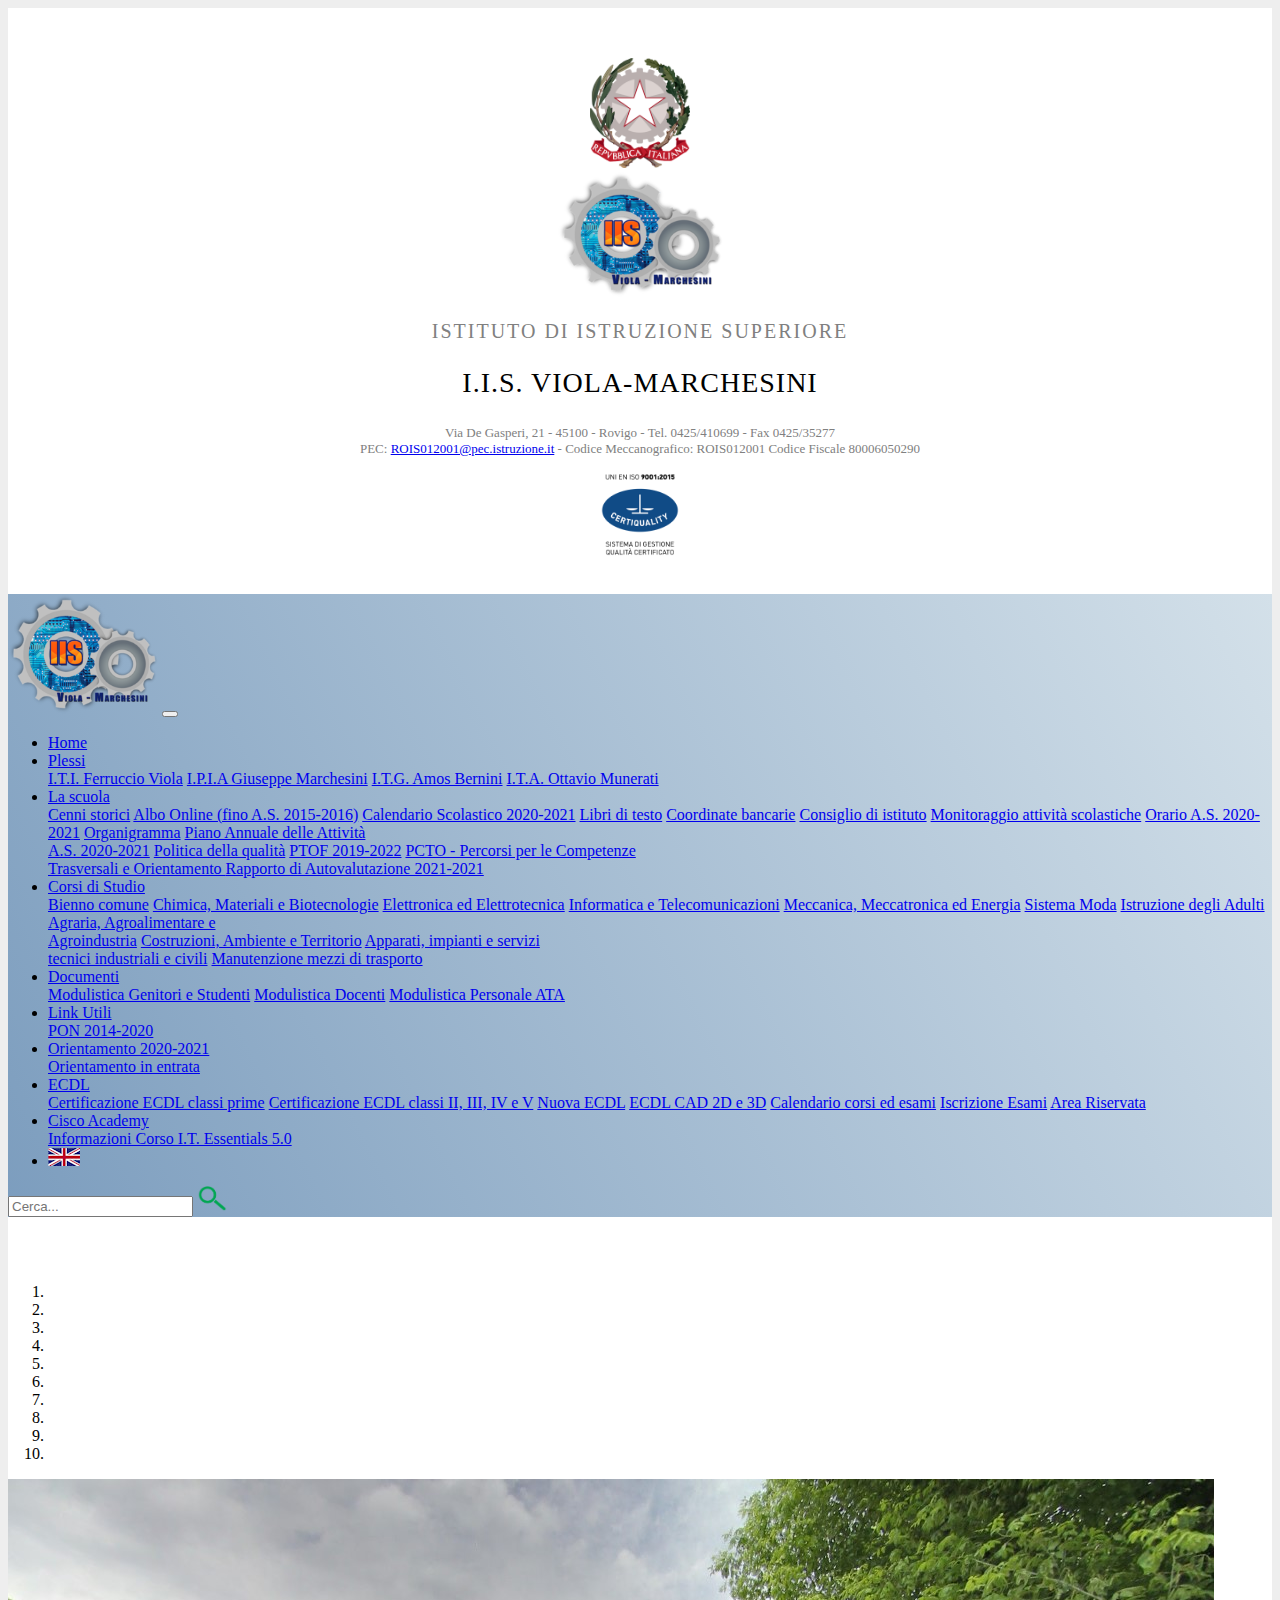
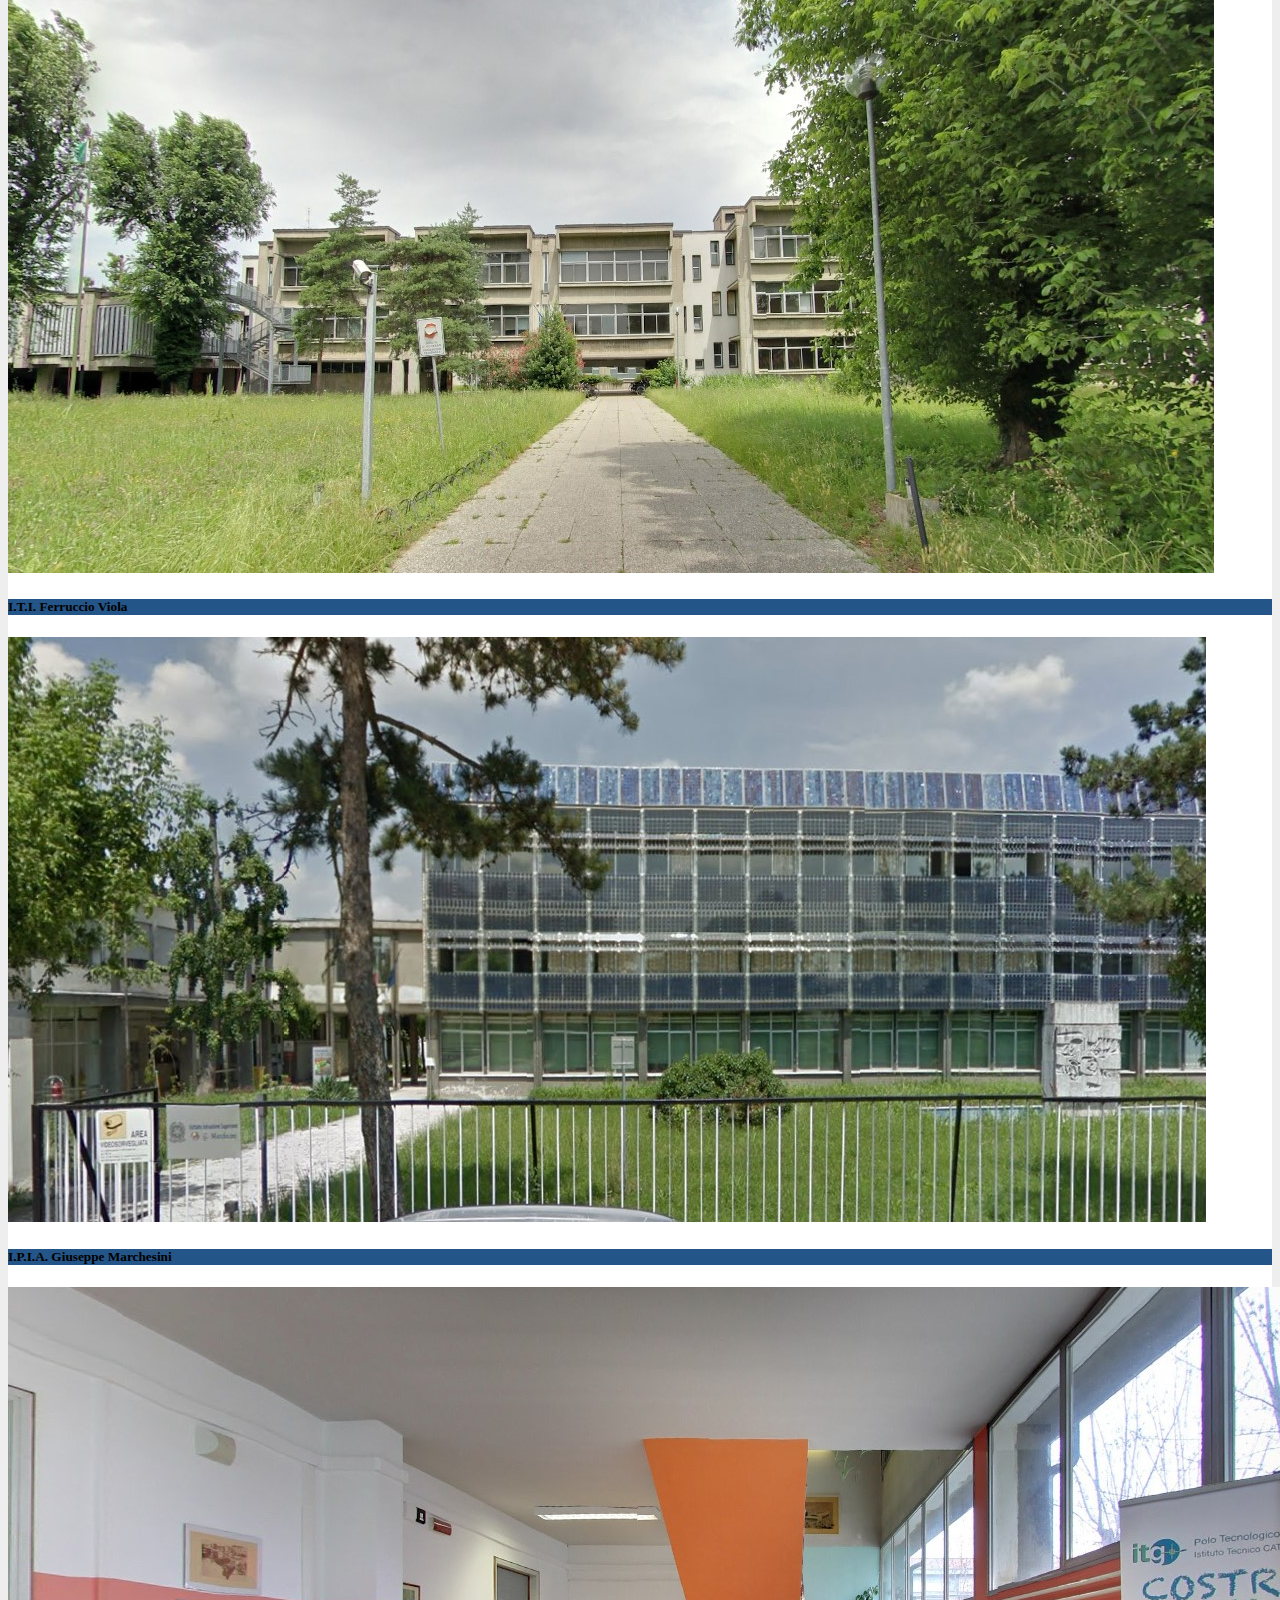
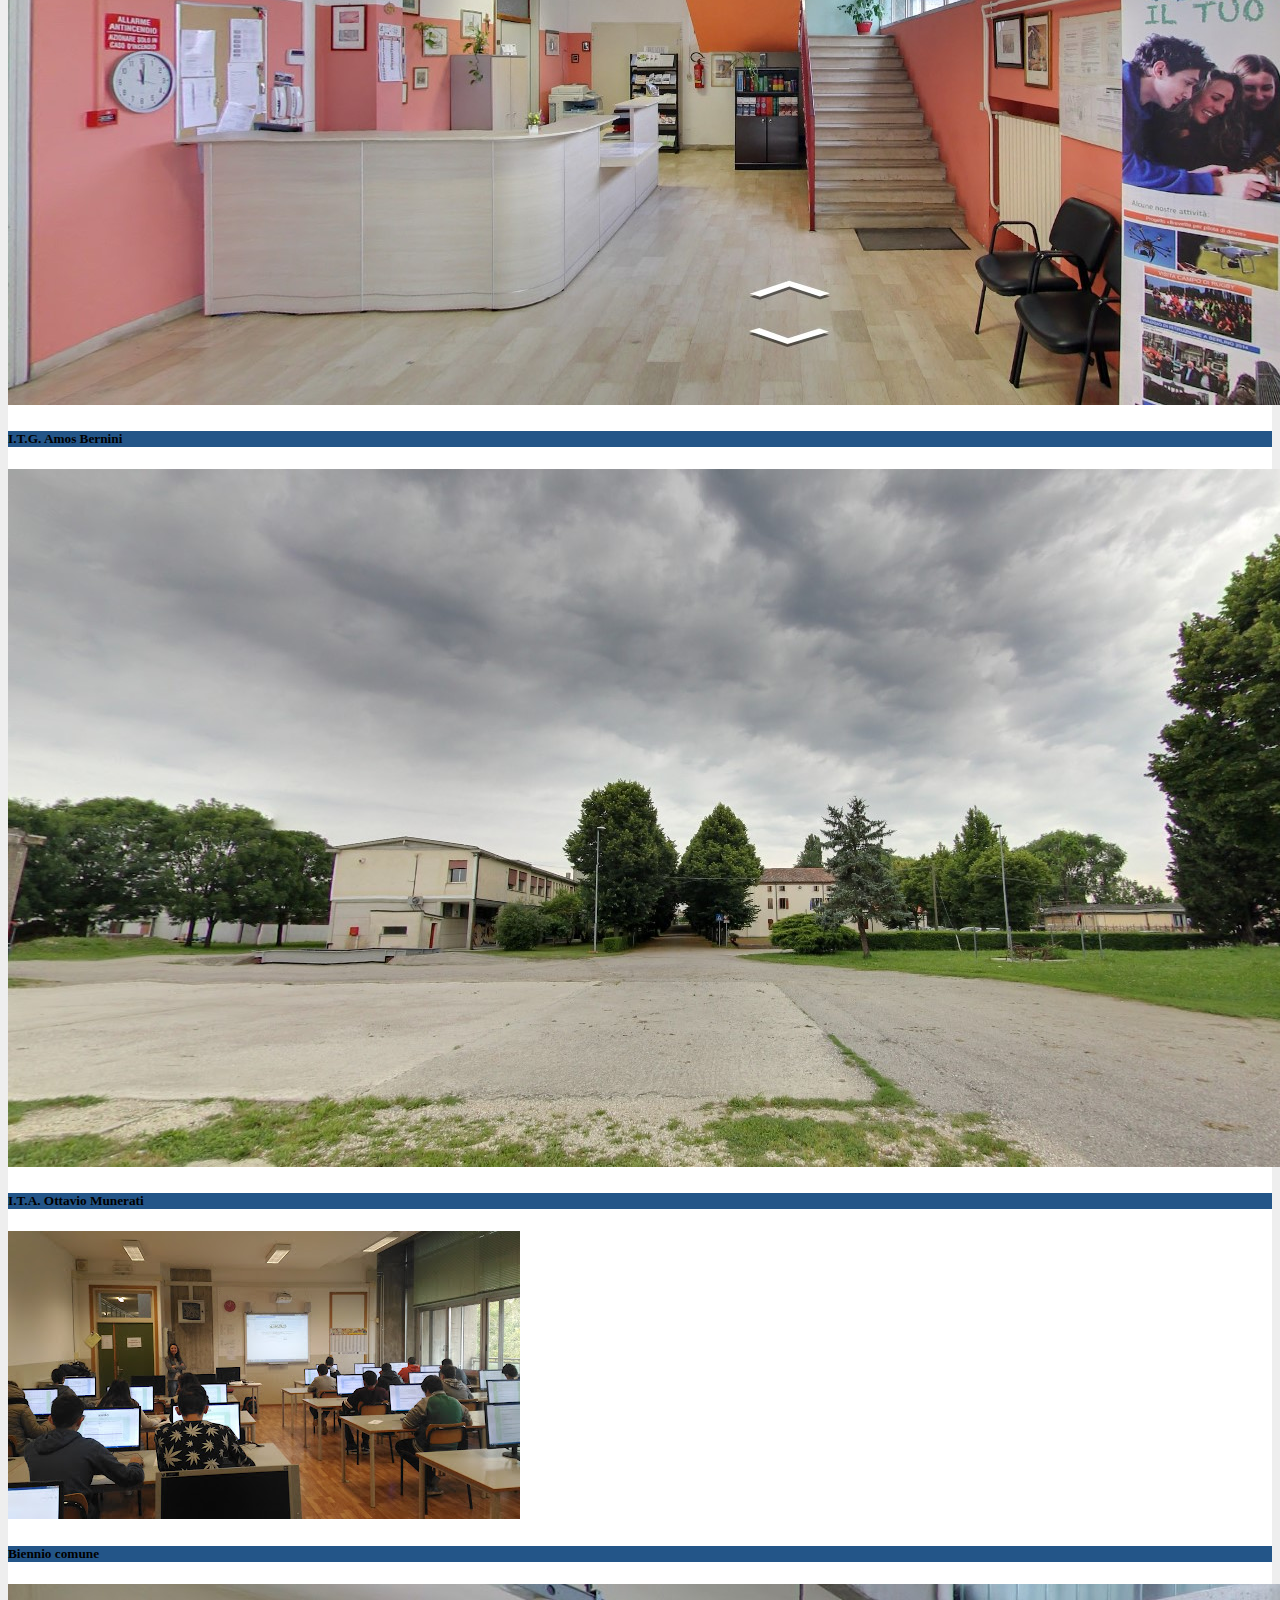
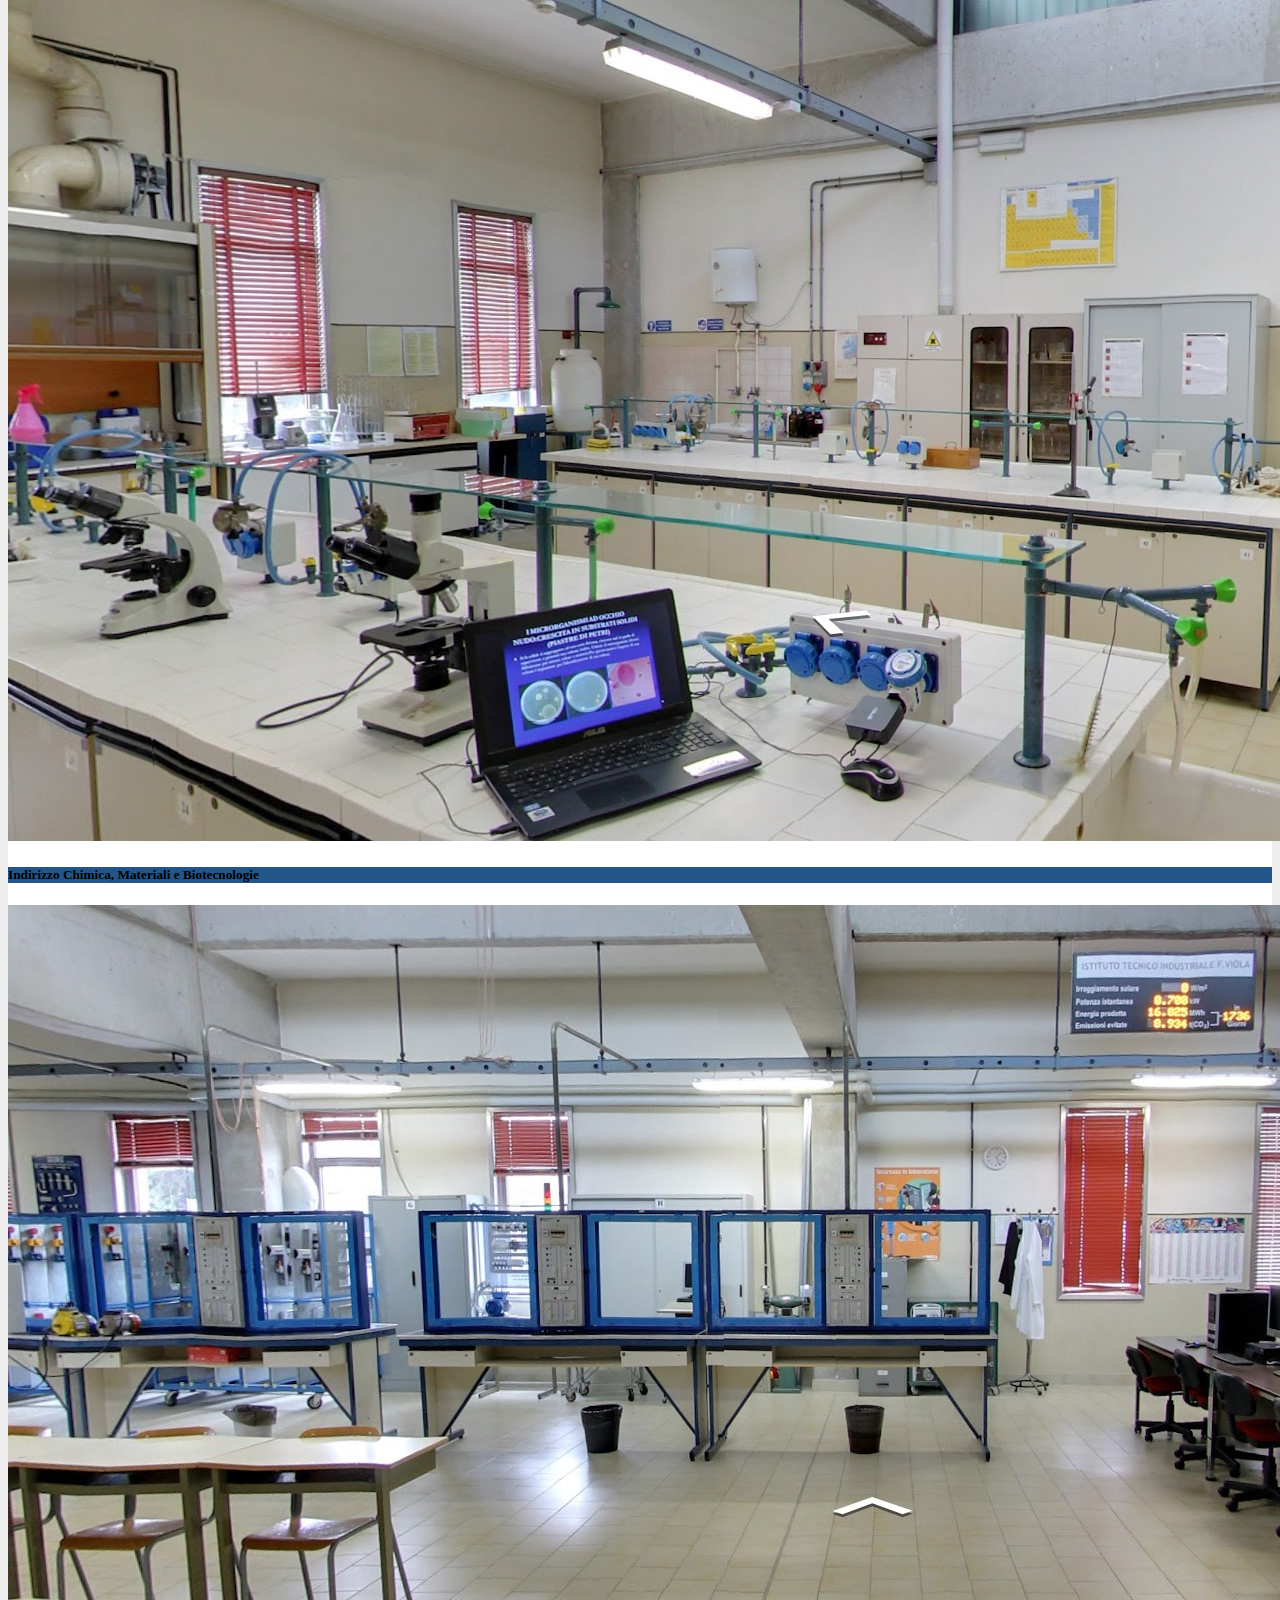
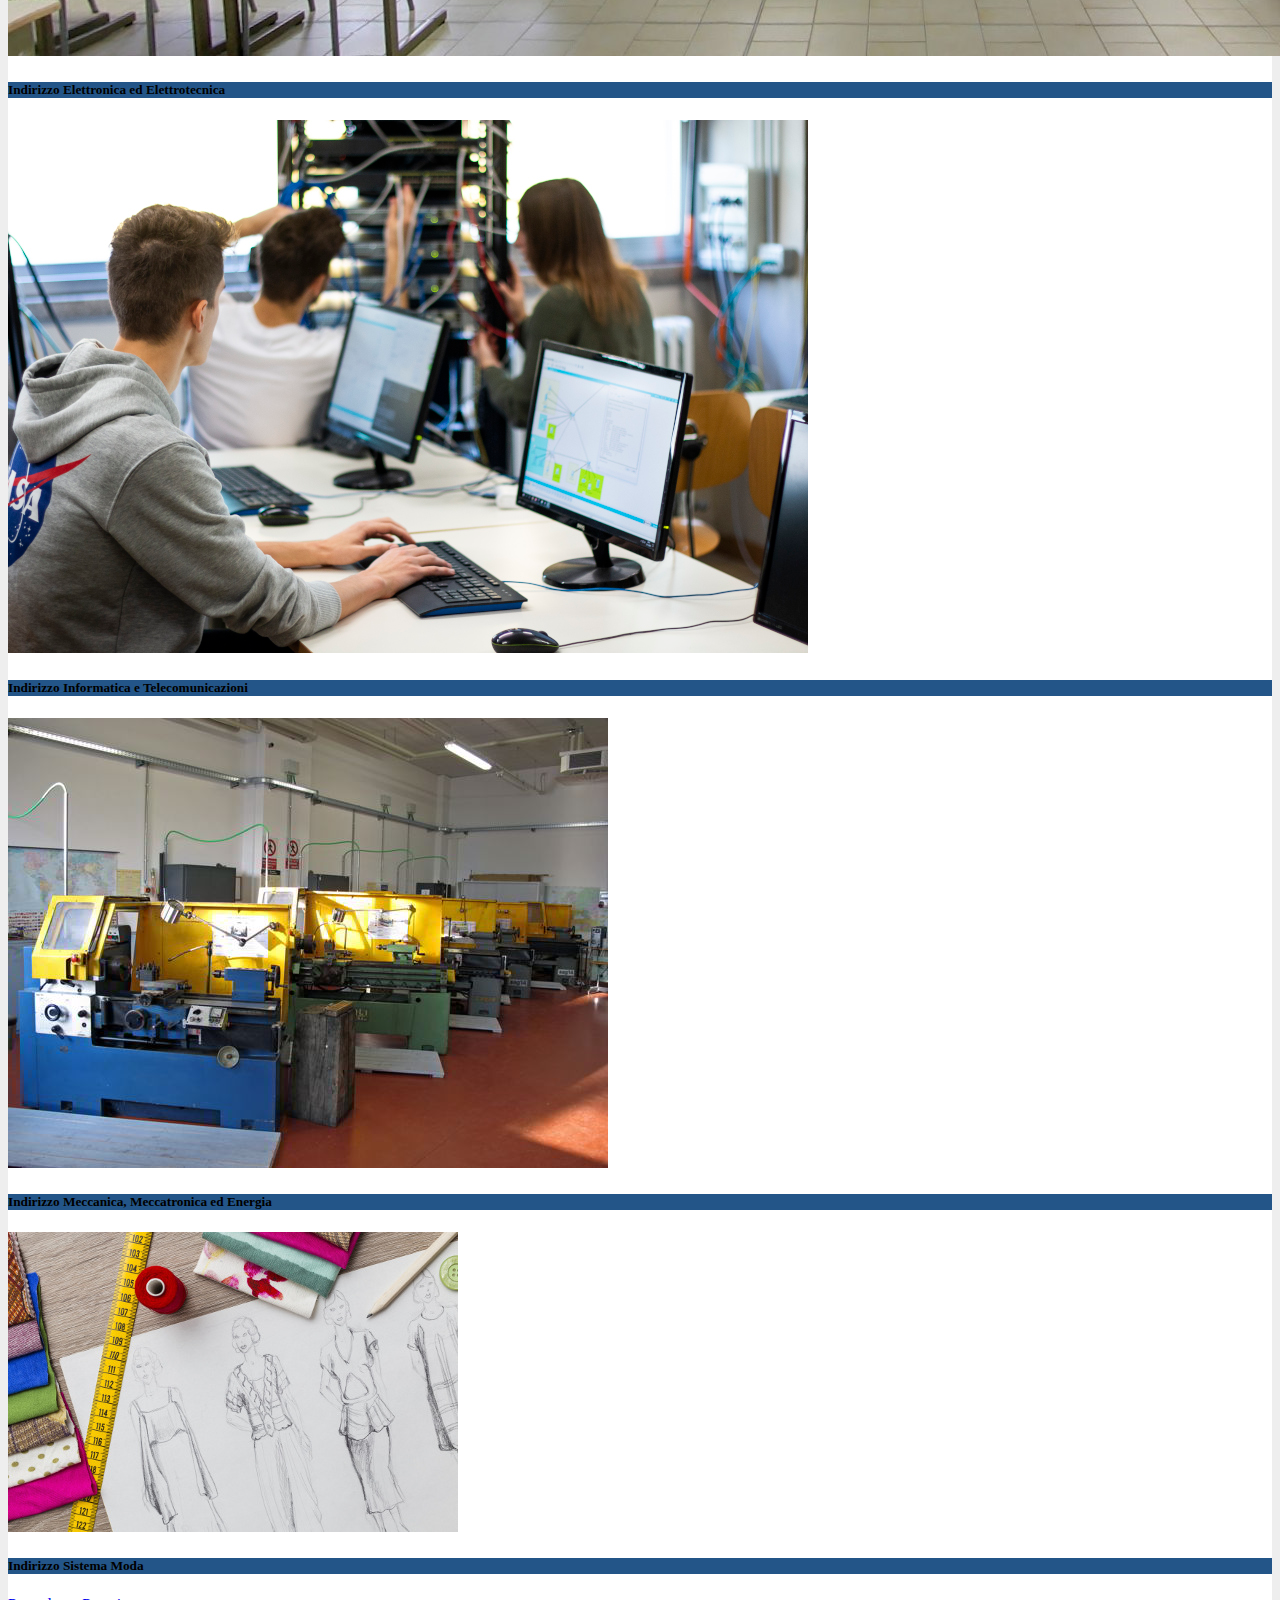
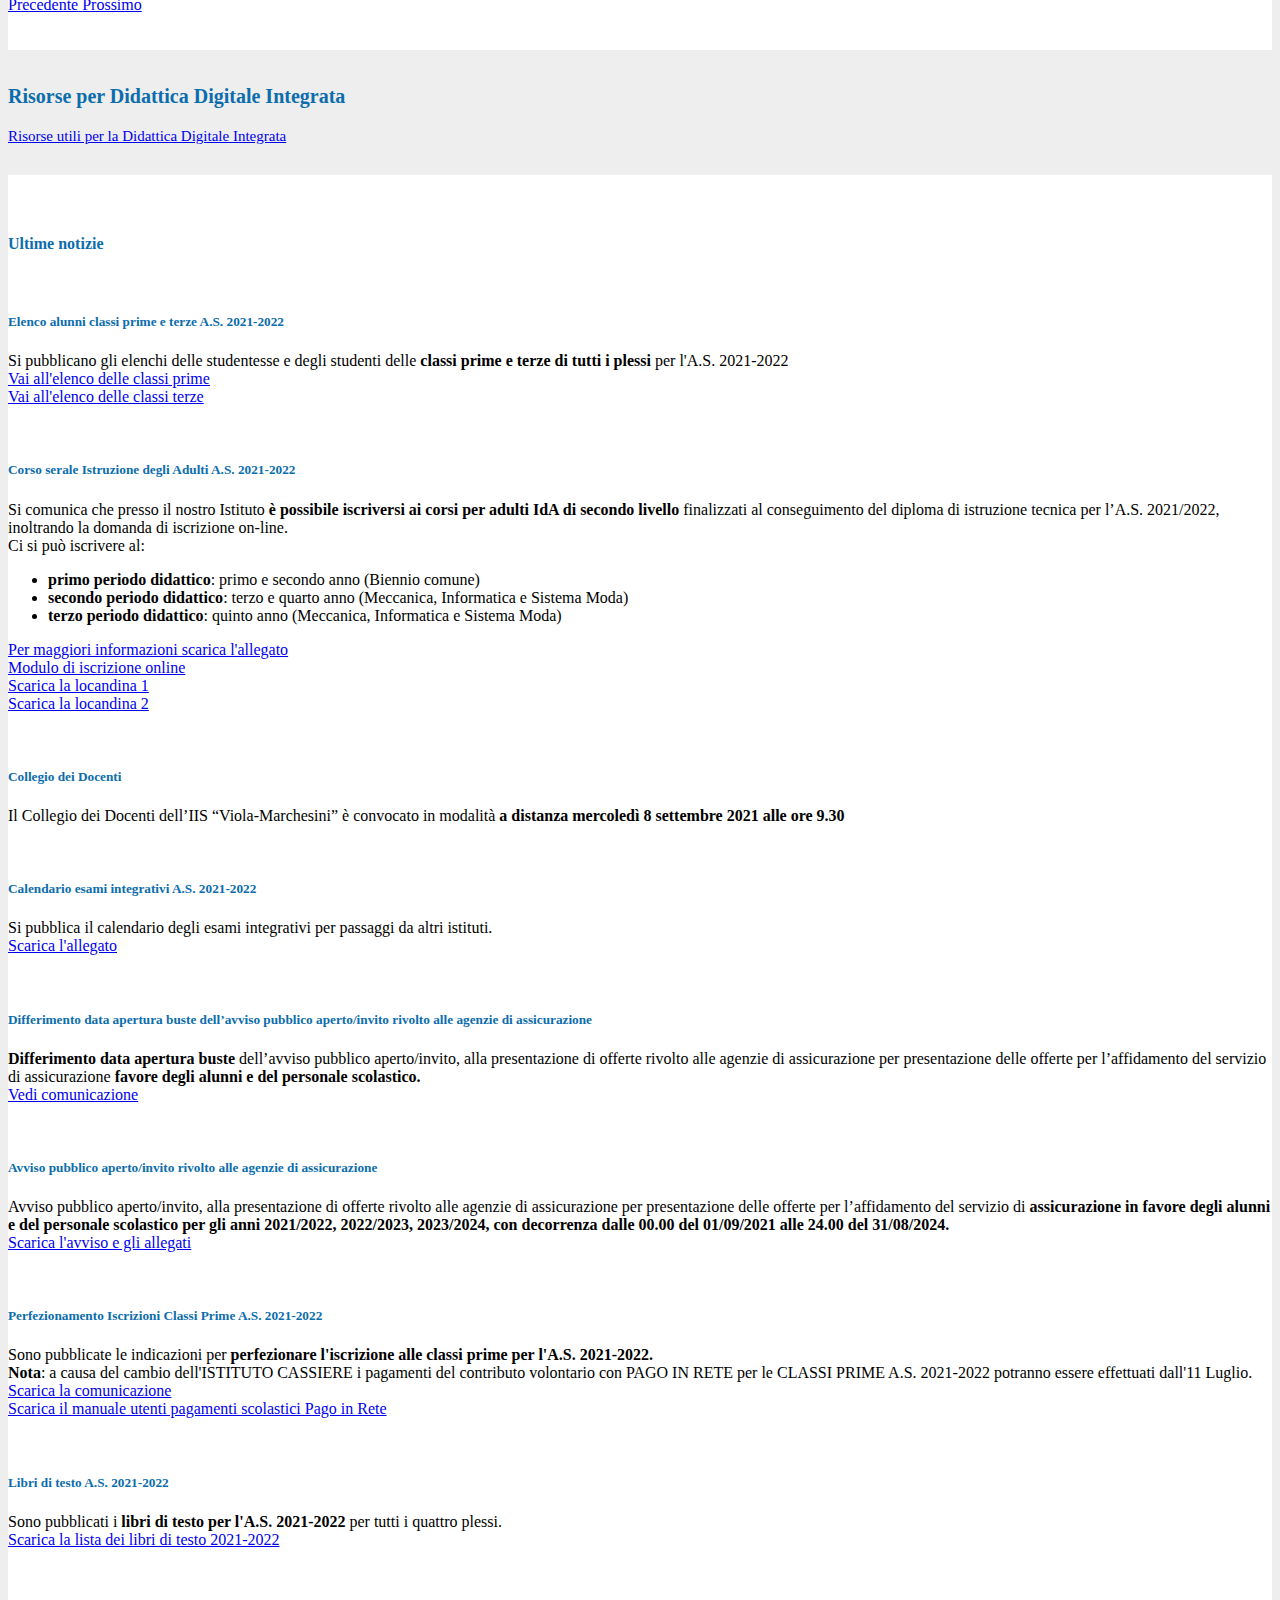
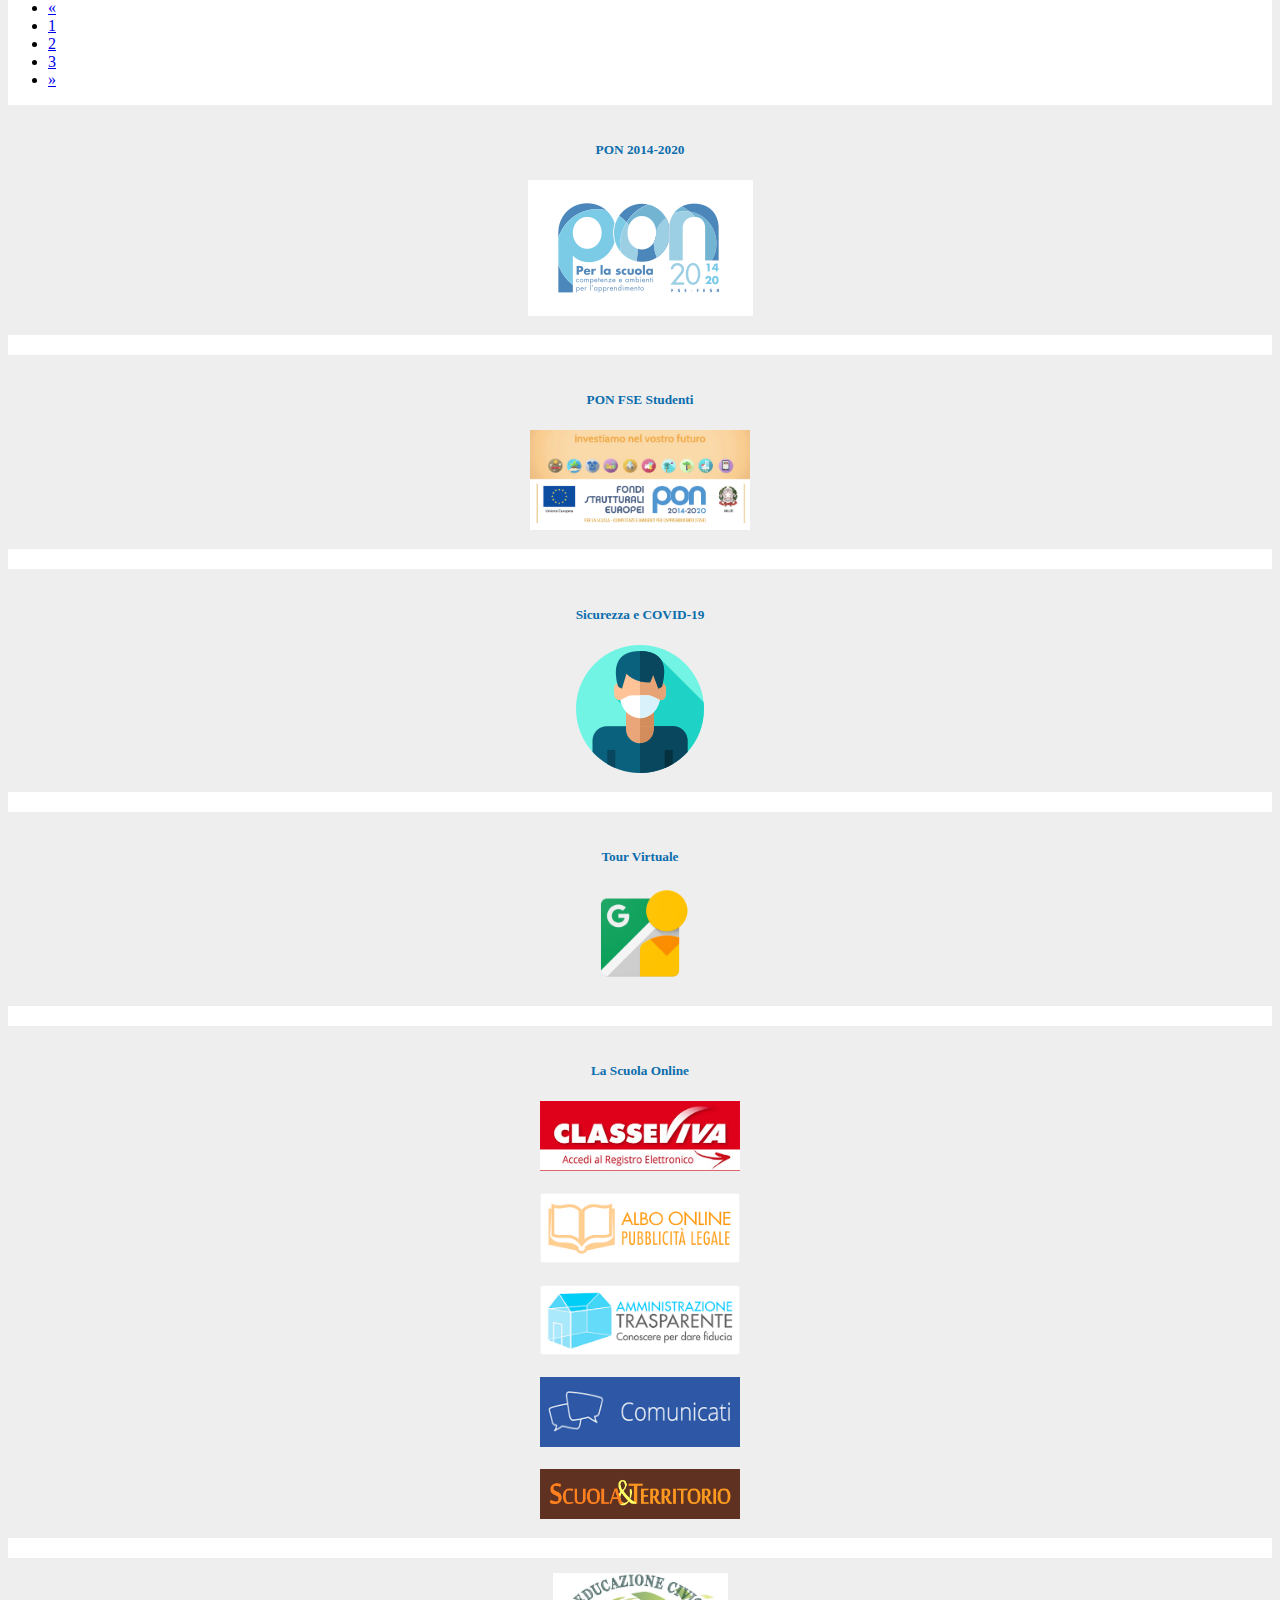
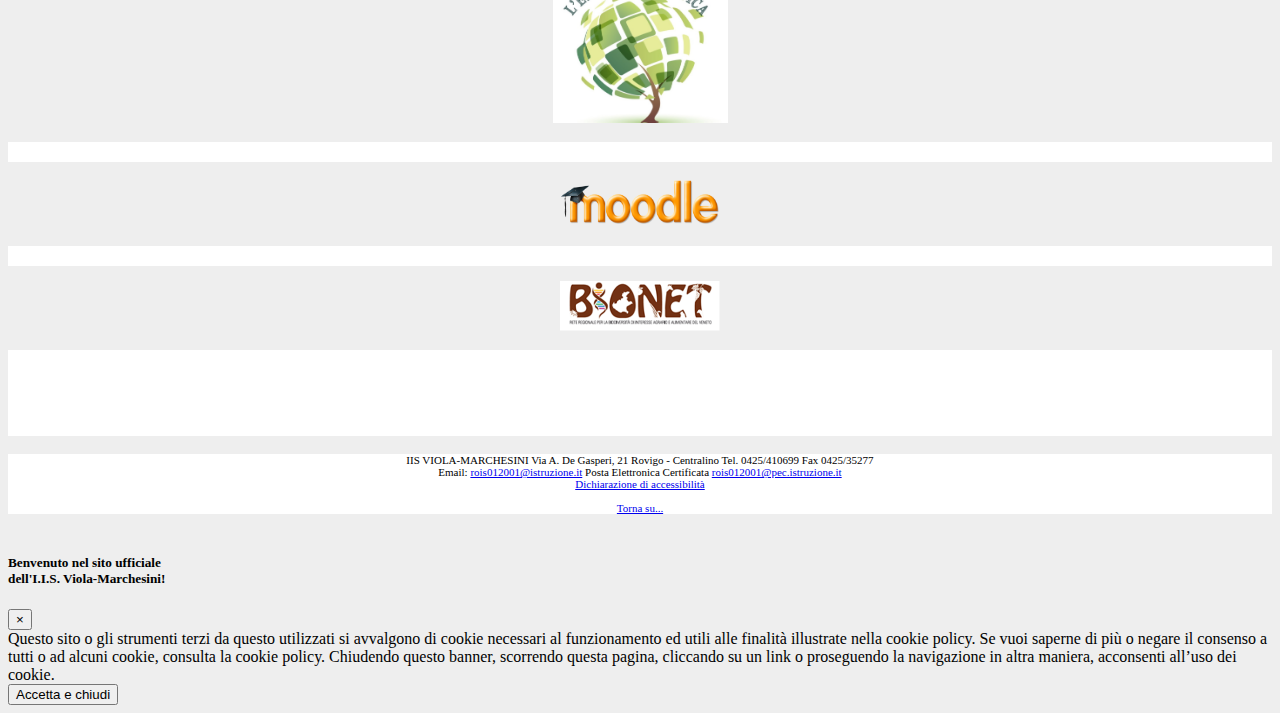
<file: index.html>
<!--Nome: Francesco Di Lena 
    Classe: 4F            
    Progetto di TPSIT: creazione di un clone del sito della scuola con il framework Twitter Bootstrap-->
<!doctype html>
<html lang="it">

<head>
  <!-- Required meta tags -->
  <meta charset="utf-8">
  <meta name="viewport" content="width=device-width, initial-scale=1, shrink-to-fit=no">

  <link rel="icon" href="Immagini\favicon .ico">

  <!-- Bootstrap CSS -->
  <link rel="stylesheet" href="https://cdn.jsdelivr.net/npm/bootstrap@4.6.0/dist/css/bootstrap.min.css"
    integrity="sha384-B0vP5xmATw1+K9KRQjQERJvTumQW0nPEzvF6L/Z6nronJ3oUOFUFpCjEUQouq2+l" crossorigin="anonymous">

  <!-- Link al file CSS locale con tutte le direttive CSS-->
  <link rel="stylesheet" href="style.css">

  <title>IIS Viola Marchesini Rovigo - Home</title>
</head>

<body style="background-color: rgb(238, 238, 238) ">
  <div id="intestazionePagina" class="d-none d-lg-block">
    <div id="contenitoreIntestazionePagina" class="container-lg">
      <div class="row">
        <div class="col-sm d-none d-lg-block">
          <img src="Immagini\rep_italiana.png" width="100" height="110">
        </div>
        <div class="col-sm d-block d-lg-none">
          <img src="Immagini\logo.png" width="165" height="125"></img>
        </div>
        <div class="col-lg- d-none d-lg-block">
          <p
            style="text-align: center; font-family: Lucida 'Lucida Sans', 'Lucida Sans Regular', 'Lucida Grande', 'Lucida Sans Unicode', Geneva, Verdana, sans-serif; font-size: 20px; letter-spacing: 2px; line-height: 20px; font-weight: 500; color: #808080;">
            ISTITUTO DI ISTRUZIONE SUPERIORE <br>
          </p>
          <p
            style="text-align: center; font-family: Lucida 'Lucida Sans', 'Lucida Sans Regular', 'Lucida Grande', 'Lucida Sans Unicode', Geneva, Verdana, sans-serif; font-size: 28px; letter-spacing: 1px; line-height: 28px; font-weight: 500;">
            I.I.S. VIOLA-MARCHESINI <br>
          </p>
          <p style="font-size: 13px; color: #808080;">
            Via De Gasperi, 21 - 45100 - Rovigo - Tel. 0425/410699 - Fax 0425/35277 <br>
            PEC: <a href="mailto:ROIS012001@pec.istruzione.it">ROIS012001@pec.istruzione.it</a> - Codice
            Meccanografico:
            ROIS012001
            Codice Fiscale 80006050290
          </p>
        </div>
        <div class="col-sm d-none d-lg-block">
          <img src="Immagini\certificato.png" width="100" height="90">
        </div>
      </div>
    </div>
  </div>
  <nav id="barraNavigazione" class="navbar navbar-expand-xl navbar-light">
    <a href="https://www.iisviolamarchesini.edu.it/j2/#page"><img class="d-block d-lg-none" src="Immagini\logo.png"
        width="150px" height="120px"></a>
    <button class="navbar-toggler" type="button" data-toggle="collapse" data-target="#navbarSupportedContent"
      aria-controls="navbarSupportedContent" aria-expanded="false" aria-label="Toggle navigation">
      <span class="navbar-toggler-icon"></span>
    </button>
    <div class="collapse navbar-collapse" id="navbarSupportedContent">
      <ul class="navbar-nav mr-auto">
        <li class="nav-item active">
          <a class="nav-link d-none d-lg-block" href="https://www.iisviolamarchesini.edu.it/j2/">Home<span
              class="sr-only"></span></a>
        </li>
        <li class="nav-item dropdown">
          <a class="nav-link dropdown-toggle" href="#" id="navbarDropdown" role="button" data-toggle="dropdown"
            aria-haspopup="true" aria-expanded="false">
            Plessi
          </a>
          <div class="dropdown-menu" aria-labelledby="navbarDropdown">
            <a class="dropdown-item" href="https://www.iisviolamarchesini.edu.it/j2/la-scuola/plessi">I.T.I. Ferruccio
              Viola</a>
            <a class="dropdown-item" href="https://www.iisviolamarchesini.edu.it/j2/la-scuola/plessi">I.P.I.A Giuseppe
              Marchesini</a>
            <a class="dropdown-item" href="http://www.itsgberninirovigo.it/">I.T.G. Amos Bernini</a>
            <a class="dropdown-item" href="http://www.agrariorovigo.it/">I.T.A. Ottavio Munerati</a>
          </div>
        </li>
        <li class="nav-item dropdown">
          <a class="nav-link dropdown-toggle" href="#" id="navbarDropdown" role="button" data-toggle="dropdown"
            aria-haspopup="true" aria-expanded="false">
            La scuola
          </a>
          <div class="dropdown-menu" aria-labelledby="navbarDropdown">
            <a class="dropdown-item" href="https://www.iisviolamarchesini.edu.it/j2/la-scuola/cenni-storici">Cenni
              storici</a>
            <a class="dropdown-item"
              href="https://www.iisviolamarchesini.edu.it/j2/la-scuola/albo-online-fino-a-s-2015-2016">Albo Online (fino
              A.S. 2015-2016)</a>
            <a class="dropdown-item"
              href="https://bur.regione.veneto.it/BurvServices/pubblica/DettaglioDgr.aspx?id=425130"
              target=”_blank”>Calendario Scolastico 2020-2021</a>
            <a class="dropdown-item" href="https://www.iisviolamarchesini.edu.it/j2/genitori/libri-di-testo">Libri di
              testo</a>
            <a class="dropdown-item"
              href="https://www.iisviolamarchesini.edu.it/j2/la-scuola/coordinate-bancarie">Coordinate bancarie</a>
            <a class="dropdown-item"
              href="https://www.iisviolamarchesini.edu.it/j2/la-scuola/consiglio-di-istituto">Consiglio di istituto</a>
            <a class="dropdown-item"
              href="https://www.iisviolamarchesini.edu.it/j2/la-scuola/monitoraggio-attivita-scolastiche">Monitoraggio
              attività scolastiche</a>
            <a class="dropdown-item"
              href="https://www.iisviolamarchesini.edu.it/j2/la-scuola/orario-a-s-2020-2021">Orario A.S. 2020-2021</a>
            <a class="dropdown-item"
              href="https://www.iisviolamarchesini.edu.it/j2/la-scuola/organigramma">Organigramma</a>
            <a class="dropdown-item"
              href="https://www.iisviolamarchesini.edu.it/j2/la-scuola/piano-annuale-delle-attivita-a-s-2020-2021">Piano
              Annuale delle Attività<br> A.S. 2020-2021</a>
            <a class="dropdown-item"
              href="https://www.iisviolamarchesini.edu.it/j2/la-scuola/politica-della-qualita">Politica della
              qualità</a>
            <a class="dropdown-item" href="https://www.iisviolamarchesini.edu.it/j2/la-scuola/ptof-2019-2022">PTOF
              2019-2022</a>
            <a class="dropdown-item"
              href="https://www.iisviolamarchesini.edu.it/j2/la-scuola/pcto-percorsi-per-le-competenze-trasversali-e-l-orientamento">PCTO
              - Percorsi per le Competenze<br> Trasversali e Orientamento </a>
            <a class="dropdown-item"
              href="https://www.iisviolamarchesini.edu.it/j2/la-scuola/rapporto-di-autovalutazione-2020-2021">Rapporto
              di Autovalutazione 2021-2021</a>
          </div>
        </li>
        <li class="nav-item dropdown">
          <a class="nav-link dropdown-toggle" href="#" id="navbarDropdown" role="button" data-toggle="dropdown"
            aria-haspopup="true" aria-expanded="false">
            Corsi di Studio
          </a>
          <div class="dropdown-menu" aria-labelledby="navbarDropdown">
            <a class="dropdown-item"
              href="https://www.iisviolamarchesini.edu.it/j2/22-indirizzi-di-studio/indirizzi-di-studio-settore-tecnico-tecnologico/10-biennio-comune">Bienno
              comune</a>
            <a class="dropdown-item"
              href="https://www.iisviolamarchesini.edu.it/j2/22-indirizzi-di-studio/indirizzi-di-studio-settore-tecnico-tecnologico/11-chimica-materiali-e-biotecnologie">Chimica,
              Materiali e Biotecnologie</a>
            <a class="dropdown-item"
              href="https://www.iisviolamarchesini.edu.it/j2/22-indirizzi-di-studio/indirizzi-di-studio-settore-tecnico-tecnologico/12-elettronica-ed-elettrotecnica">Elettronica
              ed Elettrotecnica</a>
            <a class="dropdown-item"
              href="https://www.iisviolamarchesini.edu.it/j2/22-indirizzi-di-studio/indirizzi-di-studio-settore-tecnico-tecnologico/13-informatica-e-telecomunicazioni">Informatica
              e Telecomunicazioni</a>
            <a class="dropdown-item"
              href="https://www.iisviolamarchesini.edu.it/j2/22-indirizzi-di-studio/indirizzi-di-studio-settore-tecnico-tecnologico/14-meccanica-meccatronica-ed-energia">Meccanica,
              Meccatronica ed Energia</a>
            <a class="dropdown-item"
              href="https://www.iisviolamarchesini.edu.it/j2/22-indirizzi-di-studio/indirizzi-di-studio-settore-tecnico-tecnologico/61-sistema-moda">Sistema
              Moda</a>
            <a class="dropdown-item"
              href="https://www.iisviolamarchesini.edu.it/j2/22-indirizzi-di-studio/indirizzi-di-studio-settore-tecnico-tecnologico/92-corso-serale">Istruzione
              degli Adulti</a>
            <a class="dropdown-item"
              href="https://www.iisviolamarchesini.edu.it/j2/22-indirizzi-di-studio/indirizzi-di-studio-settore-tecnico-tecnologico/140-agraria-agroalimentare-e-agroindustria">Agraria,
              Agroalimentare e <br> Agroindustria</a>
            <a class="dropdown-item"
              href="https://www.iisviolamarchesini.edu.it/j2/22-indirizzi-di-studio/indirizzi-di-studio-settore-tecnico-tecnologico/141-costruzioni-ambiente-e-territorio">Costruzioni,
              Ambiente e Territorio</a>
            <a class="dropdown-item"
              href="https://www.iisviolamarchesini.edu.it/j2/23-indirizzi-di-studio/indirizzi-di-studio-ipsia/75-apparati-impianti-e-servizi-tecnici-industriali-e-civili">Apparati,
              impianti e servizi <br> tecnici industriali e civili</a>
            <a class="dropdown-item"
              href="https://www.iisviolamarchesini.edu.it/j2/23-indirizzi-di-studio/indirizzi-di-studio-ipsia/76-manutenzione-mezzi-di-trasporto">Manutenzione
              mezzi di trasporto</a>
          </div>
        </li>
        <li class="nav-item dropdown">
          <a class="nav-link dropdown-toggle" href="#" id="navbarDropdown" role="button" data-toggle="dropdown"
            aria-haspopup="true" aria-expanded="false">
            Documenti
          </a>
          <div class="dropdown-menu" aria-labelledby="navbarDropdown">
            <a class="dropdown-item" href="https://www.iisviolamarchesini.edu.it/j2/genitori/modulistica">Modulistica
              Genitori e Studenti</a>
            <a class="dropdown-item" href="https://www.iisviolamarchesini.edu.it/j2/docenti/modulistica">Modulistica
              Docenti</a>
            <a class="dropdown-item"
              href="https://www.iisviolamarchesini.edu.it/j2/personale-ata/modulistica-ata">Modulistica Personale
              ATA</a>
          </div>
        </li>
        <li class="nav-item dropdown">
          <a class="nav-link dropdown-toggle" href="#" id="navbarDropdown" role="button" data-toggle="dropdown"
            aria-haspopup="true" aria-expanded="false">
            Link Utili
          </a>
          <div class="dropdown-menu" aria-labelledby="navbarDropdown">
            <a class="dropdown-item" href="#">PON 2014-2020</a>
          </div>
        </li>
        <li class="nav-item dropdown">
          <a class="nav-link dropdown-toggle" href="#" id="navbarDropdown" role="button" data-toggle="dropdown"
            aria-haspopup="true" aria-expanded="false">
            Orientamento 2020-2021
          </a>
          <div class="dropdown-menu" aria-labelledby="navbarDropdown">
            <a class="dropdown-item"
              href="https://www.iisviolamarchesini.edu.it/j2/orientamento/orientamento-in-entrata">Orientamento in
              entrata</a>
          </div>
        </li>
        <li class="nav-item dropdown">
          <a class="nav-link dropdown-toggle" href="#" id="navbarDropdown" role="button" data-toggle="dropdown"
            aria-haspopup="true" aria-expanded="false">
            ECDL
          </a>
          <div class="dropdown-menu" aria-labelledby="navbarDropdown">
            <a class="dropdown-item"
              href="https://www.iisviolamarchesini.edu.it/j2/ecdl/certificazione-ecdl-classi-prime">Certificazione ECDL
              classi prime</a>
            <a class="dropdown-item"
              href="https://www.iisviolamarchesini.edu.it/j2/ecdl/certificazione-ecdl-classi-ii-iii-iv-e-v">Certificazione
              ECDL classi II, III, IV e V</a>
            <a class="dropdown-item" href="https://www.iisviolamarchesini.edu.it/j2/ecdl/nuova-ecdl">Nuova ECDL</a>
            <a class="dropdown-item" href="https://www.iisviolamarchesini.edu.it/j2/ecdl/ecdl-cad-2d-e-3d">ECDL CAD 2D e
              3D</a>
            <a class="dropdown-item"
              href="https://www.iisviolamarchesini.edu.it/j2/ecdl/calendario-corsi-ed-esami">Calendario corsi ed
              esami</a>
            <a class="dropdown-item"
              href="http://www.iisviolamarchesini.gov.it/piani/ecdl/iscrizione_nuova_ecdl.php">Iscrizione Esami</a>
            <a class="dropdown-item" href="http://www.iisviolamarchesini.gov.it/piani/ecdl/login_ecdl.php">Area
              Riservata</a>
          </div>
        </li>
        <li class="nav-item dropdown">
          <a class="nav-link dropdown-toggle" href="#" id="navbarDropdown" role="button" data-toggle="dropdown"
            aria-haspopup="true" aria-expanded="false">
            Cisco Academy
          </a>
          <div class="dropdown-menu" aria-labelledby="navbarDropdown">
            <a class="dropdown-item"
              href="https://www.iisviolamarchesini.edu.it/j2/cisco-academy/informazioni-corso-i-t-essentials-5-0">Informazioni
              Corso I.T. Essentials 5.0</a>
          </div>
        </li>
        <li class="nav-item">
          <a class="nav-link e" href="#">
            <img src="Immagini\uk__flag.png"> </img>
          </a>
        </li>
      </ul>
      <!-- Campo di ricerca -->
      <form action="https://www.google.com" class="form-inline my-2 my-lg-0">
        <input id="campoRicerca" name="campoRicerca" class="form-control-sm mr-sm-2" type="search"
          placeholder="Cerca..." aria-label="Cerca...">
        <a href="https://www.iisviolamarchesini.edu.it/j2/component/search/?searchword=buongiorn&searchphrase=all&Itemid=101"
          class="btn-sm btn-outline-success my-2 my-sm-0" role="button" type="submit" aria-pressed="true"><img
            src="Immagini\cerca.png" width="30px" height="25px"></a>
      </form>
  </nav>
  <div id="corpo" class="container-xl">
    <div class="row">
      <div class="col-lg-9">
        <div id="carouselExampleCaptions" class="carousel slide" data-ride="carousel">
          <ol class="carousel-indicators">
            <li data-target="#carouselExampleCaptions" data-slide-to="0" class="active"></li>
            <li data-target="#carouselExampleCaptions" data-slide-to="1"></li>
            <li data-target="#carouselExampleCaptions" data-slide-to="2"></li>
            <li data-target="#carouselExampleCaptions" data-slide-to="3"></li>
            <li data-target="#carouselExampleCaptions" data-slide-to="4"></li>
            <li data-target="#carouselExampleCaptions" data-slide-to="5"></li>
            <li data-target="#carouselExampleCaptions" data-slide-to="6"></li>
            <li data-target="#carouselExampleCaptions" data-slide-to="7"></li>
            <li data-target="#carouselExampleCaptions" data-slide-to="8"></li>
            <li data-target="#carouselExampleCaptions" data-slide-to="9"></li>
          </ol>
          <div class="carousel-inner">
            <div class="carousel-item active">
              <img src="Immagini\fronte_itis.jpeg" class="d-block w-100" alt="...">
              <div class="carousel-caption d-none d-sm-block" style="background-color: rgb(35, 85, 136);">
                <h5>I.T.I. Ferruccio Viola</h5>
              </div>
            </div>
            <div class="carousel-item">
              <img src="Immagini\fronte_marchesini.jpeg" class="d-block w-100" alt="...">
              <div class="carousel-caption d-none d-sm-block" style="background-color: rgb(35, 85, 136);">
                <h5>I.P.I.A. Giuseppe Marchesini</h5>
                <p></p>
              </div>
            </div>
            <div class="carousel-item">
              <a href="http://www.itsgberninirovigo.it/"><img src="Immagini\itg.jpeg" class="d-block w-100"
                  alt="..."></a>
              <div class="carousel-caption d-none d-sm-block" style="background-color: rgb(35, 85, 136);">
                <h5>I.T.G. Amos Bernini</h5>
                <p></p>
              </div>
            </div>
            <div class="carousel-item">
              <a href="http://www.agrariorovigo.it/"><img src="Immagini\ita.jpeg" class="d-block w-100" alt="..."></a>
              <div class="carousel-caption d-none d-sm-block" style="background-color: rgb(35, 85, 136);">
                <h5>I.T.A. Ottavio Munerati</h5>
                <p></p>
              </div>
            </div>
            <div class="carousel-item">
              <a
                href="https://www.iisviolamarchesini.edu.it/j2/22-indirizzi-di-studio/indirizzi-di-studio-settore-tecnico-tecnologico/10-biennio-comune"><img
                  src="Immagini\lab_cad.jpg" class="d-block w-100" alt="..."></a>
              <div class="carousel-caption d-none d-sm-block" style="background-color: rgb(35, 85, 136);">
                <h5>Biennio comune</h5>
              </div>
            </div>
            <div class="carousel-item">
              <a
                href="https://www.iisviolamarchesini.edu.it/j2/22-indirizzi-di-studio/indirizzi-di-studio-settore-tecnico-tecnologico/11-chimica-materiali-e-biotecnologie"><img
                  src="Immagini\lab_chimica.jpeg" class="d-block w-100" alt="..."></a>
              <div class="carousel-caption d-none d-sm-block" style="background-color: rgb(35, 85, 136);">
                <h5>Indirizzo Chimica, Materiali e Biotecnologie</h5>
              </div>
            </div>
            <div class="carousel-item">
              <a
                href="https://www.iisviolamarchesini.edu.it/j2/22-indirizzi-di-studio/indirizzi-di-studio-settore-tecnico-tecnologico/12-elettronica-ed-elettrotecnica"><img
                  src="Immagini\lab_elettrotecnica.jpeg" class="d-block w-100" alt="...">
              </a>
              <div class="carousel-caption d-none d-sm-block" style="background-color: rgb(35, 85, 136);">
                <h5>Indirizzo Elettronica ed Elettrotecnica</h5>
              </div>
            </div>
            <div class="carousel-item">
              <a
                href="https://www.iisviolamarchesini.edu.it/j2/22-indirizzi-di-studio/indirizzi-di-studio-settore-tecnico-tecnologico/13-informatica-e-telecomunicazioni"><img
                  src="Immagini\informaticaTelecomunicazioni.jpg" class="d-block w-100" alt="..."></a>
              <div class="carousel-caption d-none d-sm-block" style="background-color: rgb(35, 85, 136);">
                <h5>Indirizzo Informatica e Telecomunicazioni</h5>
              </div>
            </div>
            <div class="carousel-item">
              <a
                href="https://www.iisviolamarchesini.edu.it/j2/22-indirizzi-di-studio/indirizzi-di-studio-settore-tecnico-tecnologico/14-meccanica-meccatronica-ed-energia"><img
                  src="Immagini\meccanica.jpg" class="d-block w-100" alt="..."> </a>
              <div class="carousel-caption d-none d-sm-block" style="background-color: rgb(35, 85, 136);">
                <h5>Indirizzo Meccanica, Meccatronica ed Energia</h5>
              </div>
            </div>
            <div class="carousel-item">
              <a
                href="https://www.iisviolamarchesini.edu.it/j2/22-indirizzi-di-studio/indirizzi-di-studio-settore-tecnico-tecnologico/61-sistema-moda"><img
                  src="Immagini\sistema_moda.jpg" class="d-block w-100" alt="..."> </a>
              <div class="carousel-caption d-none d-sm-block" style="background-color: rgb(35, 85, 136);">
                <h5>Indirizzo Sistema Moda</h5>
              </div>
            </div>
          </div>
          <a class="carousel-control-prev" href="#carouselExampleCaptions" role="button" data-slide="prev">
            <span class="carousel-control-prev-icon" aria-hidden="true"></span>
            <span class="sr-only">Precedente</span>
          </a>
          <a class="carousel-control-next" href="#carouselExampleCaptions" role="button" data-slide="next">
            <span class="carousel-control-next-icon" aria-hidden="true"></span>
            <span class="sr-only">Prossimo</span>
          </a>
        </div>
        <br>
        <br>
        <div id="contenitoriCorpo" class="col-sm">
          <p style="color: rgb(12, 109, 173); font-size: 20px;"> <b>Risorse per Didattica Digitale Integrata</b></p>
          <a href="https://www.iisviolamarchesini.edu.it/j2/docenti/didattica-a-distanza">
            <p style=" font-size: 15px;">Risorse utili per la
              Didattica Digitale Integrata</p>
          </a>
        </div>
        <br>
        <h4 id="titoliCentrali"> Ultime notizie </h4>
        <br>
        <h5 id="titoliCentrali">Elenco alunni classi prime e terze A.S. 2021-2022</h5>
        <p>Si pubblicano gli elenchi delle studentesse e degli studenti delle <b>classi prime e terze di tutti i
            plessi</b> per
          l'A.S. 2021-2022<br>
          <a href="https://www.iisviolamarchesini.edu.it/j2/docs/2021-2022/classi_prime_as_2021-2022.pdf">Vai all'elenco
            delle classi prime</a> <br>
          <a href="https://www.iisviolamarchesini.edu.it/j2/docs/2021-2022/classi_terze_as_2021-2022.pdf">Vai all'elenco
            delle classi terze</a>
        </p>
        <br>
        <h5 id="titoliCentrali">Corso serale Istruzione degli Adulti A.S. 2021-2022</h5>
        <p>Si comunica che presso il nostro Istituto <b>è possibile iscriversi ai corsi per adulti IdA di secondo
            livello </b>
          finalizzati al conseguimento del diploma di istruzione tecnica per l’A.S. 2021/2022, inoltrando la domanda di
          iscrizione on-line. <br>
          Ci si può iscrivere al:<br>
        <ul>
          <li><b>primo periodo didattico</b>: primo e secondo anno (Biennio comune)</li>
          <li><b>secondo periodo didattico</b>: terzo e quarto anno (Meccanica, Informatica e Sistema Moda)</li>
          <li><b>terzo periodo didattico</b>: quinto anno (Meccanica, Informatica e Sistema Moda)</li>
        </ul>
        <a href="https://www.iisviolamarchesini.edu.it/j2/docs/2020-2021/serale/iscrizioni_corso_serale_2021-2022.pdf">Per
          maggiori informazioni scarica l'allegato</a> <br>
        <a href="https://forms.gle/oXbtsXByGkGe4ink9">Modulo di iscrizione online</a><br>
        <a href="https://www.iisviolamarchesini.edu.it/j2/docs/2021-2022/locandina_ida.pdf">Scarica la locandina
          1</a><br>
        <a href="https://www.iisviolamarchesini.edu.it/j2/docs/2021-2022/locandina_ida.png">Scarica la locandina
          2</a>
        </p>
        <br>
        <h5 id="titoliCentrali">Collegio dei Docenti</h5>
        <p>Il Collegio dei Docenti dell’IIS “Viola-Marchesini” è convocato in modalità <b>a distanza mercoledì 8
            settembre 2021 alle ore 9.30</b>
        </p>
        <br>
        <h5 id="titoliCentrali">Calendario esami integrativi A.S. 2021-2022</h5>
        <p>Si pubblica il calendario degli esami integrativi per passaggi da altri istituti.<br><a
            href="https://www.iisviolamarchesini.edu.it/j2/docs/2021-2022/calendario_esami_integrativi.pdf">Scarica
            l'allegato</a>
        </p>
        <br>
        <h5 id="titoliCentrali">Differimento data apertura buste dell’avviso pubblico
          aperto/invito rivolto
          alle agenzie di assicurazione</h5>
        <p><b>Differimento data apertura buste</b> dell’avviso pubblico aperto/invito, alla presentazione di offerte
          rivolto
          alle agenzie di assicurazione per presentazione delle offerte per l’affidamento del servizio di
          assicurazione
          <b> favore degli alunni e del personale scolastico.</b><br><a
            href="https://drive.google.com/drive/folders/1FjZu9Cqa222hLJIylh0B8xns0-7u1jnz?usp=sharing">Vedi
            comunicazione</a>
        </p>
        <br>
        <h5 id="titoliCentrali">Avviso pubblico aperto/invito rivolto alle agenzie di
          assicurazione</h5>
        <p>Avviso pubblico aperto/invito, alla presentazione di offerte rivolto alle agenzie di assicurazione per
          presentazione delle offerte per l’affidamento del servizio di <b>assicurazione in favore degli alunni e del
            personale scolastico per gli anni 2021/2022, 2022/2023, 2023/2024, con decorrenza dalle 00.00 del 01/09/2021
            alle 24.00 del 31/08/2024.</b><br><a
            href="https://drive.google.com/drive/folders/1FjZu9Cqa222hLJIylh0B8xns0-7u1jnz?usp=sharing">Scarica l'avviso
            e gli allegati</a>
        </p>
        <br>
        <h5 id="titoliCentrali">Perfezionamento Iscrizioni Classi Prime A.S. 2021-2022 </h5>
        <p>
          Sono pubblicate le indicazioni per <b>perfezionare l'iscrizione alle classi prime per l'A.S. 2021-2022.
            <br>Nota</b>: a causa del cambio dell'ISTITUTO CASSIERE i pagamenti del contributo volontario con PAGO IN
          RETE per le
          CLASSI PRIME A.S. 2021-2022 potranno essere effettuati dall'11 Luglio.<br><a
            href="https://www.iisviolamarchesini.edu.it/j2/docs/2021-2022/perfezionamento_iscrizioni.pdf">Scarica la
            comunicazione</a><br>
          <a href="https://www.iisviolamarchesini.edu.it/j2/docs/2021-2022/manuale_pagamenti_scolastici.pdf">Scarica il
            manuale utenti pagamenti scolastici Pago in Rete</a>
        </p>
        <br>
        <h5 id="titoliCentrali">Libri di testo A.S. 2021-2022 </h5>
        <p>
          Sono pubblicati i <b>libri di testo per l'A.S. 2021-2022</b> per tutti i quattro plessi.<br>
          <a href="https://www.iisviolamarchesini.edu.it/j2/genitori/libri-di-testo">Scarica la lista dei libri di testo
            2021-2022 </a>
        </p>
        <br>
        <nav aria-label="Page navigation example">
          <ul class="pagination justify-content-center">
            <li class="page-item disabled">
              <a class="page-link" href="#" tabindex="-1" aria-disabled="true" aria-label="Pagina Precedente"> <span
                  aria-hidden="true">&laquo;</span></a>
            </li>
            <li class="page-item disabled"><a class="page-link" href="#">1</a></li>
            <li class="page-item"><a class="page-link" href="#">2</a></li>
            <li class="page-item"><a class="page-link" href="#">3</a></li>
            <li class="page-item">
              <a class="page-link" href="#" aria-label="Prossima pagina">
                <span aria-hidden="true">&raquo;</span>
              </a>
            </li>
          </ul>
        </nav>
      </div>
      <div class="col-sm" align="center">
        <div id="contenitoriCorpo" class="col-sm">
          <h5 id="titoliCentrali">PON 2014-2020</h5>
          <a
            href="https://www.iisviolamarchesini.edu.it/j2/component/content/article/2-non-categorizzato/175-pon-2014-2020"><img
              src="Immagini\logo_nuovo_pon.png"> </a>
        </div>
        <div id="contenitoriCorpo" class="col-sm">
          <h5 id="titoliCentrali">PON FSE Studenti</h5>
          <a href="https://sites.google.com/view/fse-v-m/home"><img src="Immagini\pon_studenti.png" width="220px"
              height="100px"></a>
        </div>
        <div id="contenitoriCorpo" class="row-sm">
          <h5 id="titoliCentrali">Sicurezza e COVID-19</h5>
          <a
            href="https://www.iisviolamarchesini.edu.it/j2/component/content/article/29-concorsi/180-sicurezza-e-covid"><img
              src="Immagini\facial_mask.png"> </a>
        </div>
        <div id="contenitoriCorpo" class="row-sm">
          <h5 id="titoliCentrali">Tour Virtuale</h5>
          <a href="https://tourmake.it/Viola-Marchesini"><img src="Immagini\google_street.png" width="100px"
              height="100px"></a>
        </div>
        <div id="contenitoriCorpo" class="row-sm">
          <h5 id="titoliCentrali">La Scuola Online</h5>
          <a href="https://web.spaggiari.eu/home/app/default/login.php?custcode=ROIT0003"><img
              src="Immagini\classeviva.jpg" width="200" height="70"><br></a>
          <br>
          <a href="https://web.spaggiari.eu/sdg/app/default/albo_pretorio.php?sede_codice=ROIT0003&referer=http://www.iisviolamarchesini.gov.it/j2/"
            target="_blank"><img src="Immagini\albo_online.png" width="200" height="70"><br></a>
          <br>
          <a href="https://web.spaggiari.eu/sdg/app/default/trasparenza.php?sede_codice=ROIT0003&referer=http://www.iisviolamarchesini.gov.it/j2"
            target="_blank"><img src="Immagini\trasparenza.png" width="200" height="70"><br></a>
          <br>
          <a href="https://web.spaggiari.eu/sdg/app/default/comunicati.php?sede_codice=ROIT0003&referer=http://www.iisviolamarchesini.gov.it/j2/"
            target="_blank"><img src="Immagini\comunicati.png" width="200" height="70"><br></a>
          <br>
          <a href="https://web.spaggiari.eu/home/app/default/login.php?target=sct" target="_blank"><img
              src="Immagini\set.png" width="200" height="50"><br></a>
        </div>
        <div id="contenitoriCorpo" class="row-sm">
          <a
            href="https://www.iisviolamarchesini.edu.it/j2/component/content/article/2-non-categorizzato/173-educazione-civica"><img
              src="Immagini\edcivica.jpg" width="175px" height="150px"></a>
        </div>
        <div id="contenitoriCorpo" class="row-sm">
          <a href="https://www.iisviolamarchesini.edu.it/mod/"><img src="Immagini\moodle_2.png" width="160px"
              height="50px"></a>
        </div>
        <div id="contenitoriCorpo" class="row-sm">
          <a
            href="https://www.iisviolamarchesini.edu.it/j2/la-scuola/rapporto-di-autovalutazione-2020-2021/2-non-categorizzato/176-bionet"><img
              src="Immagini\bionet.png" width="160px" height="50px"></a>
        </div>
      </div>
      <br>
    </div>
    <br>
  </div>
  <div id="titoloTesta" class="container-fluid">
    <br>
    <div class="container-md" style="background-color: white;">
      <div class="row">
        <div class="col" style="text-align: center; font-size: 11px;">
          IIS VIOLA-MARCHESINI Via A. De Gasperi, 21 Rovigo - Centralino Tel. 0425/410699 Fax 0425/35277 <br>
          Email: <a href="mailto:rois012001@istruzione.it">rois012001@istruzione.it</a> Posta Elettronica Certificata <a
            href="mailto:rois012001@pec.istruzione.it">rois012001@pec.istruzione.it</a> <br>
          <a href="https://form.agid.gov.it/view/2790518a-35ea-434e-ac77-170578809f63/"> Dichiarazione di accessibilità
          </a>
          <br><br>
          <a href="#" class="btn btn-primary btn-sm" role="button" aria-pressed="true">Torna su...</a>
        </div>
      </div>
    </div>
    <br>
  </div>

  <!-- Modal -->
  <div class="modal fade" id="myModal" tabindex="-1" aria-labelledby="exampleModalLabel" aria-hidden="true">
    <div class="modal-dialog modal-dialog-centered">
      <div class="modal-content">
        <div class="modal-header">
          <h5 class="modal-title" id="exampleModalLabel">Benvenuto nel sito ufficiale <br> dell'I.I.S. Viola-Marchesini!
          </h5>
          <button type="button" class="close" data-dismiss="modal" aria-label="Close">
            <span aria-hidden="true">&times;</span>
          </button>
        </div>
        <div class="modal-body">
          Questo sito o gli strumenti terzi da questo utilizzati si avvalgono di cookie necessari al funzionamento ed
          utili alle finalità illustrate nella cookie policy. Se vuoi saperne di più o negare il consenso a tutti o ad
          alcuni cookie, consulta la cookie policy.
          Chiudendo questo banner, scorrendo questa pagina, cliccando su un link o proseguendo la navigazione in altra
          maniera, acconsenti all’uso dei cookie.
        </div>
        <div class="modal-footer">
          <button type="button" class="btn btn-primary" data-dismiss="modal">Accetta e chiudi</button>
        </div>
      </div>
    </div>
  </div>
  <script src="https://code.jquery.com/jquery-3.5.1.slim.min.js"
    integrity="sha384-DfXdz2htPH0lsSSs5nCTpuj/zy4C+OGpamoFVy38MVBnE+IbbVYUew+OrCXaRkfj"
    crossorigin="anonymous"></script>
  <script src="https://cdn.jsdelivr.net/npm/popper.js@1.16.1/dist/umd/popper.min.js"
    integrity="sha384-9/reFTGAW83EW2RDu2S0VKaIzap3H66lZH81PoYlFhbGU+6BZp6G7niu735Sk7lN"
    crossorigin="anonymous"></script>
  <script src="https://cdn.jsdelivr.net/npm/bootstrap@4.6.0/dist/js/bootstrap.min.js"
    integrity="sha384-+YQ4JLhjyBLPDQt//I+STsc9iw4uQqACwlvpslubQzn4u2UU2UFM80nGisd026JF"
    crossorigin="anonymous"></script>

  <script type="text/javascript">
    $(document).ready(function () {

      $('#myModal').modal('show');

    });
  </script>

</body>

</html>
</file>
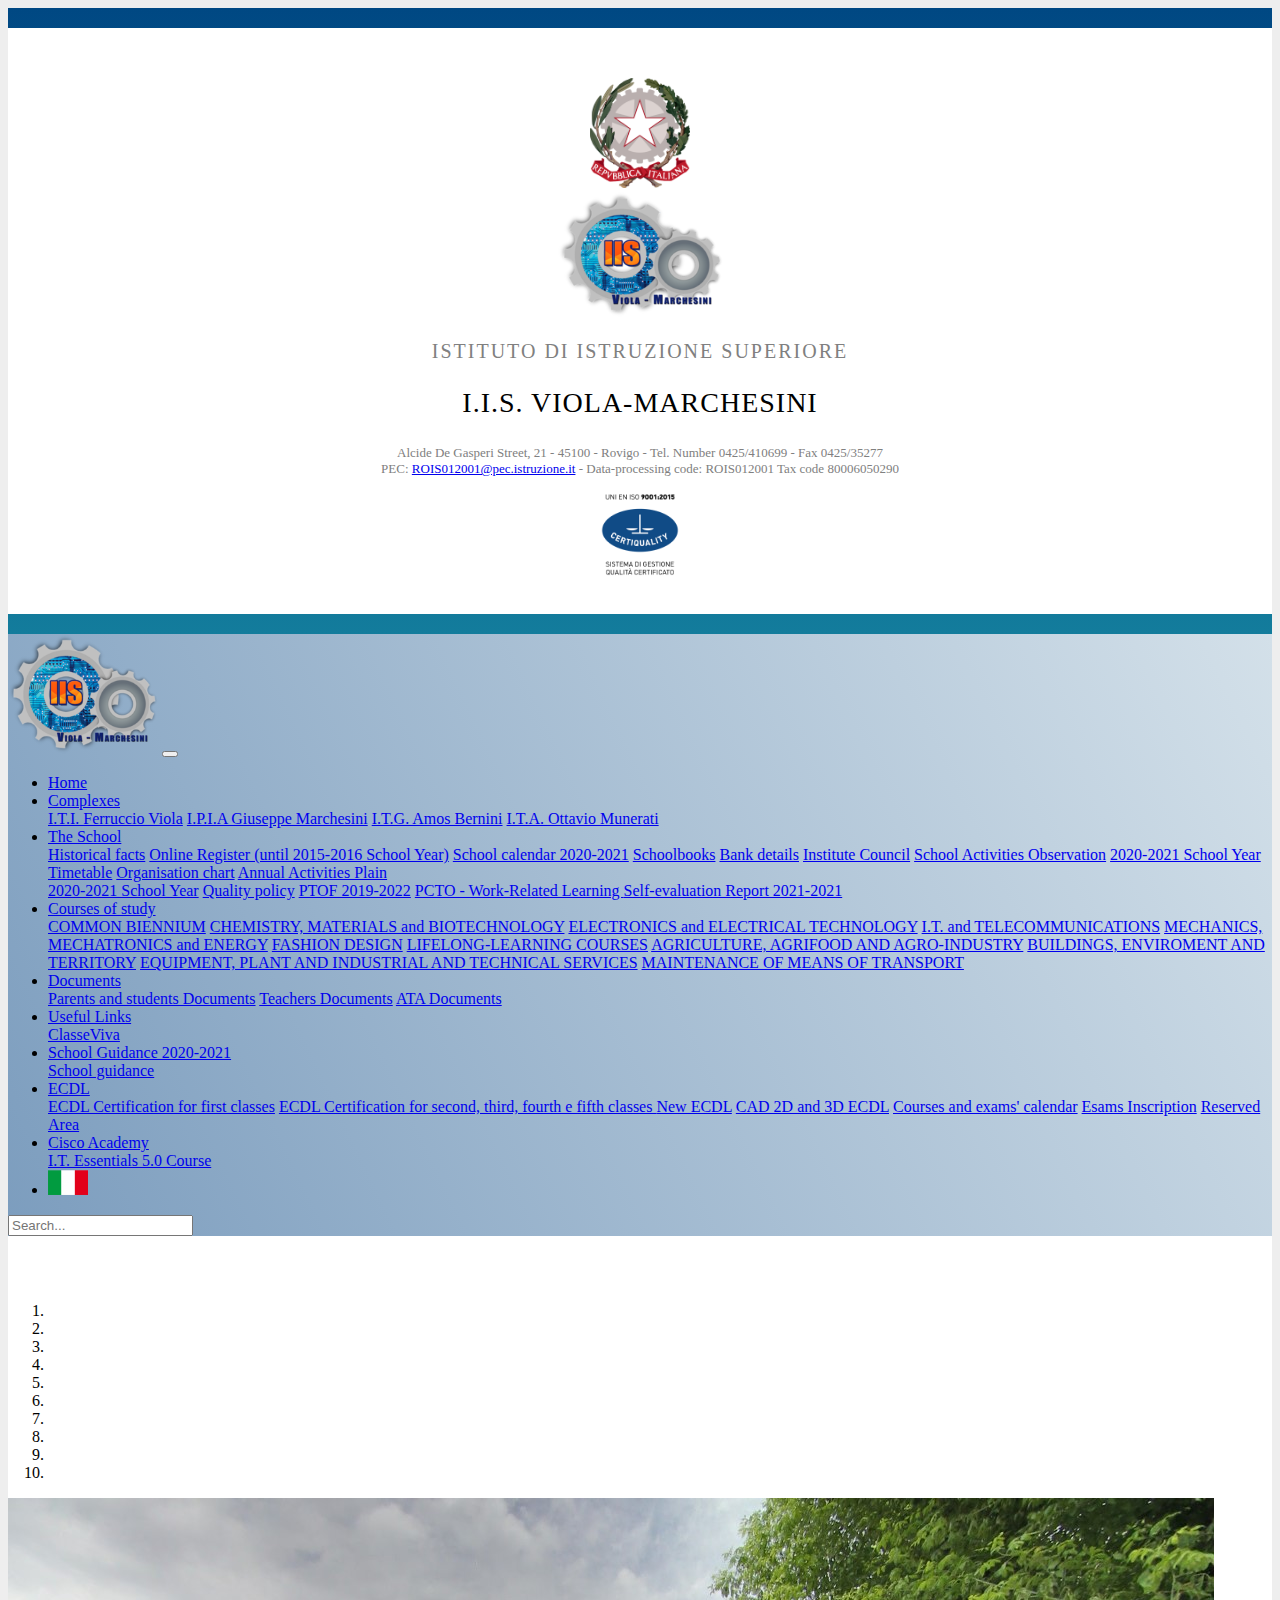
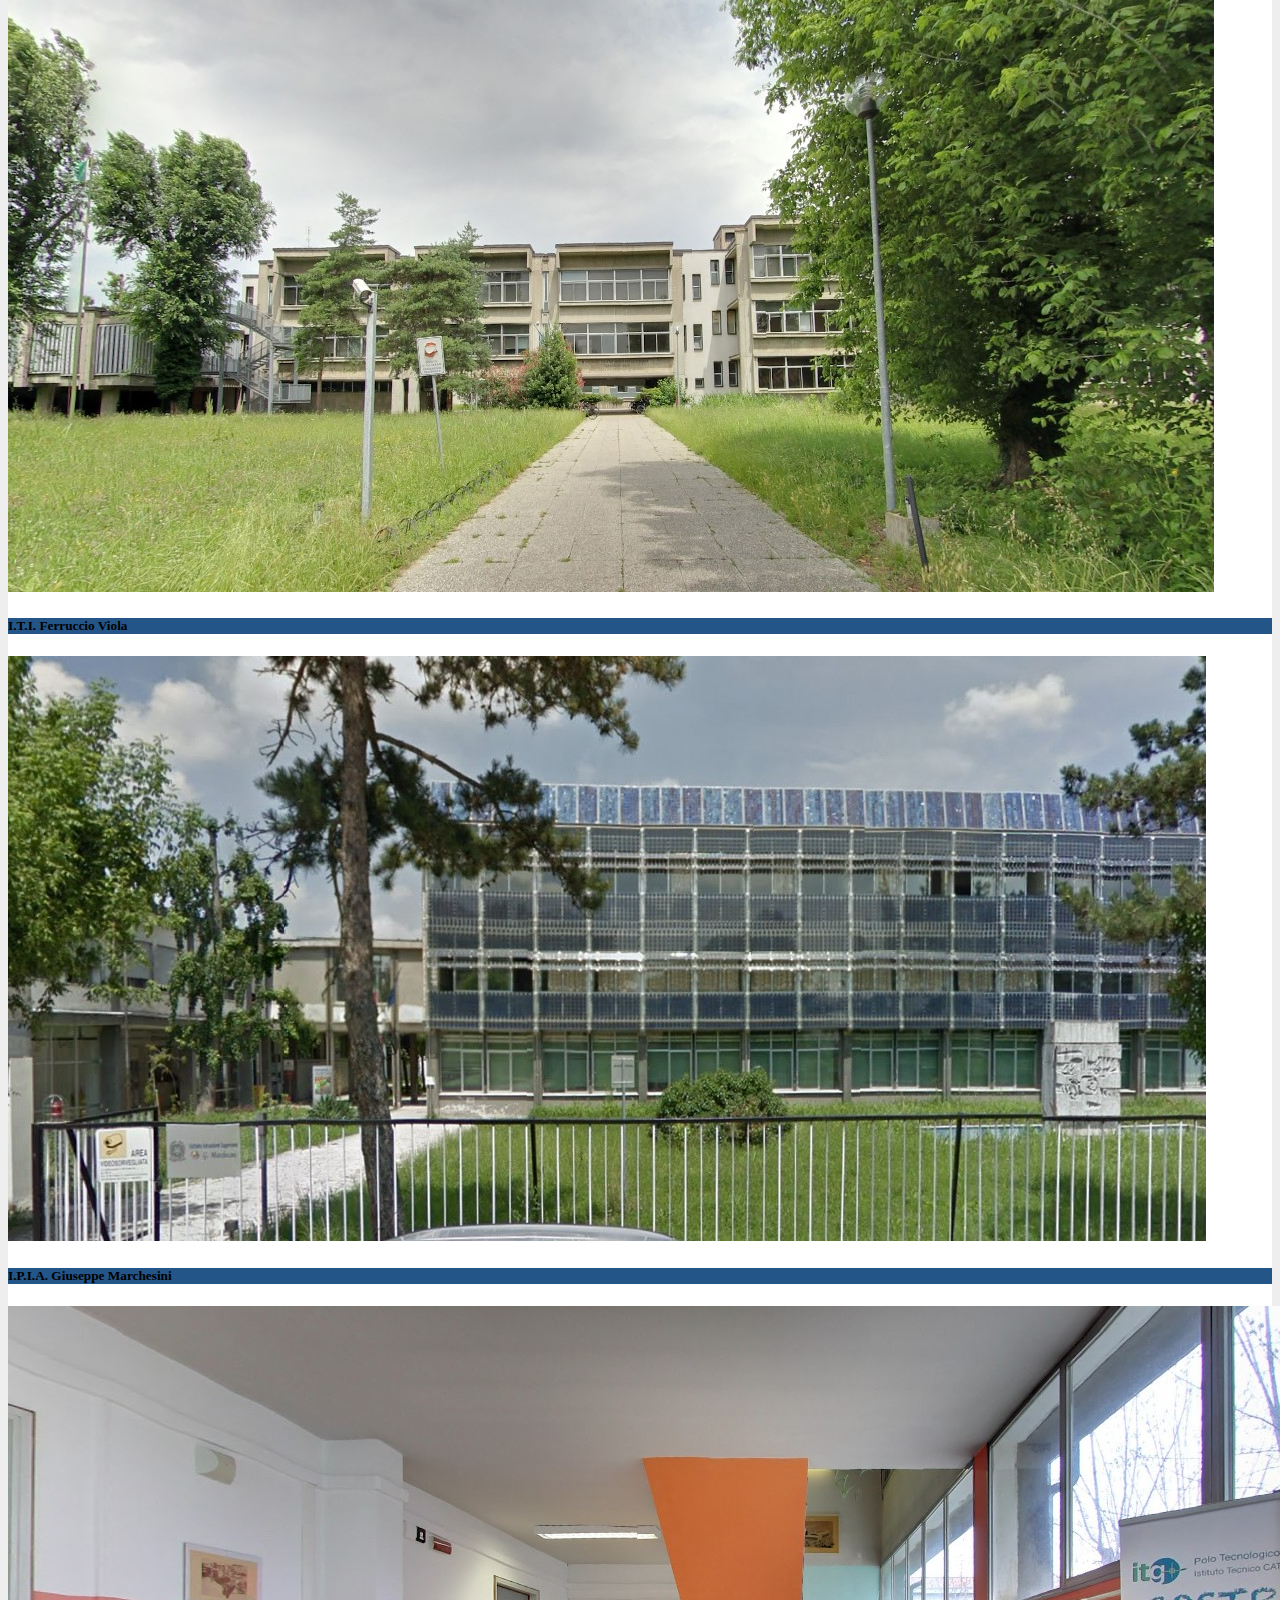
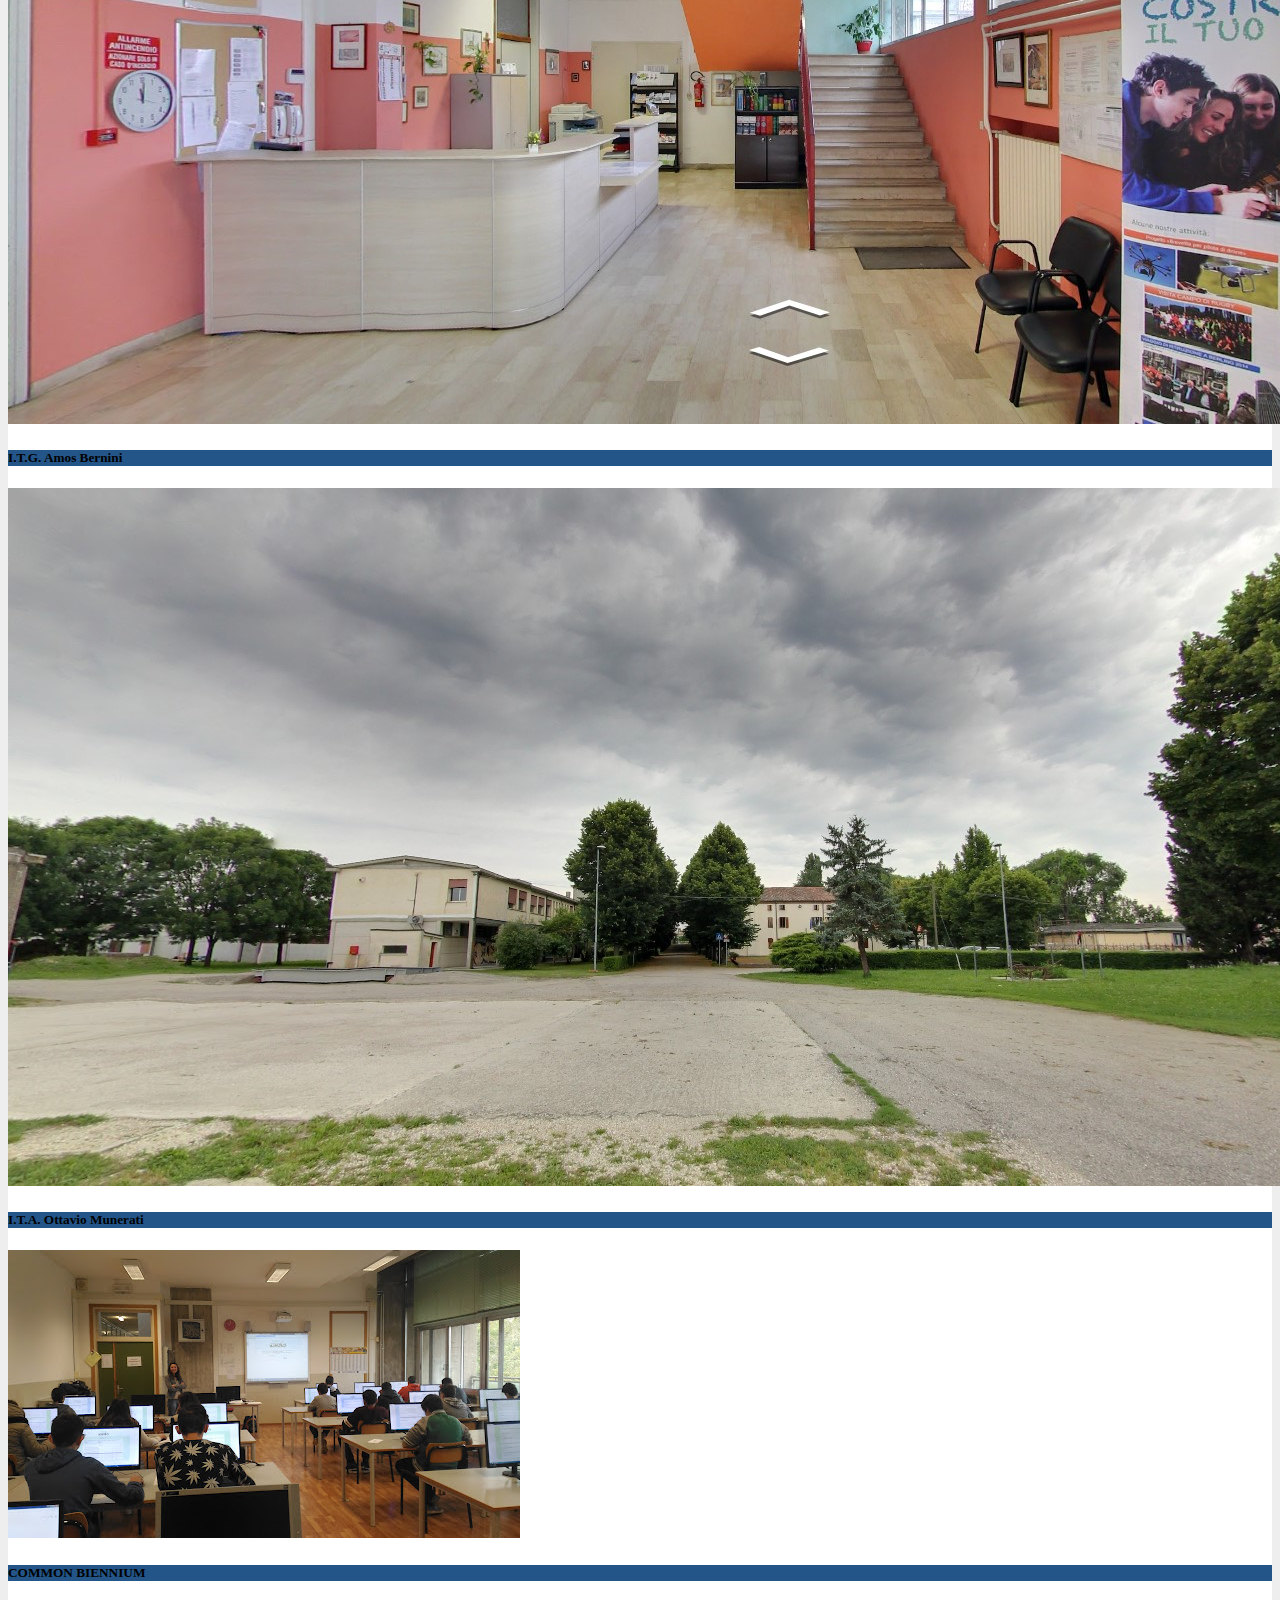
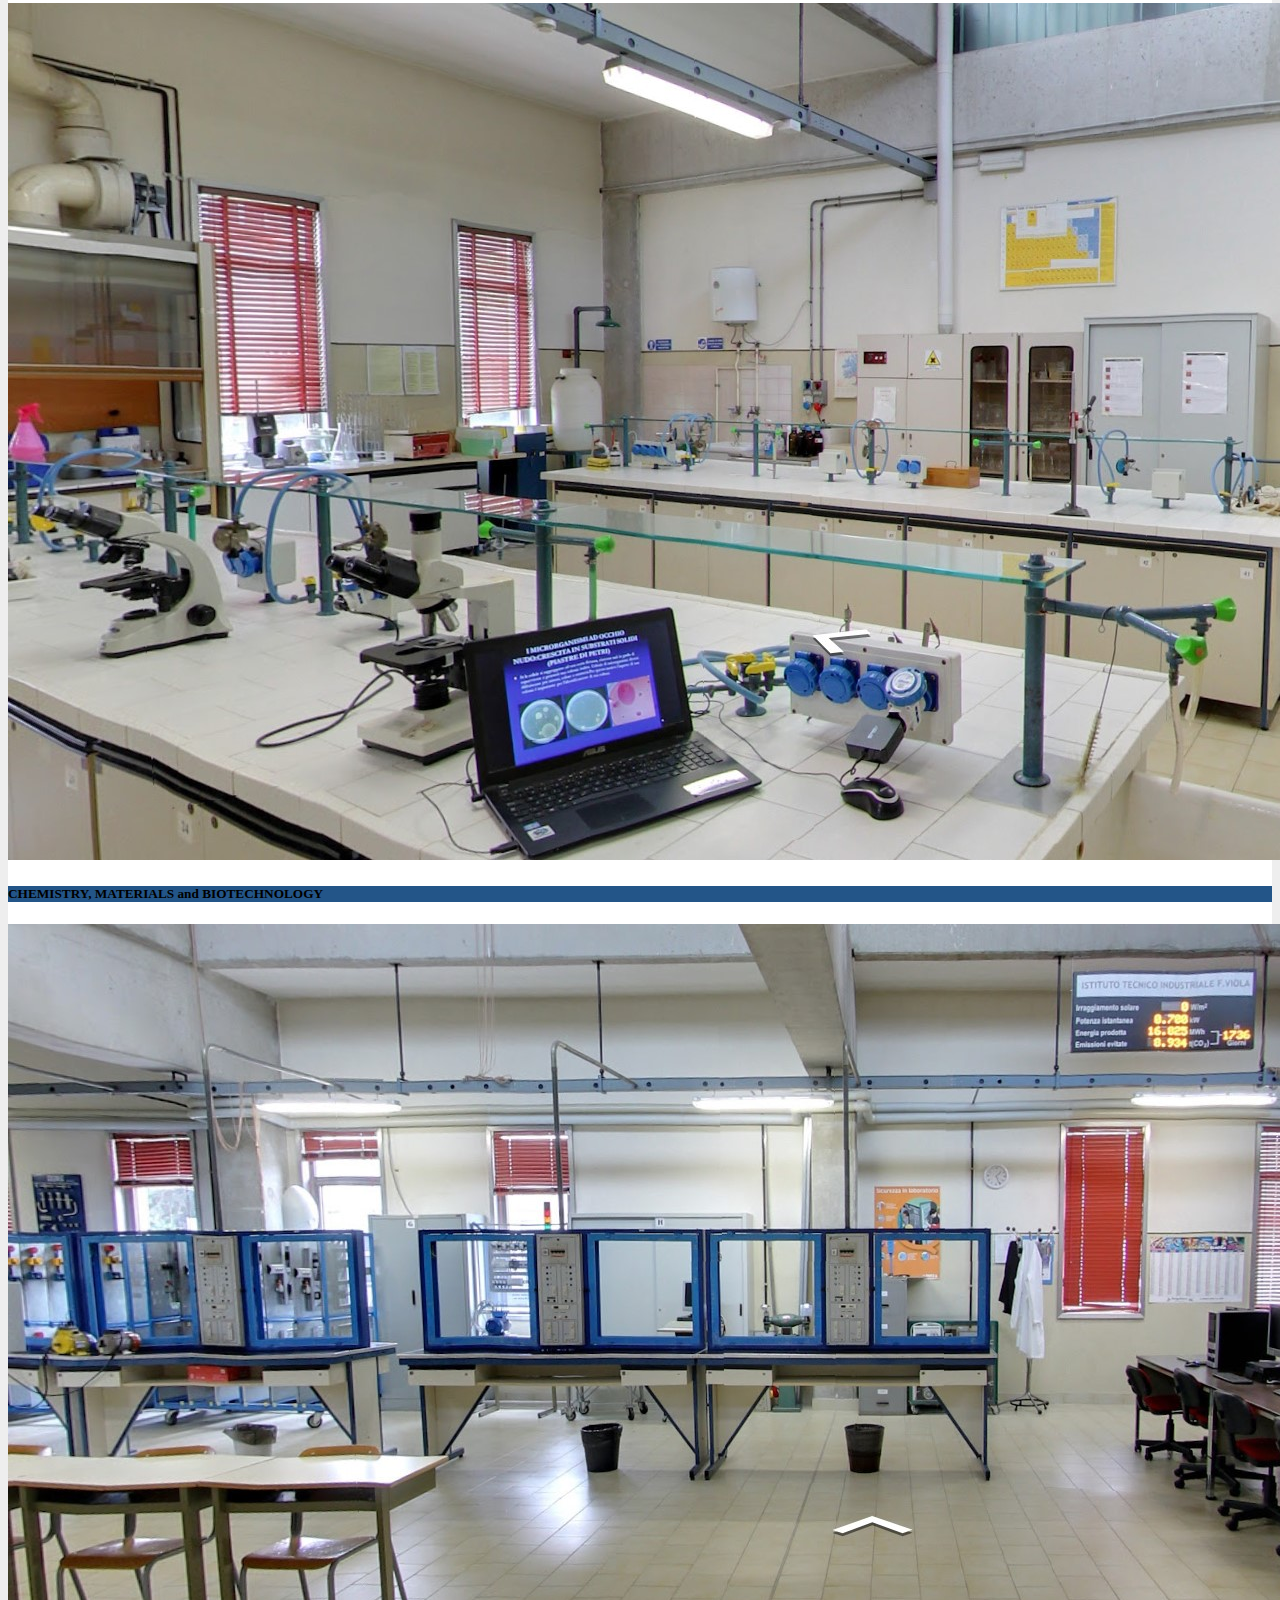
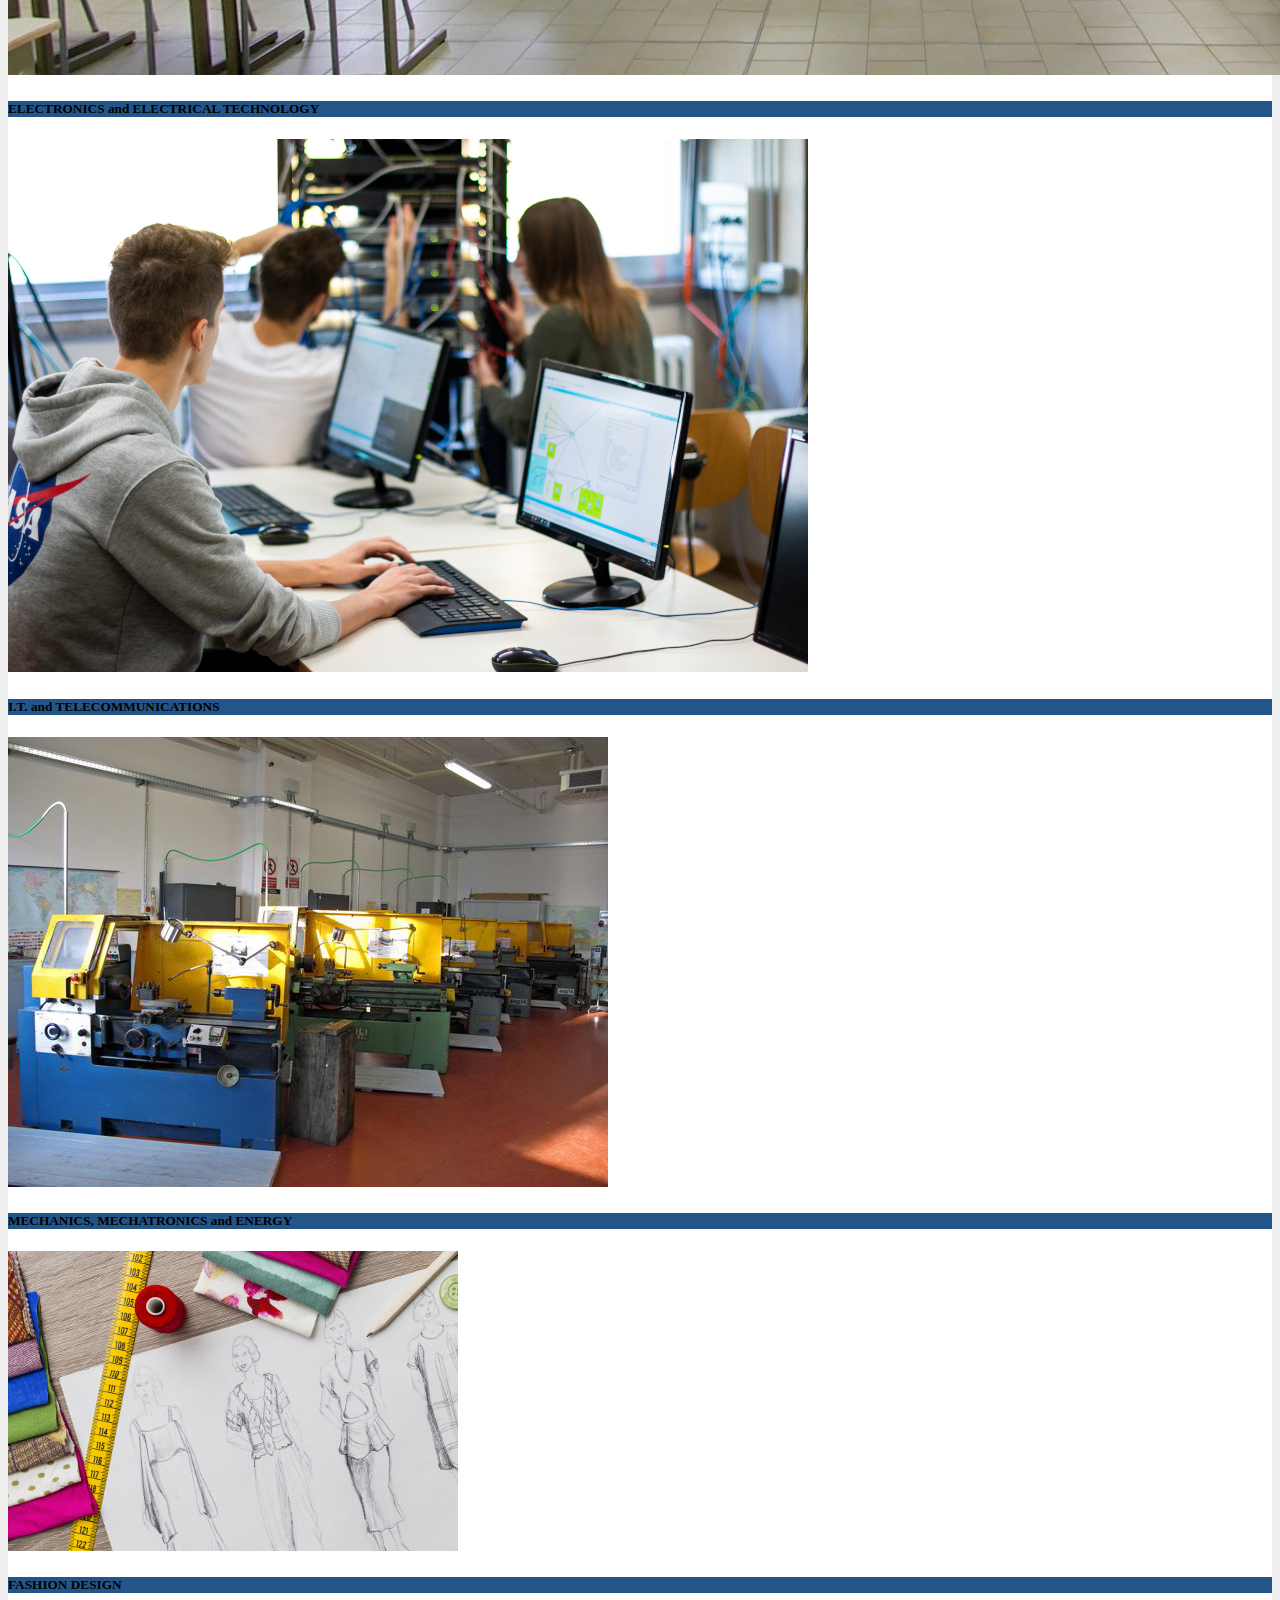
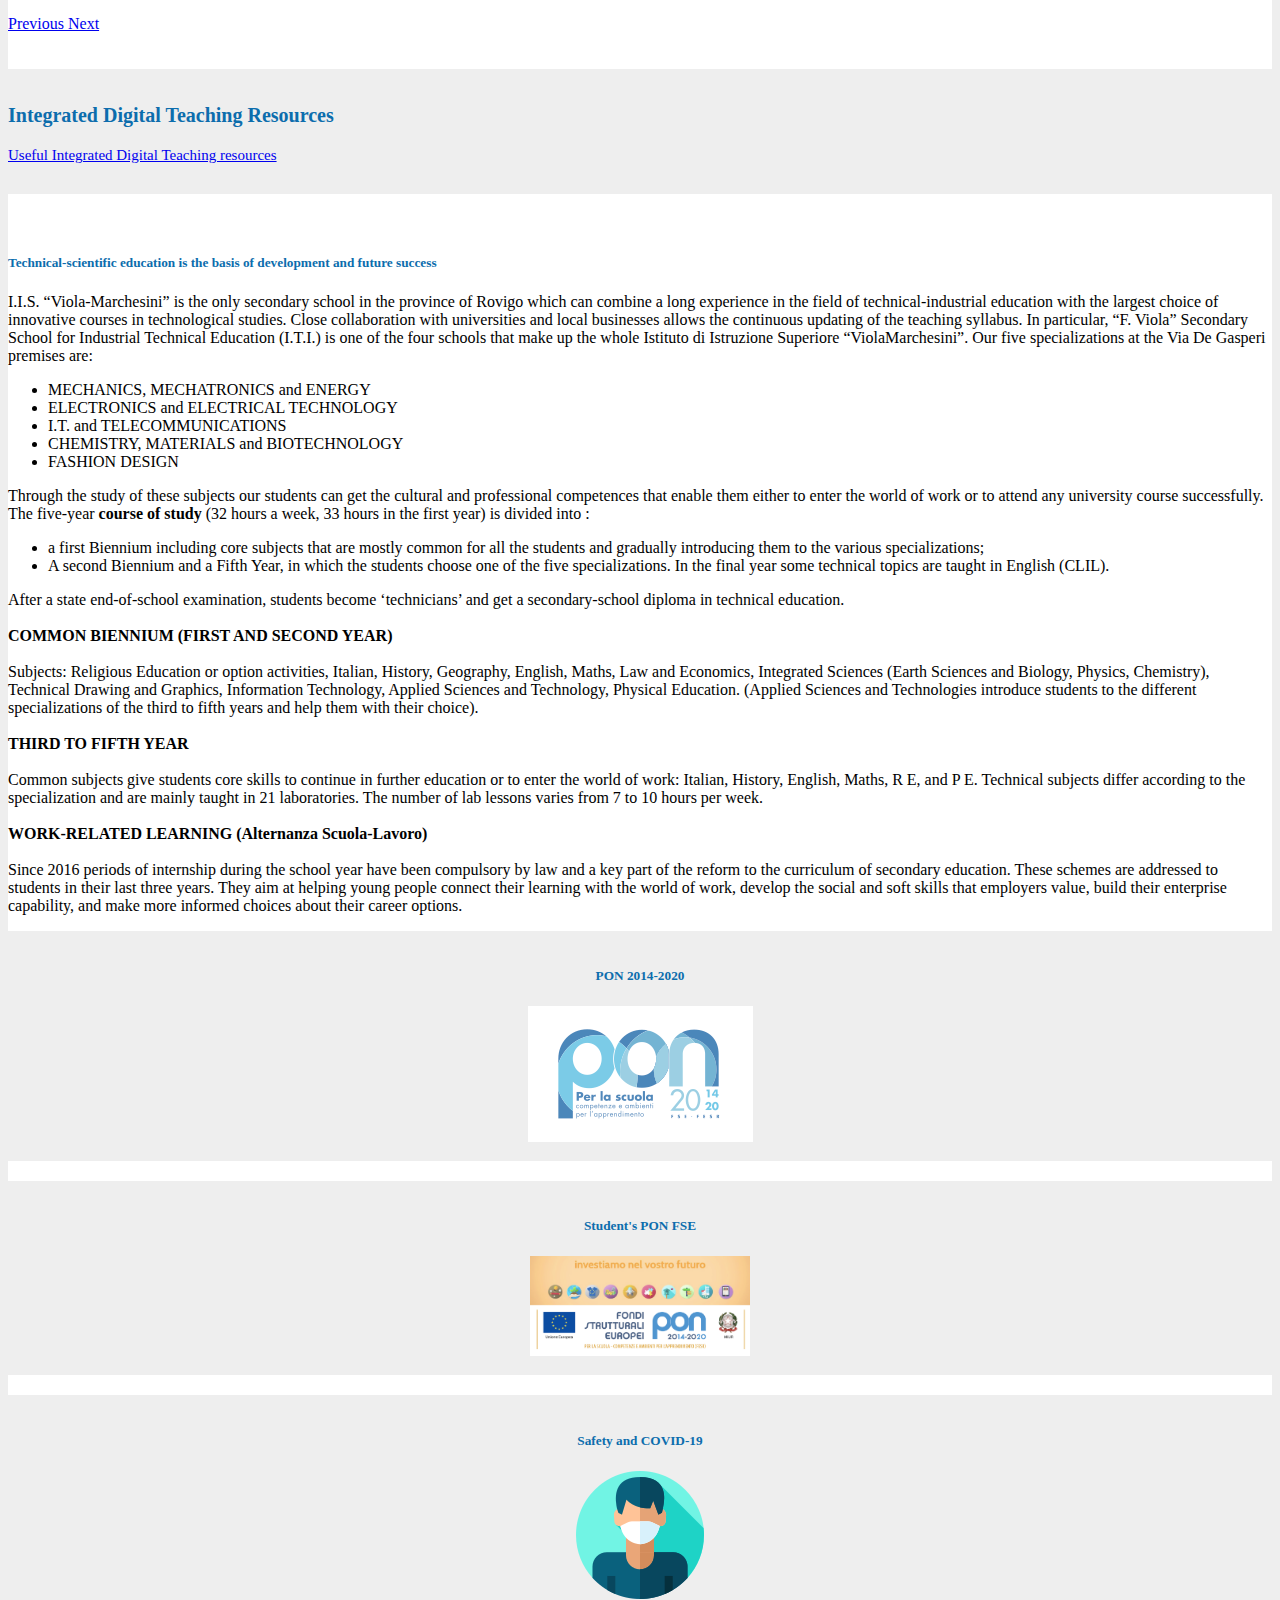
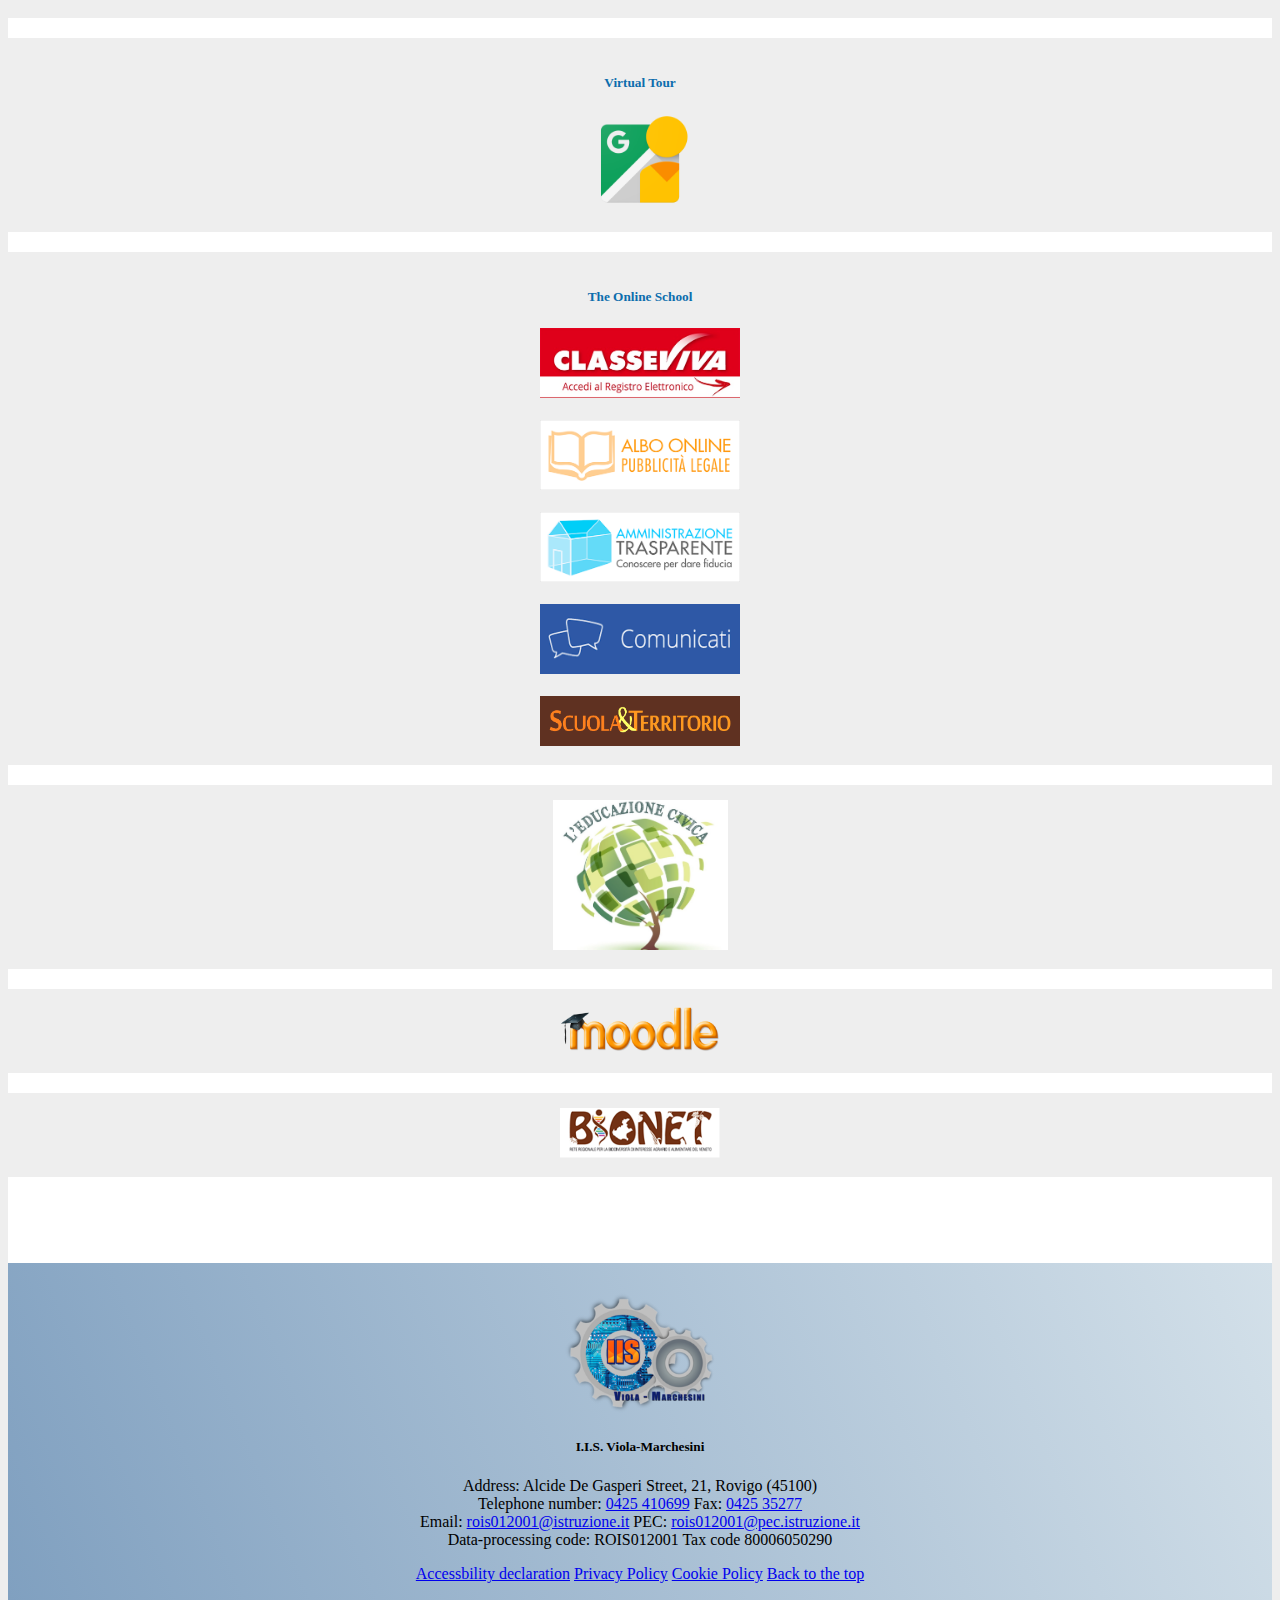
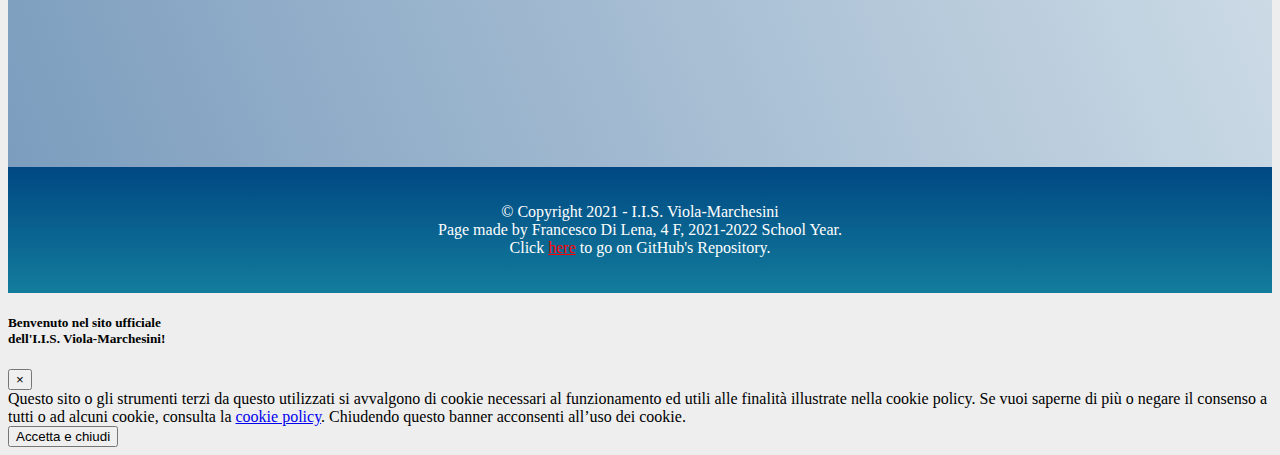
<file: home_eng.html>
<!--Nome: Francesco Di Lena 
    Classe: 4F            
    Progetto di TPSIT: creazione di un clone del sito della scuola con il framework Twitter Bootstrap 4.6.0
    Pagina iniziale (home) in inglese-->

<!doctype html>
<html lang="eng">

<head>
  <!-- Meta Tag richiesti per l'uso di Bootstrap -->
  <meta charset="utf-8">
  <meta name="viewport" content="width=device-width, initial-scale=1, shrink-to-fit=no">

  <!-- Link all'icona della pagina HTML -->
  <link rel="icon" href="Immagini\favicon .ico">

  <!-- Link al CSS di Bootstrap -->
  <link rel="stylesheet" href="https://cdn.jsdelivr.net/npm/bootstrap@4.6.0/dist/css/bootstrap.min.css"
    integrity="sha384-B0vP5xmATw1+K9KRQjQERJvTumQW0nPEzvF6L/Z6nronJ3oUOFUFpCjEUQouq2+l" crossorigin="anonymous">

  <!-- Link al file CSS locale con tutte le direttive CSS-->
  <link rel="stylesheet" href="style.css">

  <title>IIS Viola Marchesini Rovigo - Home</title>
</head>

<body style="background-color: rgb(238, 238, 238) ">

  <!-- Intestazione della pagina con logo della Repubblica Italiana, Certquality e titolo I.I.S. Viola-Marchesini  -->

  <div id="intestazioneTerminePagina" class="d-none d-lg-block">
    <div id="contenitoreIntestazionePagina" class="container-lg">
      <div class="row">
        <div class="col-sm d-none d-lg-block">
          <img src="Immagini\rep_italiana.png" width="100" height="110">
        </div>
        <div class="col-sm d-block d-lg-none">
          <img src="Immagini\logo.png" width="165" height="125"></img>
        </div>
        <div class="col-lg- d-none d-lg-block">
          <p
            style="font-family: Lucida 'Lucida Sans', 'Lucida Sans Regular', 'Lucida Grande', 'Lucida Sans Unicode', Geneva, Verdana, sans-serif; font-size: 20px; letter-spacing: 2px; line-height: 20px; font-weight: 500; color: #808080;">
            ISTITUTO DI ISTRUZIONE SUPERIORE <br>
          </p>
          <p
            style="font-family: Lucida 'Lucida Sans', 'Lucida Sans Regular', 'Lucida Grande', 'Lucida Sans Unicode', Geneva, Verdana, sans-serif; font-size: 28px; letter-spacing: 1px; line-height: 28px; font-weight: 500;">
            I.I.S. VIOLA-MARCHESINI <br>
          </p>
          <p style="font-size: 13px; color: #808080;">
            Alcide De Gasperi Street, 21 - 45100 - Rovigo - Tel. Number 0425/410699 - Fax 0425/35277 <br>
            PEC: <a href="mailto:ROIS012001@pec.istruzione.it">ROIS012001@pec.istruzione.it</a> - Data-processing code:
            ROIS012001
            Tax code 80006050290
          </p>
        </div>
        <div class="col-sm d-none d-lg-block">
          <img src="Immagini\certificato.png" width="100" height="90">
        </div>
      </div>
    </div>
  </div>

  <!-- Barra di navigazione con logo I.I.S. Viola-Marchesini e collegamenti vari -->

  <nav id="barraNavigazione" class="navbar navbar-expand-xl navbar-light">
    <a href="https://www.iisviolamarchesini.edu.it/j2/en"><img class="d-block d-lg-none" src="Immagini\logo.png"
        width="150px" height="120px"></a>
    <button class="navbar-toggler" type="button" data-toggle="collapse" data-target="#navbarSupportedContent"
      aria-controls="navbarSupportedContent" aria-expanded="false" aria-label="Toggle navigation">
      <span class="navbar-toggler-icon"></span>
    </button>
    <div class="collapse navbar-collapse" id="navbarSupportedContent">
      <ul class="navbar-nav mr-auto">
        <li class="nav-item active">
          <a class="nav-link d-none d-lg-block" href="https://www.iisviolamarchesini.edu.it/j2/en">Home<span
              class="sr-only"></span></a>
        </li>
        <li class="nav-item dropdown">
          <a class="nav-link dropdown-toggle" href="#" id="navbarDropdown" role="button" data-toggle="dropdown"
            aria-haspopup="true" aria-expanded="false">
            Complexes
          </a>
          <div class="dropdown-menu" aria-labelledby="navbarDropdown">
            <a class="dropdown-item" href="https://www.iisviolamarchesini.edu.it/j2/la-scuola/plessi">I.T.I. Ferruccio
              Viola</a>
            <a class="dropdown-item" href="https://www.iisviolamarchesini.edu.it/j2/la-scuola/plessi">I.P.I.A Giuseppe
              Marchesini</a>
            <a class="dropdown-item" href="http://www.itsgberninirovigo.it/">I.T.G. Amos Bernini</a>
            <a class="dropdown-item" href="http://www.agrariorovigo.it/">I.T.A. Ottavio Munerati</a>
          </div>
        </li>
        <li class="nav-item dropdown">
          <a class="nav-link dropdown-toggle" href="#" id="navbarDropdown" role="button" data-toggle="dropdown"
            aria-haspopup="true" aria-expanded="false">
            The School
          </a>
          <div class="dropdown-menu" aria-labelledby="navbarDropdown">
            <a class="dropdown-item" href="https://www.iisviolamarchesini.edu.it/j2/la-scuola/cenni-storici">Historical
              facts</a>
            <a class="dropdown-item"
              href="https://www.iisviolamarchesini.edu.it/j2/la-scuola/albo-online-fino-a-s-2015-2016">Online
              Register (until
              2015-2016 School Year)</a>
            <a class="dropdown-item"
              href="https://bur.regione.veneto.it/BurvServices/pubblica/DettaglioDgr.aspx?id=425130"
              target=”_blank”>School calendar 2020-2021</a>
            <a class="dropdown-item"
              href="https://www.iisviolamarchesini.edu.it/j2/genitori/libri-di-testo">Schoolbooks</a>
            <a class="dropdown-item" href="https://www.iisviolamarchesini.edu.it/j2/la-scuola/coordinate-bancarie">Bank
              details</a>
            <a class="dropdown-item"
              href="https://www.iisviolamarchesini.edu.it/j2/la-scuola/consiglio-di-istituto">Institute Council</a>
            <a class="dropdown-item"
              href="https://www.iisviolamarchesini.edu.it/j2/la-scuola/monitoraggio-attivita-scolastiche">School
              Activities Observation</a>
            <a class="dropdown-item"
              href="https://www.iisviolamarchesini.edu.it/j2/la-scuola/orario-a-s-2020-2021">2020-2021 School Year
              Timetable</a>
            <a class="dropdown-item" href="https://www.iisviolamarchesini.edu.it/j2/la-scuola/organigramma">Organisation
              chart</a>
            <a class="dropdown-item"
              href="https://www.iisviolamarchesini.edu.it/j2/la-scuola/piano-annuale-delle-attivita-a-s-2020-2021">Annual
              Activities Plain<br> 2020-2021 School Year</a>
            <a class="dropdown-item"
              href="https://www.iisviolamarchesini.edu.it/j2/la-scuola/politica-della-qualita">Quality policy</a>
            <a class="dropdown-item" href="https://www.iisviolamarchesini.edu.it/j2/la-scuola/ptof-2019-2022">PTOF
              2019-2022</a>
            <a class="dropdown-item"
              href="https://www.iisviolamarchesini.edu.it/j2/la-scuola/pcto-percorsi-per-le-competenze-trasversali-e-l-orientamento">PCTO
              - Work-Related Learning </a>
            <a class="dropdown-item"
              href="https://www.iisviolamarchesini.edu.it/j2/la-scuola/rapporto-di-autovalutazione-2020-2021">
              Self-evaluation Report 2021-2021</a>
          </div>
        </li>
        <li class="nav-item dropdown">
          <a class="nav-link dropdown-toggle" href="#" id="navbarDropdown" role="button" data-toggle="dropdown"
            aria-haspopup="true" aria-expanded="false">
            Courses of study
          </a>
          <div class="dropdown-menu" aria-labelledby="navbarDropdown">
            <a class="dropdown-item"
              href="https://www.iisviolamarchesini.edu.it/j2/22-indirizzi-di-studio/indirizzi-di-studio-settore-tecnico-tecnologico/10-biennio-comune">COMMON
              BIENNIUM</a>
            <a class="dropdown-item"
              href="https://www.iisviolamarchesini.edu.it/j2/22-indirizzi-di-studio/indirizzi-di-studio-settore-tecnico-tecnologico/11-chimica-materiali-e-biotecnologie">
              CHEMISTRY, MATERIALS and BIOTECHNOLOGY</a>
            <a class="dropdown-item"
              href="https://www.iisviolamarchesini.edu.it/j2/22-indirizzi-di-studio/indirizzi-di-studio-settore-tecnico-tecnologico/12-elettronica-ed-elettrotecnica">
              ELECTRONICS and ELECTRICAL TECHNOLOGY</a>
            <a class="dropdown-item"
              href="https://www.iisviolamarchesini.edu.it/j2/22-indirizzi-di-studio/indirizzi-di-studio-settore-tecnico-tecnologico/13-informatica-e-telecomunicazioni">I.T.
              and TELECOMMUNICATIONS</a>
            <a class="dropdown-item"
              href="https://www.iisviolamarchesini.edu.it/j2/22-indirizzi-di-studio/indirizzi-di-studio-settore-tecnico-tecnologico/14-meccanica-meccatronica-ed-energia">MECHANICS,
              MECHATRONICS and ENERGY</a>
            <a class="dropdown-item"
              href="https://www.iisviolamarchesini.edu.it/j2/22-indirizzi-di-studio/indirizzi-di-studio-settore-tecnico-tecnologico/61-sistema-moda">FASHION
              DESIGN</a>
            <a class="dropdown-item"
              href="https://www.iisviolamarchesini.edu.it/j2/22-indirizzi-di-studio/indirizzi-di-studio-settore-tecnico-tecnologico/92-corso-serale">LIFELONG-LEARNING
              COURSES</a>
            <a class="dropdown-item"
              href="https://www.iisviolamarchesini.edu.it/j2/22-indirizzi-di-studio/indirizzi-di-studio-settore-tecnico-tecnologico/140-agraria-agroalimentare-e-agroindustria">AGRICULTURE,
              AGRIFOOD AND AGRO-INDUSTRY</a>
            <a class="dropdown-item"
              href="https://www.iisviolamarchesini.edu.it/j2/22-indirizzi-di-studio/indirizzi-di-studio-settore-tecnico-tecnologico/141-costruzioni-ambiente-e-territorio">BUILDINGS,
              ENVIROMENT AND TERRITORY</a>
            <a class="dropdown-item"
              href="https://www.iisviolamarchesini.edu.it/j2/23-indirizzi-di-studio/indirizzi-di-studio-ipsia/75-apparati-impianti-e-servizi-tecnici-industriali-e-civili">EQUIPMENT,
              PLANT AND INDUSTRIAL AND TECHNICAL SERVICES</a>
            <a class="dropdown-item"
              href="https://www.iisviolamarchesini.edu.it/j2/23-indirizzi-di-studio/indirizzi-di-studio-ipsia/76-manutenzione-mezzi-di-trasporto">MAINTENANCE
              OF MEANS OF TRANSPORT</a>
          </div>
        </li>
        <li class="nav-item dropdown">
          <a class="nav-link dropdown-toggle" href="#" id="navbarDropdown" role="button" data-toggle="dropdown"
            aria-haspopup="true" aria-expanded="false">
            Documents
          </a>
          <div class="dropdown-menu" aria-labelledby="navbarDropdown">
            <a class="dropdown-item" href="https://www.iisviolamarchesini.edu.it/j2/genitori/modulistica">Parents and
              students Documents</a>
            <a class="dropdown-item" href="https://www.iisviolamarchesini.edu.it/j2/docenti/modulistica">Teachers
              Documents</a>
            <a class="dropdown-item" href="https://www.iisviolamarchesini.edu.it/j2/personale-ata/modulistica-ata">
              ATA Documents</a>
          </div>
        </li>
        <li class="nav-item dropdown">
          <a class="nav-link dropdown-toggle" href="#" id="navbarDropdown" role="button" data-toggle="dropdown"
            aria-haspopup="true" aria-expanded="false">
            Useful Links
          </a>
          <div class="dropdown-menu" aria-labelledby="navbarDropdown">
            <a class="dropdown-item"
              href="https://web.spaggiari.eu/home/app/default/login.php?custcode=ROIT0003">ClasseViva</a>
          </div>
        </li>
        <li class="nav-item dropdown">
          <a class="nav-link dropdown-toggle" href="#" id="navbarDropdown" role="button" data-toggle="dropdown"
            aria-haspopup="true" aria-expanded="false">
            School Guidance 2020-2021
          </a>
          <div class="dropdown-menu" aria-labelledby="navbarDropdown">
            <a class="dropdown-item"
              href="https://www.iisviolamarchesini.edu.it/j2/orientamento/orientamento-in-entrata">School guidance</a>
          </div>
        </li>
        <li class="nav-item dropdown">
          <a class="nav-link dropdown-toggle" href="#" id="navbarDropdown" role="button" data-toggle="dropdown"
            aria-haspopup="true" aria-expanded="false">
            ECDL
          </a>
          <div class="dropdown-menu" aria-labelledby="navbarDropdown">
            <a class="dropdown-item"
              href="https://www.iisviolamarchesini.edu.it/j2/ecdl/certificazione-ecdl-classi-prime">ECDL Certification
              for first classes</a>
            <a class="dropdown-item"
              href="https://www.iisviolamarchesini.edu.it/j2/ecdl/certificazione-ecdl-classi-ii-iii-iv-e-v">ECDL
              Certification for second, third, fourth e fifth classes </a>
            <a class="dropdown-item" href="https://www.iisviolamarchesini.edu.it/j2/ecdl/nuova-ecdl">New ECDL</a>
            <a class="dropdown-item" href="https://www.iisviolamarchesini.edu.it/j2/ecdl/ecdl-cad-2d-e-3d"> CAD 2D and
              3D ECDL</a>
            <a class="dropdown-item"
              href="https://www.iisviolamarchesini.edu.it/j2/ecdl/calendario-corsi-ed-esami">Courses and exams'
              calendar</a>
            <a class="dropdown-item"
              href="http://www.iisviolamarchesini.gov.it/piani/ecdl/iscrizione_nuova_ecdl.php">Esams Inscription</a>
            <a class="dropdown-item" href="http://www.iisviolamarchesini.gov.it/piani/ecdl/login_ecdl.php">Reserved
              Area</a>
          </div>
        </li>
        <li class="nav-item dropdown">
          <a class="nav-link dropdown-toggle" href="#" id="navbarDropdown" role="button" data-toggle="dropdown"
            aria-haspopup="true" aria-expanded="false">
            Cisco Academy
          </a>
          <div class="dropdown-menu" aria-labelledby="navbarDropdown">
            <a class="dropdown-item"
              href="https://www.iisviolamarchesini.edu.it/j2/cisco-academy/informazioni-corso-i-t-essentials-5-0">
              I.T. Essentials 5.0 Course</a>
          </div>
        </li>
        <li class="nav-item">
          <a class="nav-link e" href="home_ita_1.html">
            <img src="Immagini\bandiera_italiana.jpg" width="40px" height="25px"> </img>
          </a>
        </li>
      </ul>
      <!-- Campo di ricerca -->
      <form action="https://www.iisviolamarchesini.edu.it/j2/component/search/?searchword="
        class="form-inline my-2 my-lg-0">
        <input id="campoRicerca" name="searchword" class="form-control-sm mr-sm-2" type="search" placeholder="Search..."
          aria-label="Search...">
      </form>
  </nav>

  <!-- Corpo centrale della pagina, con il carosello, le ultime notizie e la barra laterale con collegamenti utili -->

  <div id="corpo" class="container-xl">
    <div class="row">
      <div class="col-lg-9">

        <!-- Carosello con le immagini dei plessi e degli indirizzi di studio -->

        <div id="caroselloPlessiIndirizzi" class="carousel slide" data-ride="carousel">
          <ol class="carousel-indicators">
            <li data-target="#caroselloPlessiIndirizzi" data-slide-to="0" class="active"></li>
            <li data-target="#caroselloPlessiIndirizzi" data-slide-to="1"></li>
            <li data-target="#caroselloPlessiIndirizzi" data-slide-to="2"></li>
            <li data-target="#caroselloPlessiIndirizzi" data-slide-to="3"></li>
            <li data-target="#caroselloPlessiIndirizzi" data-slide-to="4"></li>
            <li data-target="#caroselloPlessiIndirizzi" data-slide-to="5"></li>
            <li data-target="#caroselloPlessiIndirizzi" data-slide-to="6"></li>
            <li data-target="#caroselloPlessiIndirizzi" data-slide-to="7"></li>
            <li data-target="#caroselloPlessiIndirizzi" data-slide-to="8"></li>
            <li data-target="#caroselloPlessiIndirizzi" data-slide-to="9"></li>
          </ol>
          <div class="carousel-inner">
            <div class="carousel-item active">
              <img src="Immagini\fronte_itis.jpeg" class="d-block w-100" alt="...">
              <div class="carousel-caption d-none d-sm-block" style="background-color: rgb(35, 85, 136);">
                <h5>I.T.I. Ferruccio Viola</h5>
              </div>
            </div>
            <div class="carousel-item">
              <img src="Immagini\fronte_marchesini.jpeg" class="d-block w-100" alt="...">
              <div class="carousel-caption d-none d-sm-block" style="background-color: rgb(35, 85, 136);">
                <h5>I.P.I.A. Giuseppe Marchesini</h5>
                <p></p>
              </div>
            </div>
            <div class="carousel-item">
              <a href="http://www.itsgberninirovigo.it/"><img src="Immagini\itg.jpeg" class="d-block w-100"
                  alt="..."></a>
              <div class="carousel-caption d-none d-sm-block" style="background-color: rgb(35, 85, 136);">
                <h5>I.T.G. Amos Bernini</h5>
                <p></p>
              </div>
            </div>
            <div class="carousel-item">
              <a href="http://www.agrariorovigo.it/"><img src="Immagini\ita.jpeg" class="d-block w-100" alt="..."></a>
              <div class="carousel-caption d-none d-sm-block" style="background-color: rgb(35, 85, 136);">
                <h5>I.T.A. Ottavio Munerati</h5>
                <p></p>
              </div>
            </div>
            <div class="carousel-item">
              <a
                href="https://www.iisviolamarchesini.edu.it/j2/22-indirizzi-di-studio/indirizzi-di-studio-settore-tecnico-tecnologico/10-biennio-comune"><img
                  src="Immagini\lab_cad.jpg" class="d-block w-100" alt="..."></a>
              <div class="carousel-caption d-none d-sm-block" style="background-color: rgb(35, 85, 136);">
                <h5>COMMON BIENNIUM</h5>
              </div>
            </div>
            <div class="carousel-item">
              <a
                href="https://www.iisviolamarchesini.edu.it/j2/22-indirizzi-di-studio/indirizzi-di-studio-settore-tecnico-tecnologico/11-chimica-materiali-e-biotecnologie"><img
                  src="Immagini\lab_chimica.jpeg" class="d-block w-100" alt="..."></a>
              <div class="carousel-caption d-none d-sm-block" style="background-color: rgb(35, 85, 136);">
                <h5>CHEMISTRY, MATERIALS and BIOTECHNOLOGY</h5>
              </div>
            </div>
            <div class="carousel-item">
              <a
                href="https://www.iisviolamarchesini.edu.it/j2/22-indirizzi-di-studio/indirizzi-di-studio-settore-tecnico-tecnologico/12-elettronica-ed-elettrotecnica"><img
                  src="Immagini\lab_elettrotecnica.jpeg" class="d-block w-100" alt="...">
              </a>
              <div class="carousel-caption d-none d-sm-block" style="background-color: rgb(35, 85, 136);">
                <h5>ELECTRONICS and ELECTRICAL TECHNOLOGY</h5>
              </div>
            </div>
            <div class="carousel-item">
              <a
                href="https://www.iisviolamarchesini.edu.it/j2/22-indirizzi-di-studio/indirizzi-di-studio-settore-tecnico-tecnologico/13-informatica-e-telecomunicazioni"><img
                  src="Immagini\informaticaTelecomunicazioni.jpg" class="d-block w-100" alt="..."></a>
              <div class="carousel-caption d-none d-sm-block" style="background-color: rgb(35, 85, 136);">
                <h5>I.T. and TELECOMMUNICATIONS</h5>
              </div>
            </div>
            <div class="carousel-item">
              <a
                href="https://www.iisviolamarchesini.edu.it/j2/22-indirizzi-di-studio/indirizzi-di-studio-settore-tecnico-tecnologico/14-meccanica-meccatronica-ed-energia"><img
                  src="Immagini\meccanica.jpg" class="d-block w-100" alt="..."> </a>
              <div class="carousel-caption d-none d-sm-block" style="background-color: rgb(35, 85, 136);">
                <h5>MECHANICS, MECHATRONICS and ENERGY</h5>
              </div>
            </div>
            <div class="carousel-item">
              <a
                href="https://www.iisviolamarchesini.edu.it/j2/22-indirizzi-di-studio/indirizzi-di-studio-settore-tecnico-tecnologico/61-sistema-moda"><img
                  src="Immagini\sistema_moda.jpg" class="d-block w-100" alt="..."> </a>
              <div class="carousel-caption d-none d-sm-block" style="background-color: rgb(35, 85, 136);">
                <h5>FASHION DESIGN</h5>
              </div>
            </div>
          </div>
          <a class="carousel-control-prev" href="#caroselloPlessiIndirizzi" role="button" data-slide="prev">
            <span class="carousel-control-prev-icon" aria-hidden="true"></span>
            <span class="sr-only">Previous</span>
          </a>
          <a class="carousel-control-next" href="#caroselloPlessiIndirizzi" role="button" data-slide="next">
            <span class="carousel-control-next-icon" aria-hidden="true"></span>
            <span class="sr-only">Next</span>
          </a>
        </div>
        <br>
        <br>

        <!-- Sezione del corpo centrale con le ultime notizie con collegamento alle risorse per la didattica digitale integrata-->

        <div id="contenitoriCorpo" class="col-sm">
          <p style="color: rgb(12, 109, 173); font-size: 20px;"> <b>Integrated Digital Teaching Resources</b></p>
          <a href="https://www.iisviolamarchesini.edu.it/j2/docenti/didattica-a-distanza">
            <p style=" font-size: 15px;">Useful Integrated Digital Teaching resources </p>
          </a>
        </div>
        <br>
        <h5 id="titoliCentrali">Technical-scientific education is the basis of development and future success</h5>
        <p>I.I.S. “Viola-Marchesini” is the only secondary school in the province of Rovigo which can combine a long
          experience in the field of technical-industrial education with the largest choice of innovative courses in
          technological studies. Close collaboration with universities and local businesses allows the continuous
          updating of the teaching syllabus.

          In particular, “F. Viola” Secondary School for Industrial Technical Education (I.T.I.) is one of the four
          schools that make up the whole Istituto di Istruzione Superiore “ViolaMarchesini”.

          Our five specializations at the Via De Gasperi premises are:
        <ul>
          <li>
            MECHANICS, MECHATRONICS and ENERGY
          </li>
          <li>
            ELECTRONICS and ELECTRICAL TECHNOLOGY
          </li>
          <li>
            I.T. and TELECOMMUNICATIONS
          </li>
          <li>
            CHEMISTRY, MATERIALS and BIOTECHNOLOGY
          </li>
          <li>
            FASHION DESIGN
          </li>
        </ul>
        Through the study of these subjects our students can get the cultural and professional competences that enable
        them either to enter the world of work or to attend any university course successfully.

        The five-year <b>course of study</b> (32 hours a week, 33 hours in the first year) is divided into :
        <ul>
          <li>
            a first Biennium including core subjects that are mostly common for all the students and gradually
            introducing
            them to the various specializations;
          </li>
          <li>
            A second Biennium and a Fifth Year, in which the students choose one of the five specializations.
            In the final year some technical topics are taught in English (CLIL).
          </li>
        </ul>

        After a state end-of-school examination, students become ‘technicians’ and get a secondary-school diploma in
        technical education.

        <br><br><b>COMMON BIENNIUM (FIRST AND SECOND YEAR)</b><br><br>

        Subjects: Religious Education or option activities, Italian, History, Geography, English, Maths, Law and
        Economics, Integrated Sciences (Earth Sciences and Biology, Physics, Chemistry), Technical Drawing and
        Graphics, Information Technology, Applied Sciences and Technology, Physical Education.

        (Applied Sciences and Technologies introduce students to the different specializations of the third to fifth
        years and help them with their choice).

        <br><br><b>THIRD TO FIFTH YEAR</b><br><br>

        Common subjects give students core skills to continue in further education or to enter the world of work:
        Italian, History, English, Maths, R E, and P E.

        Technical subjects differ according to the specialization and are mainly taught in 21 laboratories. The number
        of lab lessons varies from 7 to 10 hours per week.

        <br><br><b>WORK-RELATED LEARNING (Alternanza Scuola-Lavoro)</b><br><br>

        Since 2016 periods of internship during the school year have been compulsory by law and a key part of the
        reform to the curriculum of secondary education.

        These schemes are addressed to students in their last three years. They aim at helping young people connect
        their learning with the world of work, develop the social and soft skills that employers value, build their
        enterprise capability, and make more informed choices about their career options.
        </p>
      </div>

      <!-- Parte laterale del corpo centrale con i collegamenti utili -->

      <div class="col-sm" style="text-align: center;">
        <div id="contenitoriCorpo" class="col-sm">
          <h5 id="titoliCentrali">PON 2014-2020</h5>
          <a
            href="https://www.iisviolamarchesini.edu.it/j2/component/content/article/2-non-categorizzato/175-pon-2014-2020"><img
              src="Immagini\logo_nuovo_pon.png"> </a>
        </div>
        <div id="contenitoriCorpo" class="col-sm">
          <h5 id="titoliCentrali">Student's PON FSE</h5>
          <a href="https://sites.google.com/view/fse-v-m/home"><img src="Immagini\pon_studenti.png" width="220px"
              height="100px"></a>
        </div>
        <div id="contenitoriCorpo" class="row-sm">
          <h5 id="titoliCentrali">Safety and COVID-19</h5>
          <a
            href="https://www.iisviolamarchesini.edu.it/j2/component/content/article/29-concorsi/180-sicurezza-e-covid"><img
              src="Immagini\facial_mask.png"> </a>
        </div>
        <div id="contenitoriCorpo" class="row-sm">
          <h5 id="titoliCentrali">Virtual Tour</h5>
          <a href="https://tourmake.it/Viola-Marchesini"><img src="Immagini\google_street.png" width="100px"
              height="100px"></a>
        </div>
        <div id="contenitoriCorpo" class="row-sm">
          <h5 id="titoliCentrali">The Online School</h5>
          <a href="https://web.spaggiari.eu/home/app/default/login.php?custcode=ROIT0003"><img
              src="Immagini\classeviva.jpg" width="200" height="70"><br></a>
          <br>
          <a href="https://web.spaggiari.eu/sdg/app/default/albo_pretorio.php?sede_codice=ROIT0003&referer=http://www.iisviolamarchesini.gov.it/j2/"
            target="_blank"><img src="Immagini\albo_online.png" width="200" height="70"><br></a>
          <br>
          <a href="https://web.spaggiari.eu/sdg/app/default/trasparenza.php?sede_codice=ROIT0003&referer=http://www.iisviolamarchesini.gov.it/j2"
            target="_blank"><img src="Immagini\trasparenza.png" width="200" height="70"><br></a>
          <br>
          <a href="https://web.spaggiari.eu/sdg/app/default/comunicati.php?sede_codice=ROIT0003&referer=http://www.iisviolamarchesini.gov.it/j2/"
            target="_blank"><img src="Immagini\comunicati.png" width="200" height="70"><br></a>
          <br>
          <a href="https://web.spaggiari.eu/home/app/default/login.php?target=sct" target="_blank"><img
              src="Immagini\set.png" width="200" height="50"><br></a>
        </div>
        <div id="contenitoriCorpo" class="row-sm">
          <a
            href="https://www.iisviolamarchesini.edu.it/j2/component/content/article/2-non-categorizzato/173-educazione-civica"><img
              src="Immagini\edcivica.jpg" width="175px" height="150px"></a>
        </div>
        <div id="contenitoriCorpo" class="row-sm">
          <a href="https://www.iisviolamarchesini.edu.it/mod/"><img src="Immagini\moodle_2.png" width="160px"
              height="50px"></a>
        </div>
        <div id="contenitoriCorpo" class="row-sm">
          <a
            href="https://www.iisviolamarchesini.edu.it/j2/la-scuola/rapporto-di-autovalutazione-2020-2021/2-non-categorizzato/176-bionet"><img
              src="Immagini\bionet.png" width="160px" height="50px"></a>
        </div>
      </div>
      <br>
    </div>
    <br>
  </div>

  <!-- Parte inferiore della pagina con le informazioni di contatto dell'I.I.S. Viola-Marchesini -->

  <div id="pièPagina" class="container-fluid">
    <div class="row">
      <div class="col-sm">
        <img src="Immagini\logo.png" width="150px" height="120px">
      </div>
      <div class="col-sm">
        <h5>I.I.S. Viola-Marchesini</h5>
        <p>
          Address: Alcide De Gasperi Street, 21, Rovigo (45100)<br>
          Telephone number: <a href="tel:0425 410699">0425 410699</a>
          Fax: <a href="fax:0425 35277">0425 35277</a><br>
          Email: <a href="mailto:rois012001@istruzione.it">rois012001@istruzione.it</a>
          PEC: <a href="mailto:rois012001@pec.istruzione.it">rois012001@pec.istruzione.it</a><br>
          Data-processing code: ROIS012001 Tax code 80006050290
        </p>
        <a class="btn btn-primary" href="https://form.agid.gov.it/view/2790518a-35ea-434e-ac77-170578809f63/"
          role="button">Accessbility declaration</a>
        <a class="btn btn-primary" href="https://www.iubenda.com/privacy-policy/13286193" role="button">Privacy
          Policy</a>
        <a class="btn btn-primary" href="https://www.iubenda.com/privacy-policy/13286193/cookie-policy"
          role="button">Cookie Policy</a>
        <a class="btn btn-primary" href="#" role="button">Back to the top</a>
      </div>
      <div class="col-sm">
        <div class="google-maps">
          <iframe
            src="https://www.google.com/maps/embed?pb=!1m14!1m8!1m3!1d11268.84719773834!2d11.796649!3d45.081498!3m2!1i1024!2i768!4f13.1!3m3!1m2!1s0x0%3A0xecf32eb2f6aaa7c7!2sI.T.I.S.%20Ferruccio%20Viola!5e0!3m2!1sen!2sit!4v1631110945315!5m2!1sen!2sit"
            frameborder="0" style="border:0" allowfullscreen></iframe>
        </div>
      </div>
    </div>
  </div>
  <div id="intestazioneTerminePagina">
    <p style="text-align: center; color: white;">© Copyright 2021 - I.I.S. Viola-Marchesini <br>
      Page made by Francesco Di Lena, 4 F, 2021-2022 School Year.<br>
      Click <a href="https://github.com/Francescodl04/Sito-scuola" style="color: red;">here</a> to go on GitHub's
      Repository.
    </p>
  </div>

  <!-- Banner (modal) che viene mostrato all'apertura della pagina -->
  <div class="modal fade" id="cookieModal" tabindex="-1" aria-labelledby="exampleModalLabel" aria-hidden="true">
    <div class="modal-dialog modal-dialog-centered">
      <div class="modal-content">
        <div class="modal-header">
          <h5 class="modal-title" id="exampleModalLabel">Benvenuto nel sito ufficiale <br> dell'I.I.S.
            Viola-Marchesini!
          </h5>
          <button type="button" class="close" data-dismiss="modal" aria-label="Close">
            <span aria-hidden="true">&times;</span>
          </button>
        </div>
        <div class="modal-body">
          Questo sito o gli strumenti terzi da questo utilizzati si avvalgono di cookie necessari al funzionamento ed
          utili alle finalità illustrate nella cookie policy. Se vuoi saperne di più o negare il consenso a tutti o ad
          alcuni cookie, consulta la <a href="https://www.iubenda.com/privacy-policy/13286193/cookie-policy"> cookie
            policy</a>.
          Chiudendo questo banner acconsenti all’uso dei cookie.
        </div>
        <div class="modal-footer">
          <button type="button" class="btn btn-primary" data-dismiss="modal">Accetta e chiudi</button>
        </div>
      </div>
    </div>
  </div>
  <!-- Link per ottenere le librerie di JQuery-->

  <script src="https://code.jquery.com/jquery-3.5.1.slim.min.js"
    integrity="sha384-DfXdz2htPH0lsSSs5nCTpuj/zy4C+OGpamoFVy38MVBnE+IbbVYUew+OrCXaRkfj"
    crossorigin="anonymous"></script>
  <script src="https://cdn.jsdelivr.net/npm/popper.js@1.16.1/dist/umd/popper.min.js"
    integrity="sha384-9/reFTGAW83EW2RDu2S0VKaIzap3H66lZH81PoYlFhbGU+6BZp6G7niu735Sk7lN"
    crossorigin="anonymous"></script>
  <script src="https://cdn.jsdelivr.net/npm/bootstrap@4.6.0/dist/js/bootstrap.min.js"
    integrity="sha384-+YQ4JLhjyBLPDQt//I+STsc9iw4uQqACwlvpslubQzn4u2UU2UFM80nGisd026JF"
    crossorigin="anonymous"></script>

  <!-- Contenuto di codice eseguibile per permettere l'apertura del banner (modal) all'avvio della pagina -->

  <!--<script type="text/javascript">
    $(document).ready(/*Esegue il codice della pagina solamente quando è pronta per farlo. Il carattere $ è uno dei selettori in JQuery, che permette di selezionare gli elementi che hanno 
                      l'attributo specificato con un valore che termina esattamente con una determinata stringa.*/
      function () {
      $('#cookieModal').modal('show');
    });
  </script>-->

</body>

</html>
</file>
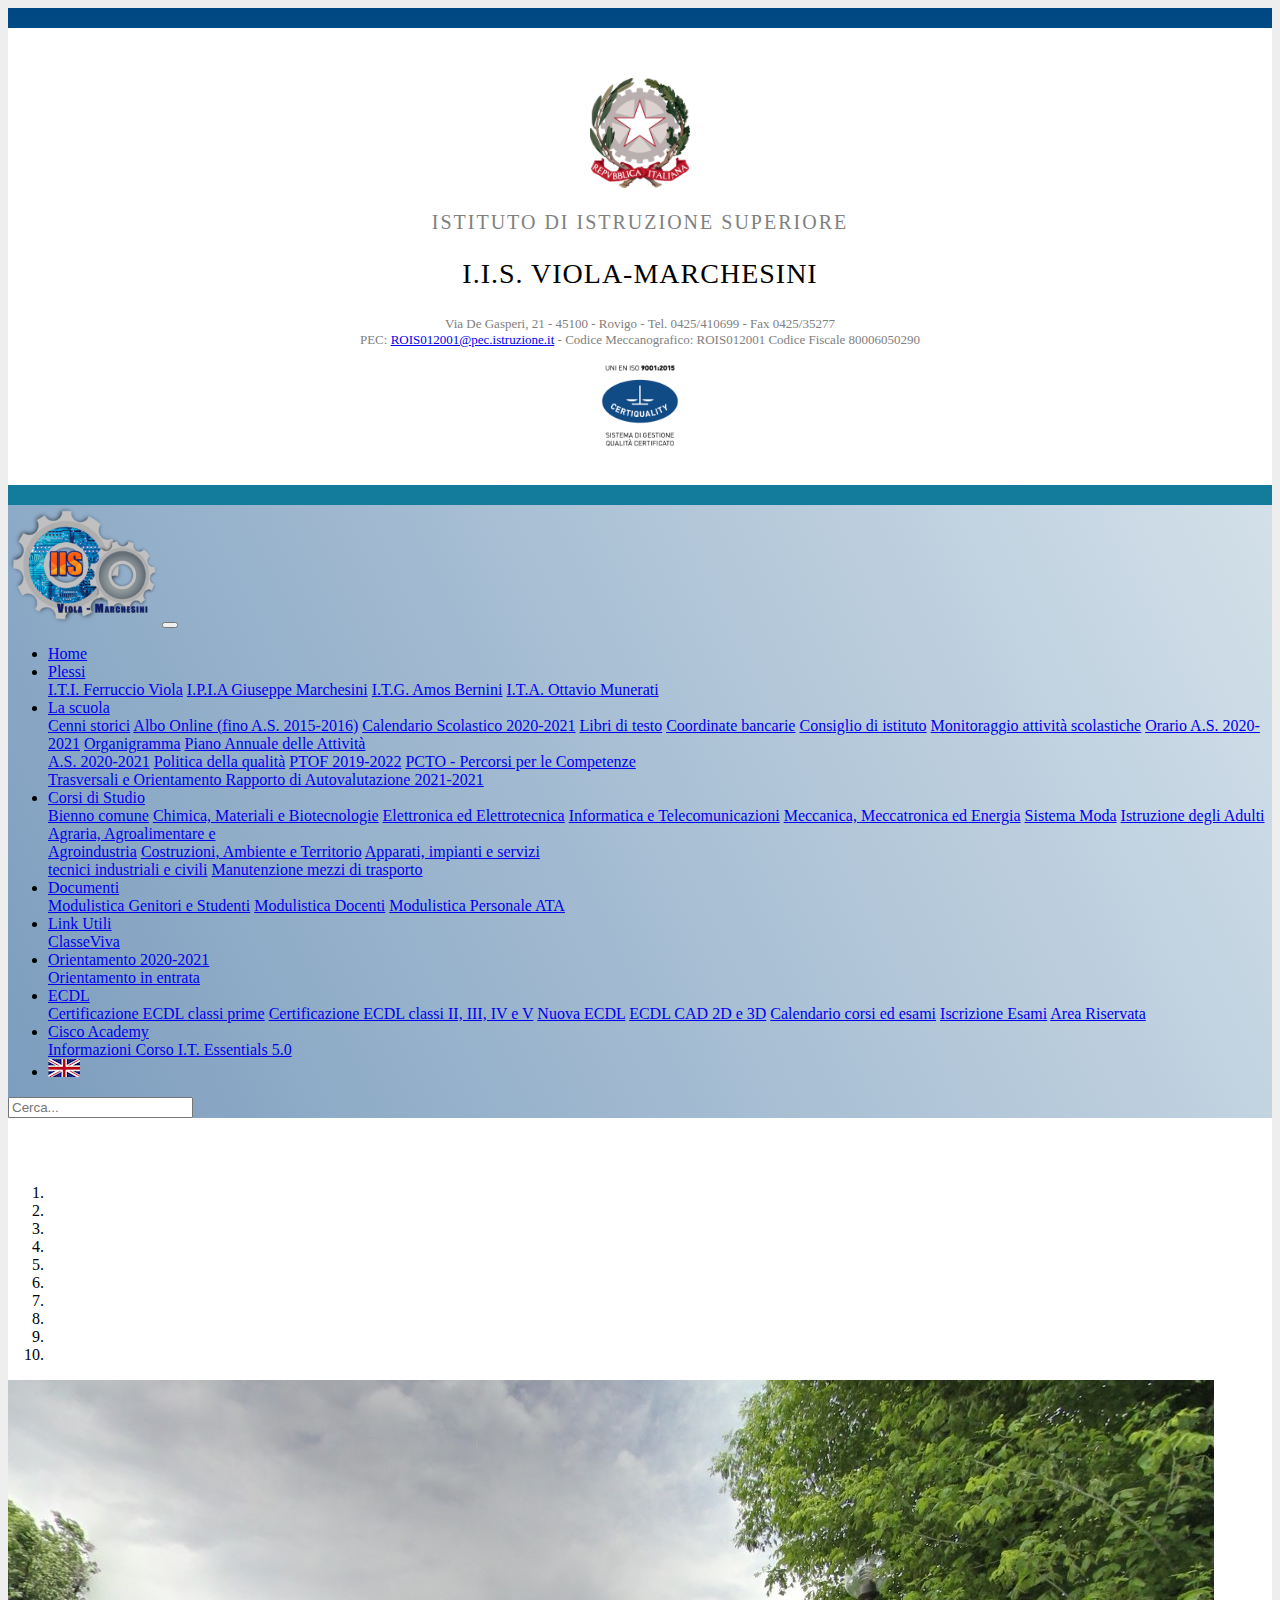
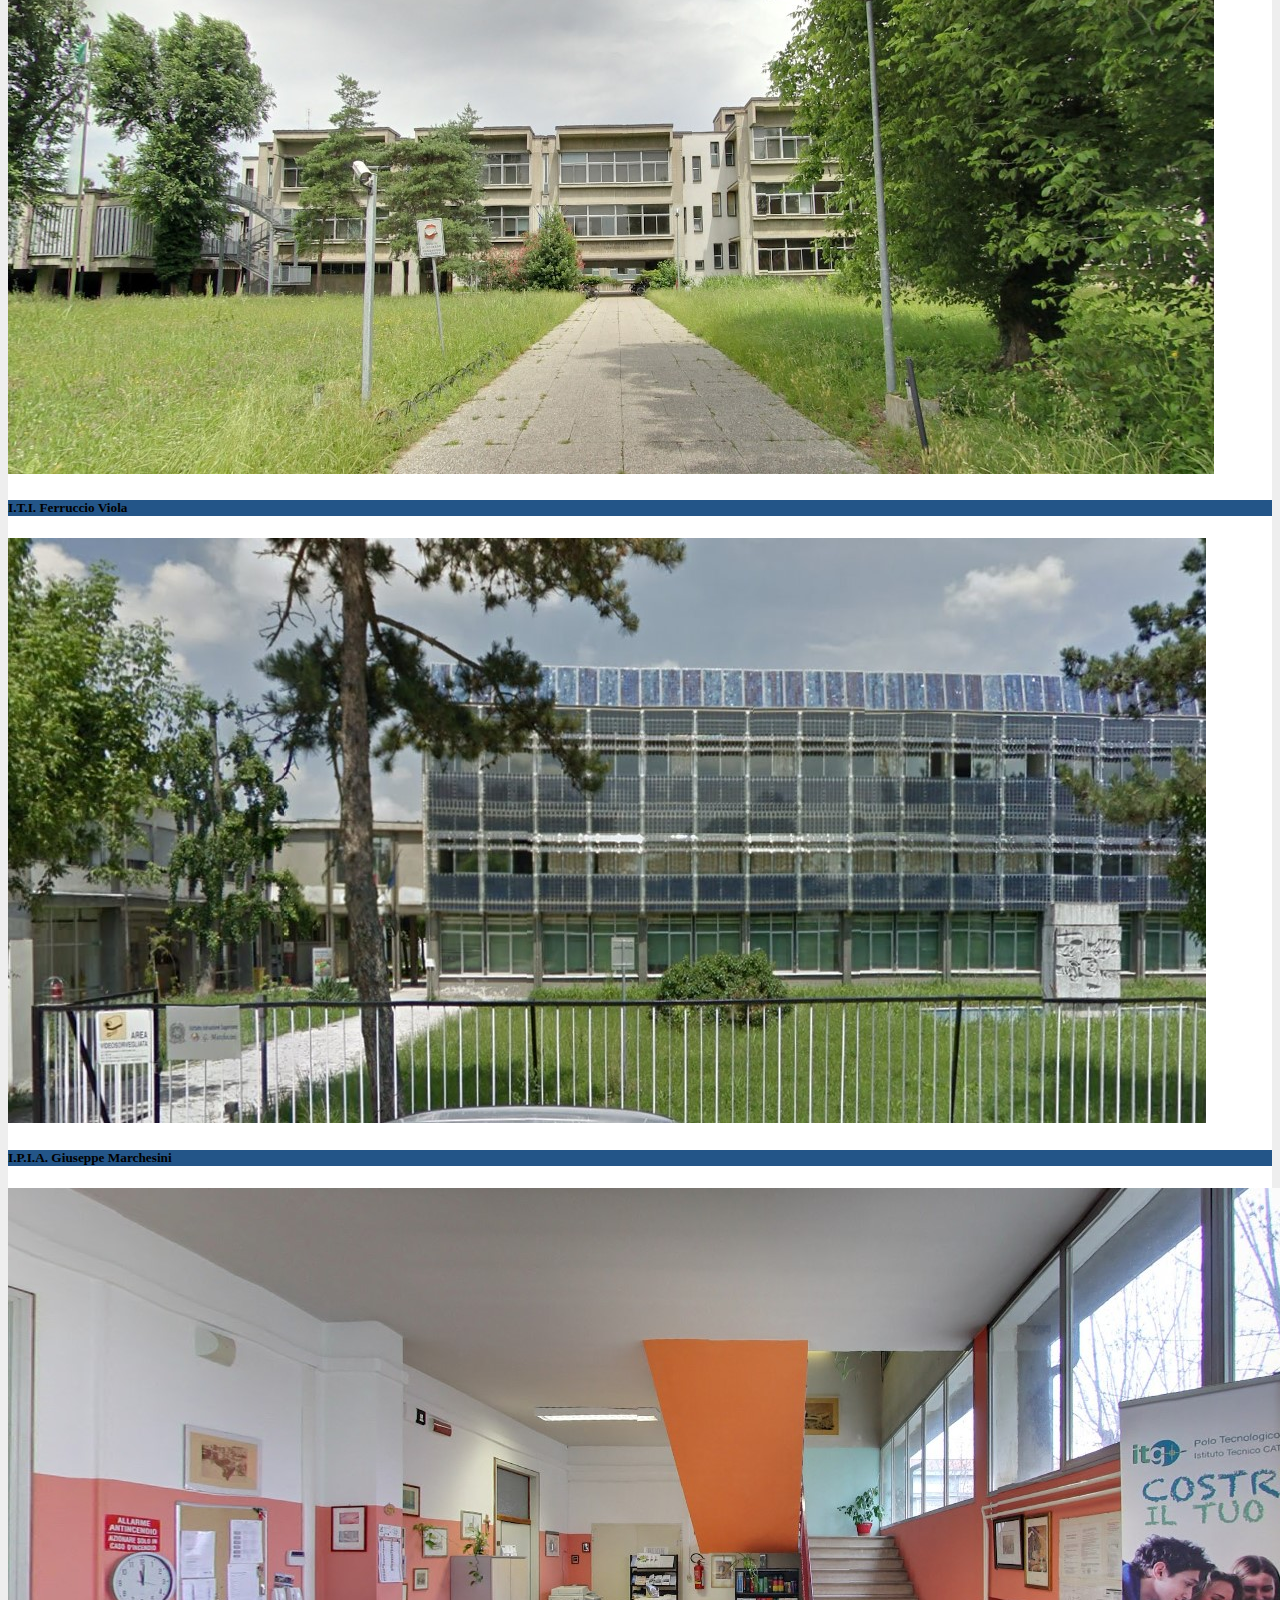
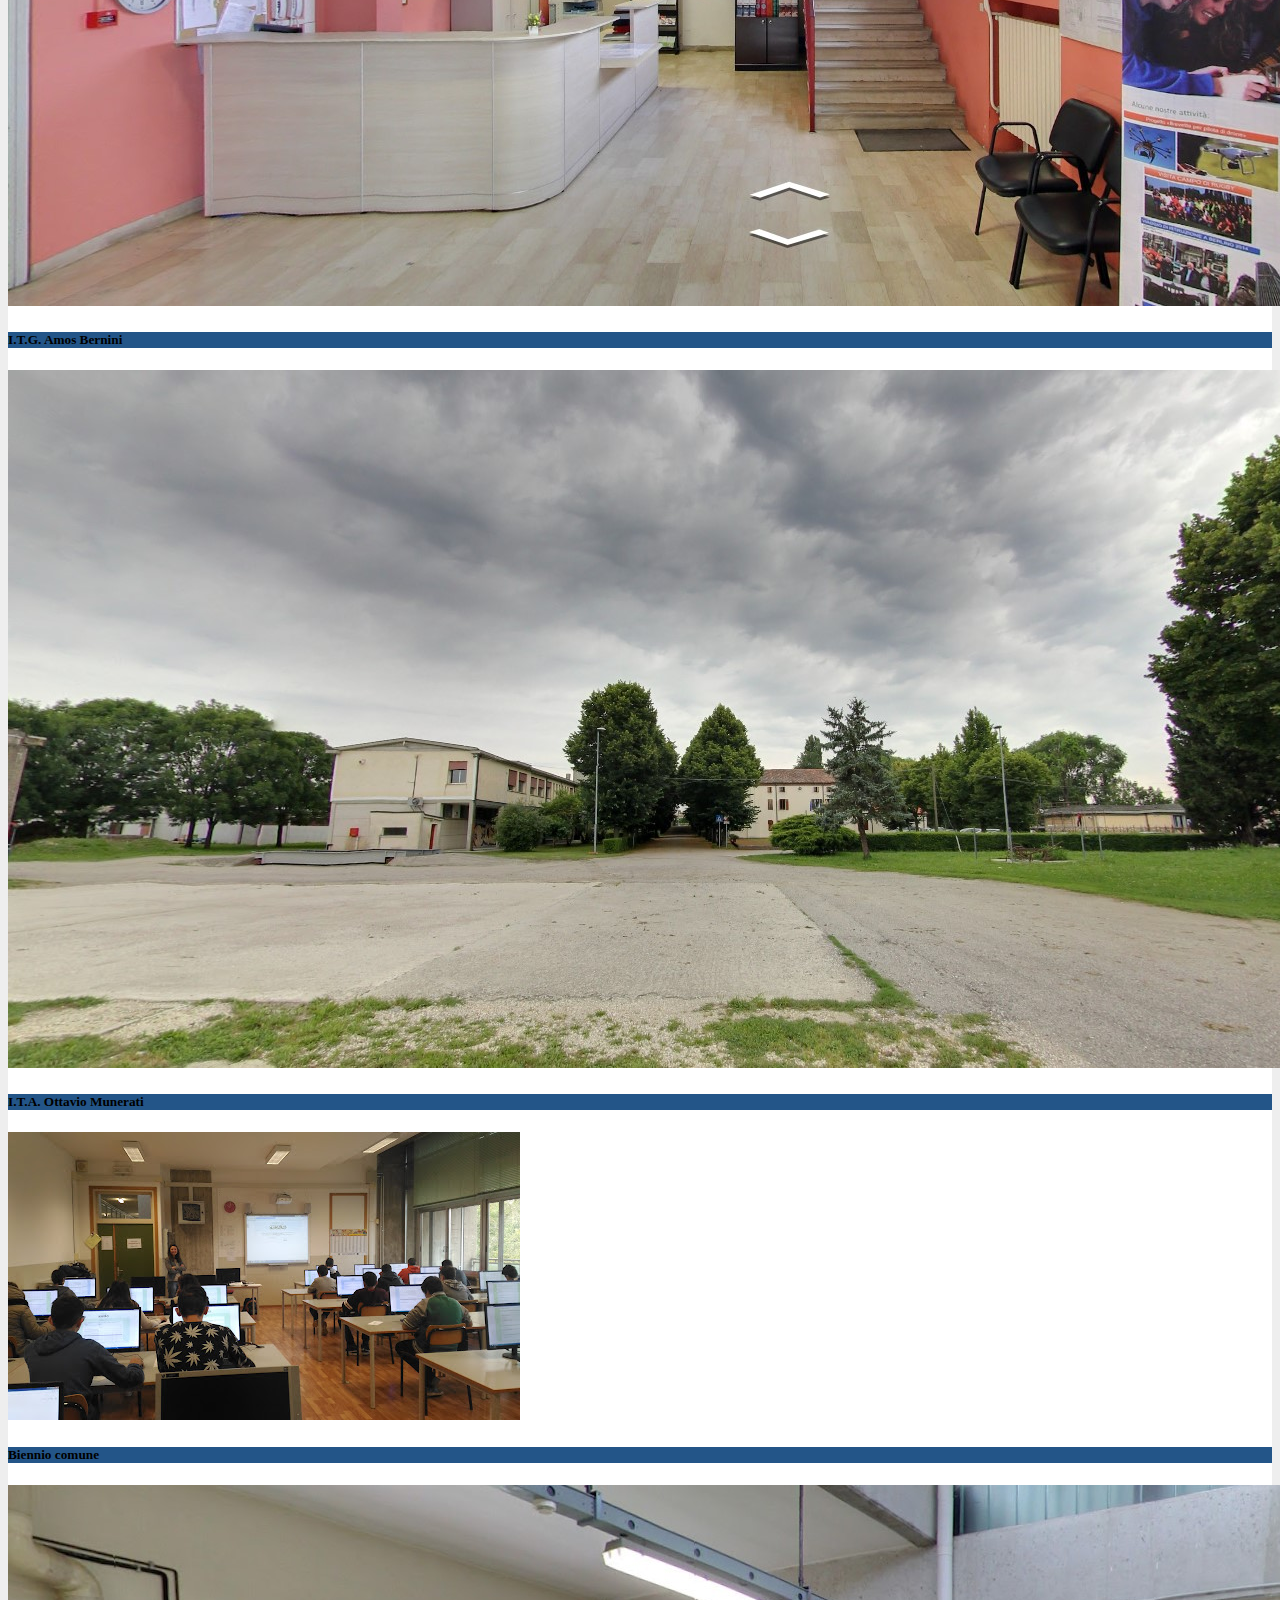
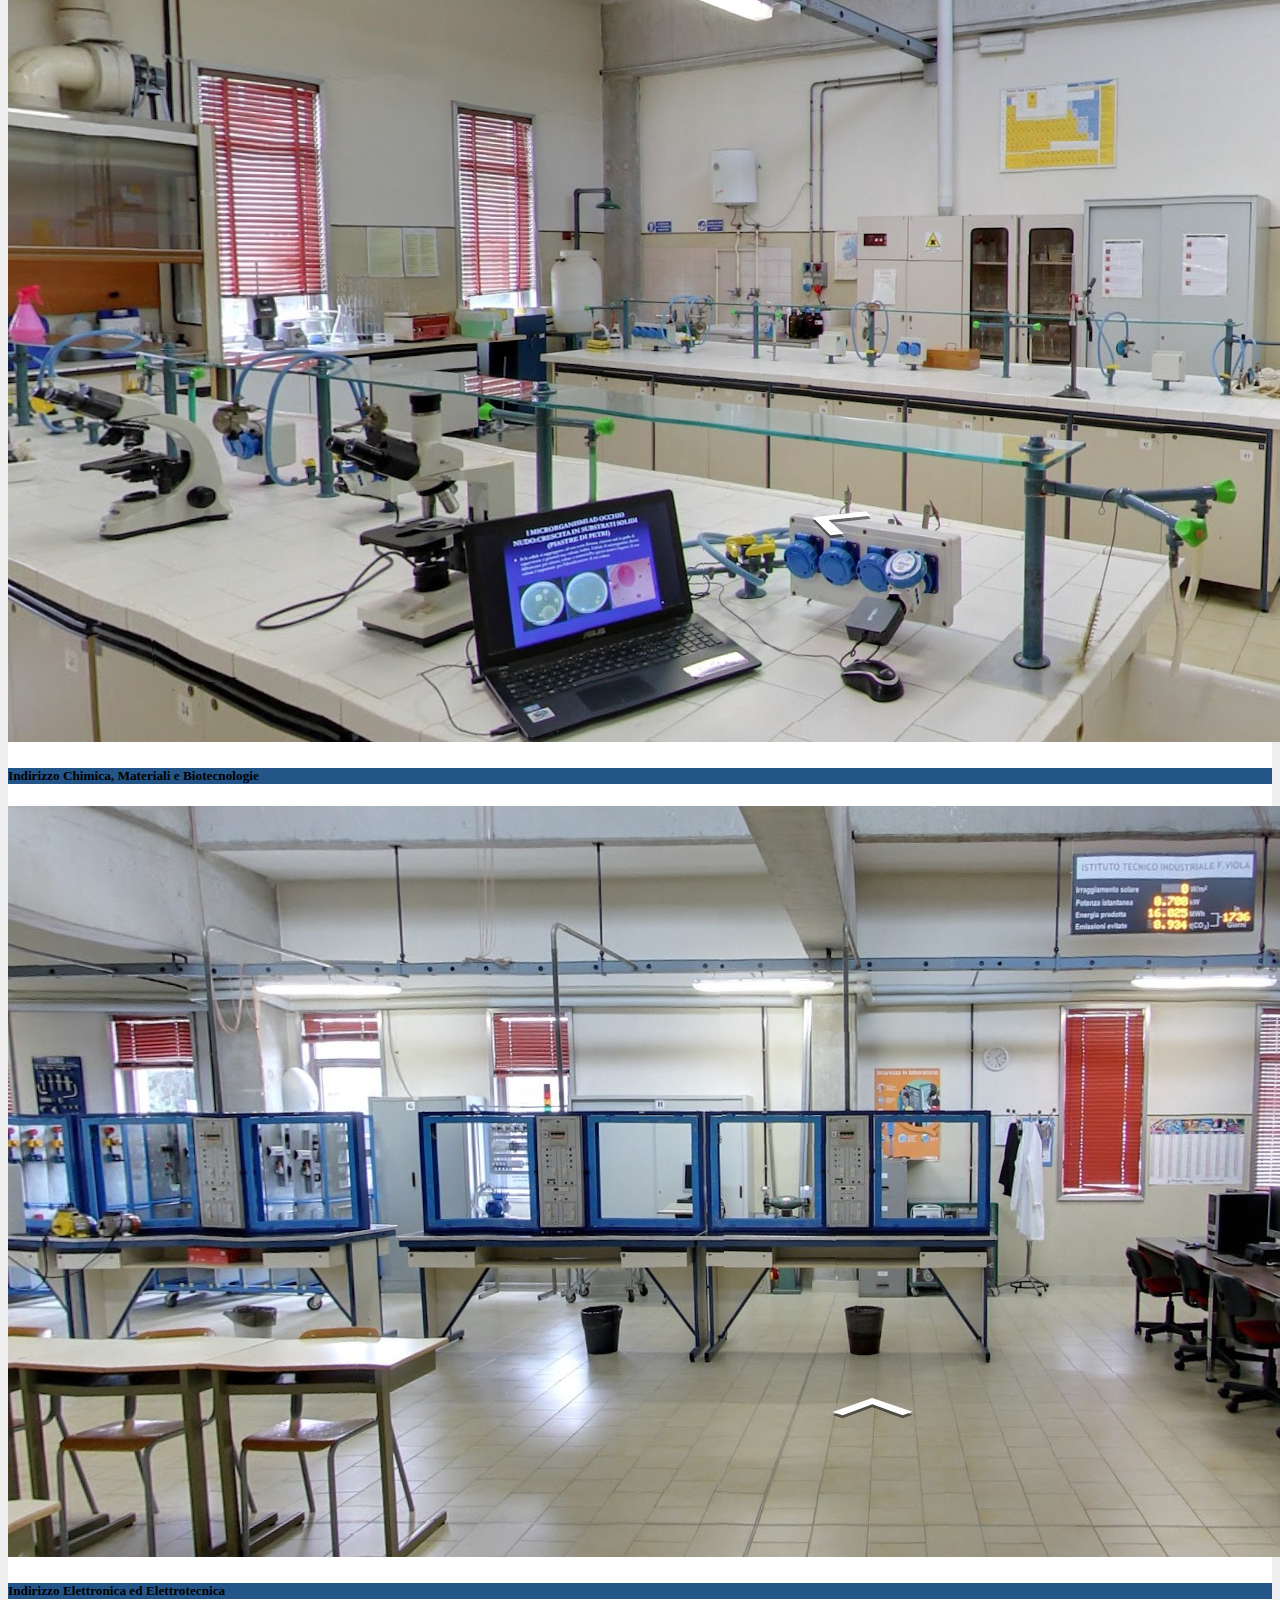
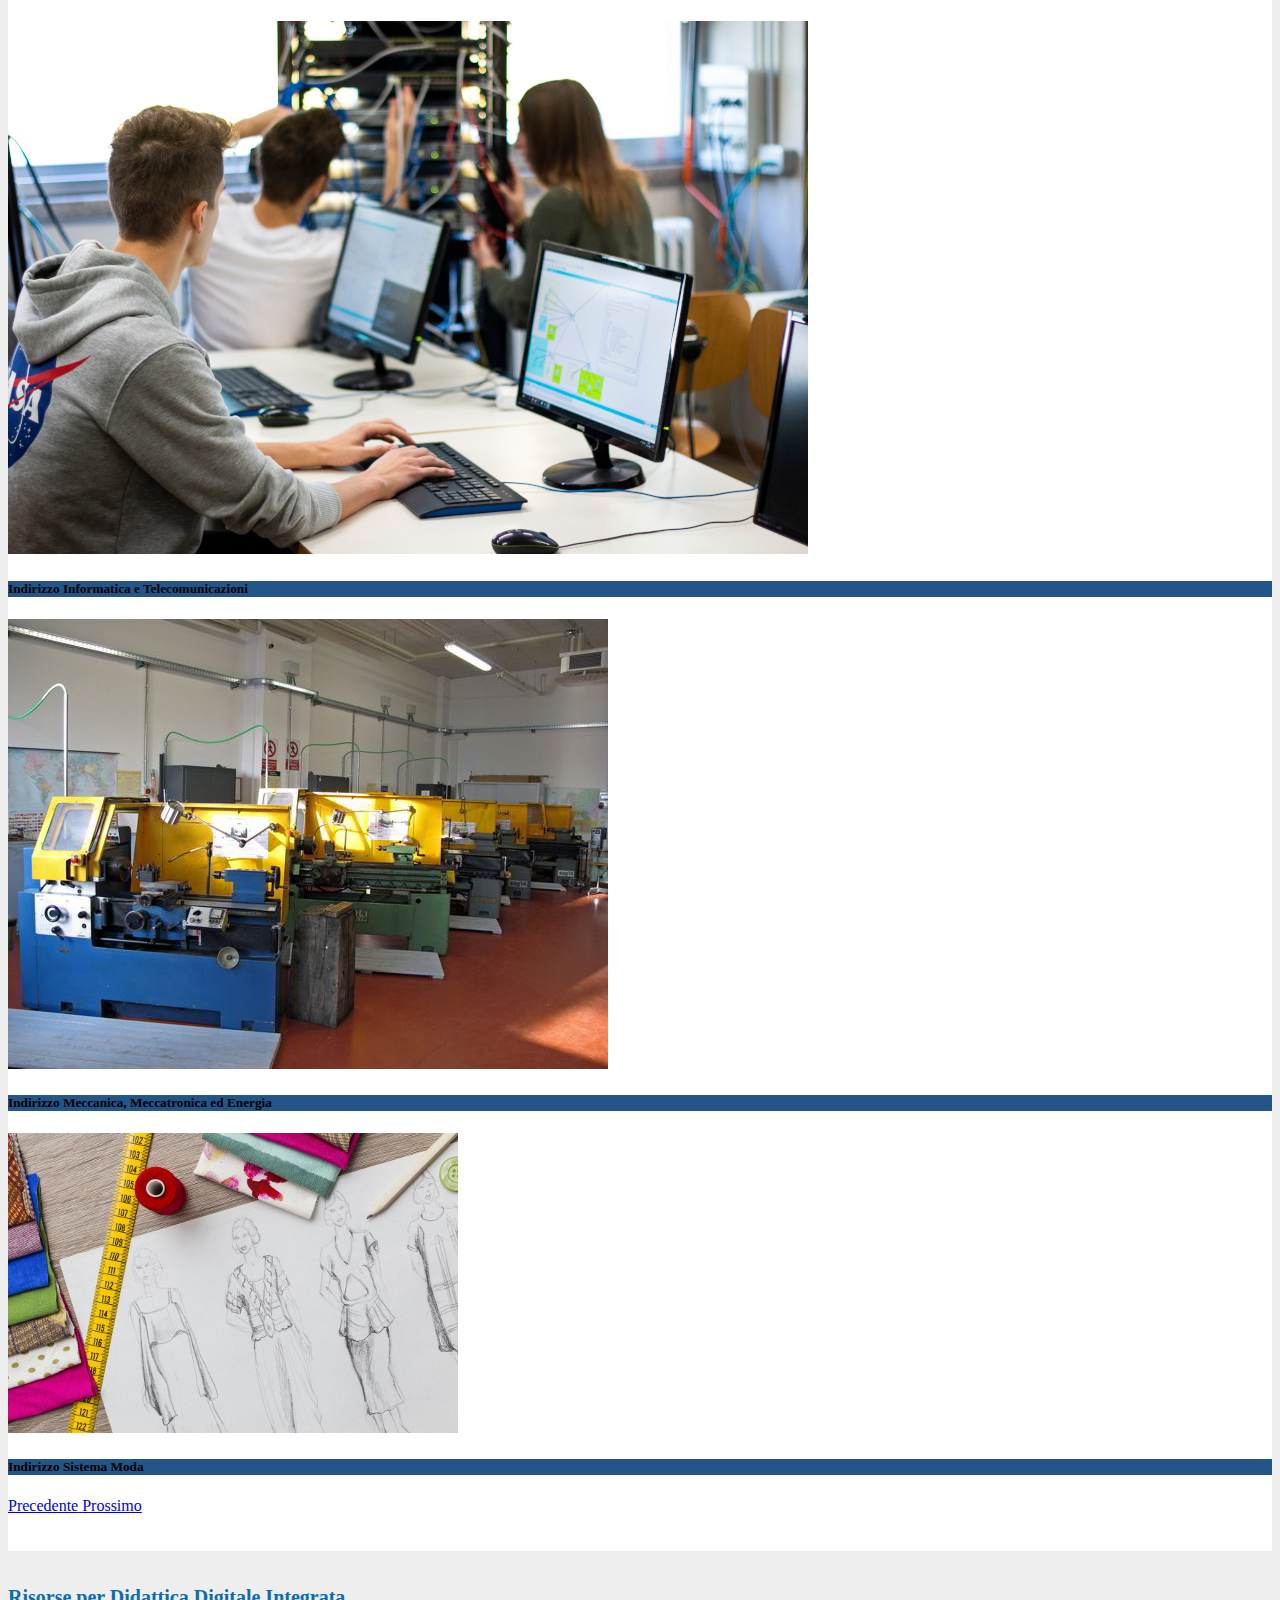
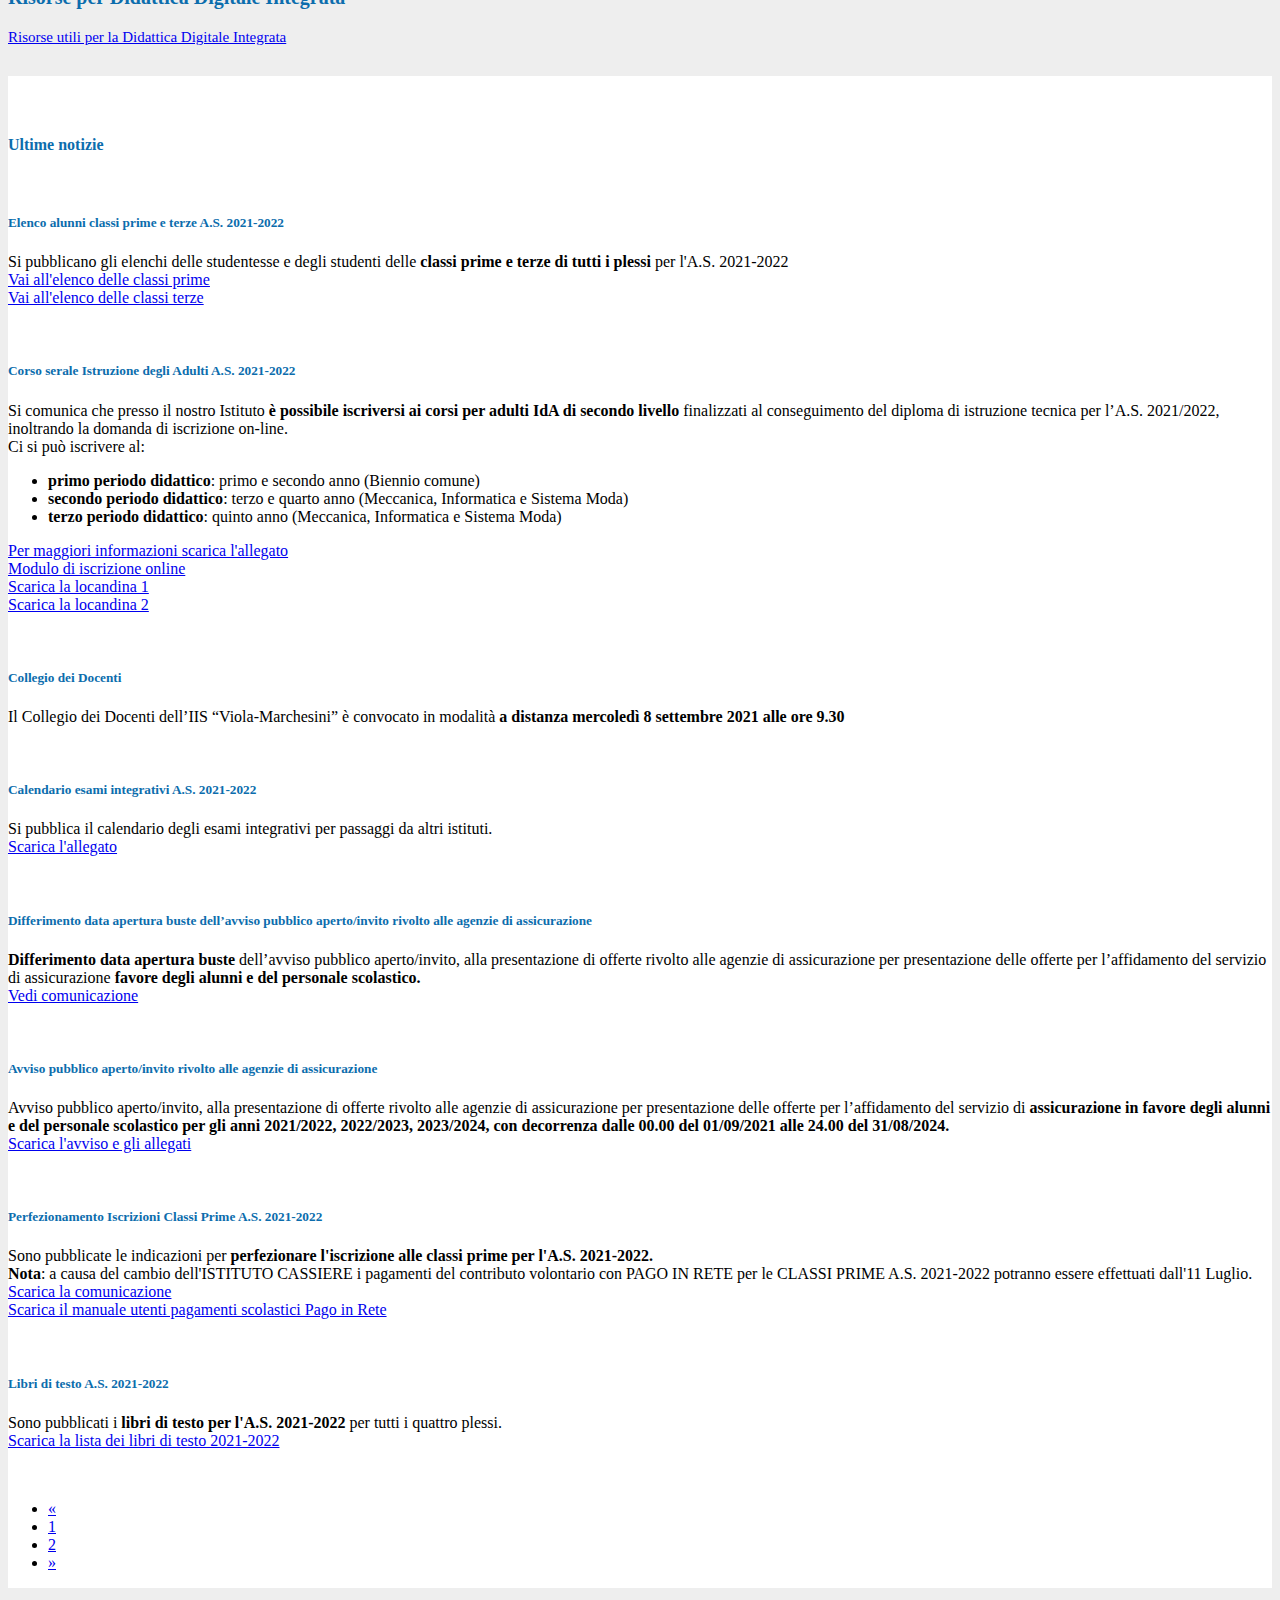
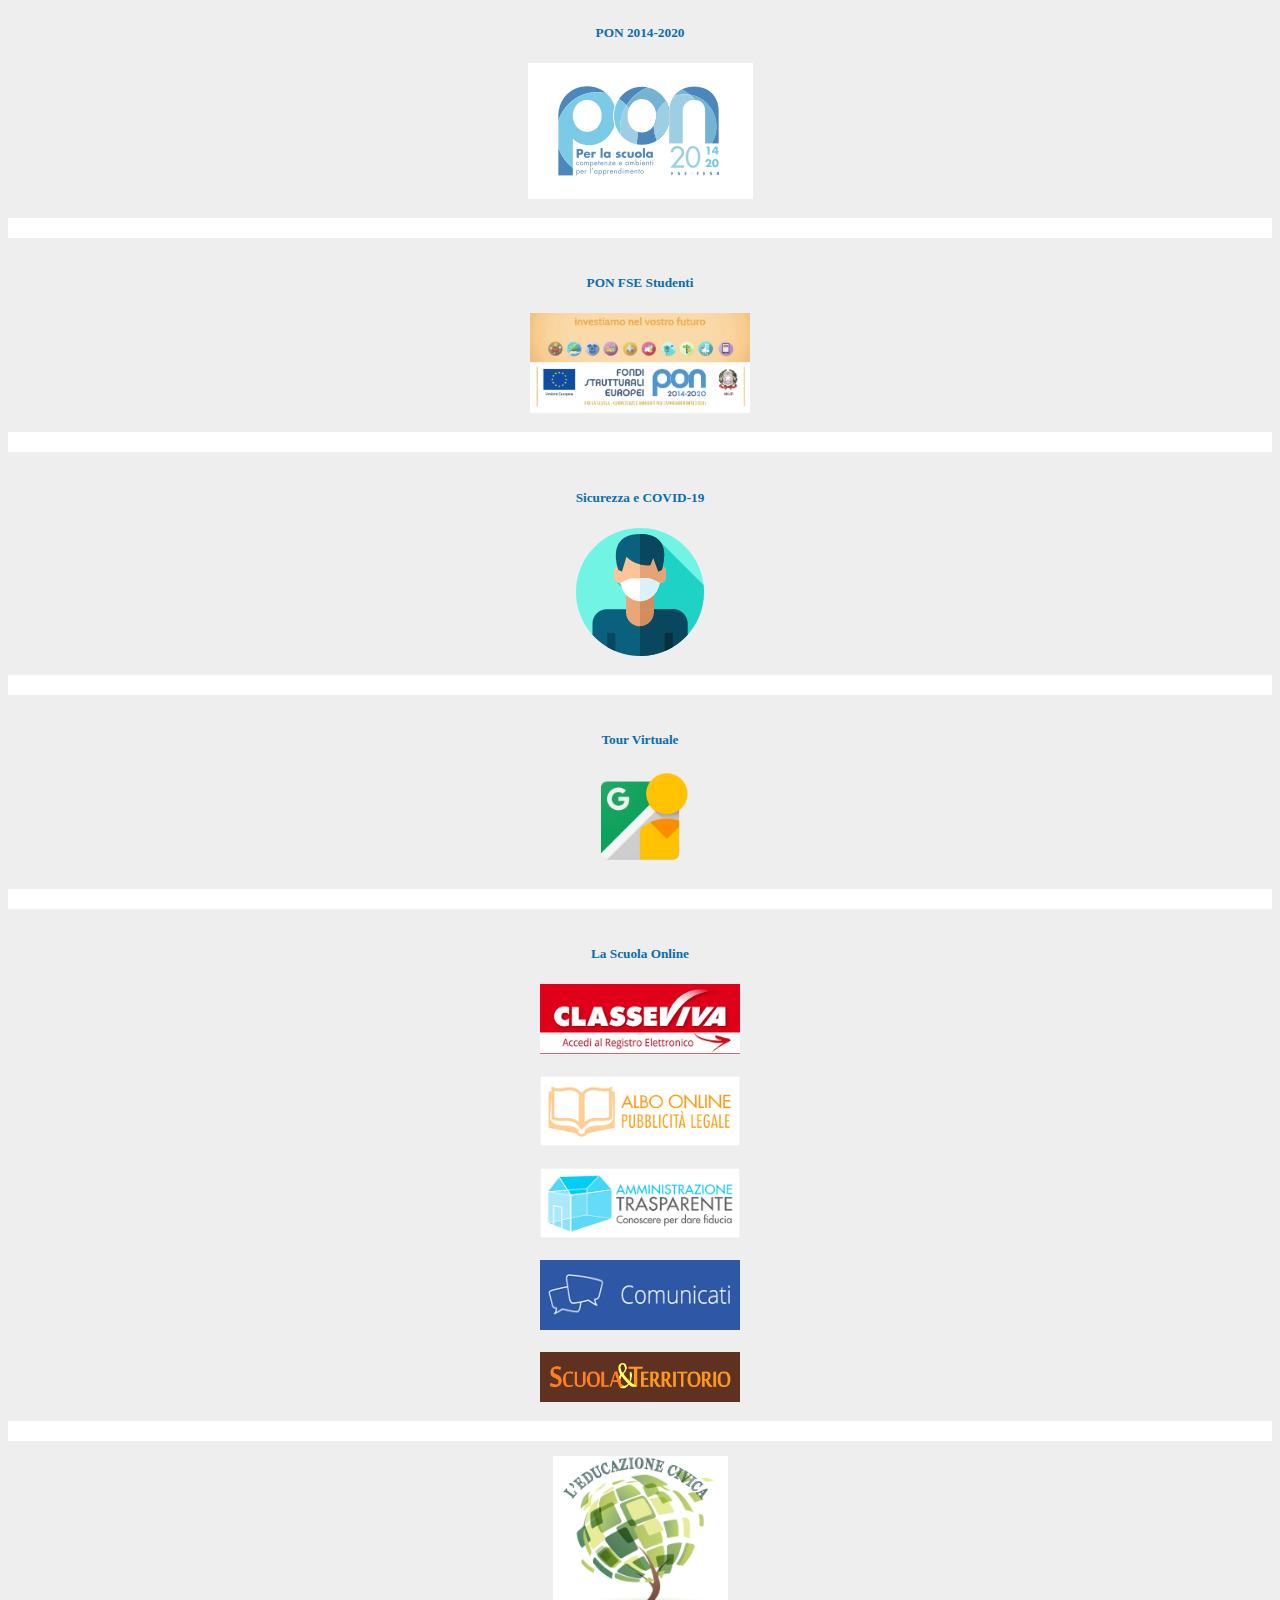
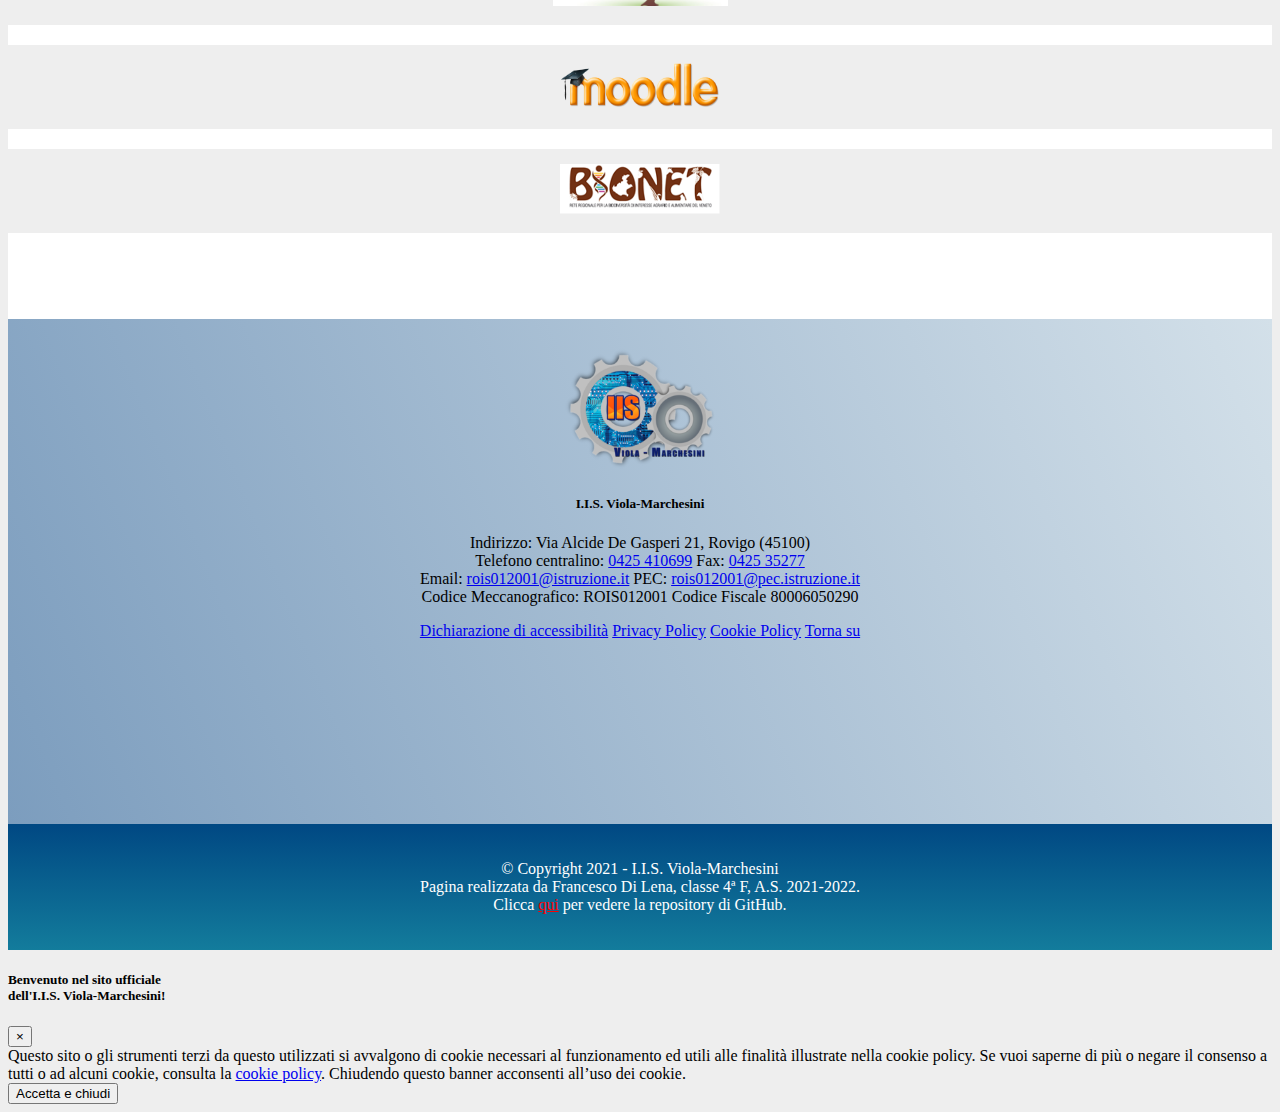
<file: home_ita_1.html>
<!--Nome: Francesco Di Lena 
    Classe: 4F            
    Progetto di TPSIT: creazione di un clone del sito della scuola con il framework Twitter Bootstrap 4.6.0
    Pagina iniziale (home) in italiano con paginazione delle notizie numero 1-->

<!doctype html>
<html lang="it">

<head>
  <!-- Meta Tag richiesti per l'uso di Bootstrap -->
  <meta charset="utf-8">
  <meta name="viewport" content="width=device-width, initial-scale=1, shrink-to-fit=no">

  <!-- Link all'icona della pagina HTML -->
  <link rel="icon" href="Immagini\favicon .ico">

  <!-- Link al CSS di Bootstrap -->
  <link rel="stylesheet" href="https://cdn.jsdelivr.net/npm/bootstrap@4.6.0/dist/css/bootstrap.min.css"
    integrity="sha384-B0vP5xmATw1+K9KRQjQERJvTumQW0nPEzvF6L/Z6nronJ3oUOFUFpCjEUQouq2+l" crossorigin="anonymous">

  <!-- Link al file CSS locale con tutte le direttive CSS-->
  <link rel="stylesheet" href="style.css">

  <title>IIS Viola Marchesini Rovigo - Home</title>
</head>

<body style="background-color: rgb(238, 238, 238) ">

  <!-- Intestazione della pagina con logo della Repubblica Italiana, Certquality e titolo I.I.S. Viola-Marchesini  -->

  <div id="intestazioneTerminePagina" class="d-none d-lg-block">
    <div id="contenitoreIntestazionePagina" class="container-lg">
      <div class="row">
        <div class="col-sm">
          <img src="Immagini\rep_italiana.png" width="100" height="110">
        </div>
        <div class="col-lg-7">
          <p
            style="font-family: Lucida 'Lucida Sans', 'Lucida Sans Regular', 'Lucida Grande', 'Lucida Sans Unicode', Geneva, Verdana, sans-serif; font-size: 20px; letter-spacing: 2px; line-height: 20px; font-weight: 500; color: #808080;">
            ISTITUTO DI ISTRUZIONE SUPERIORE <br>
          </p>
          <p
            style="font-family: Lucida 'Lucida Sans', 'Lucida Sans Regular', 'Lucida Grande', 'Lucida Sans Unicode', Geneva, Verdana, sans-serif; font-size: 28px; letter-spacing: 1px; line-height: 28px; font-weight: 500;">
            I.I.S. VIOLA-MARCHESINI <br>
          </p>
          <p style="font-size: 13px; color: #808080;">
            Via De Gasperi, 21 - 45100 - Rovigo - Tel. 0425/410699 - Fax 0425/35277 <br>
            PEC: <a href="mailto:ROIS012001@pec.istruzione.it">ROIS012001@pec.istruzione.it</a> - Codice
            Meccanografico:
            ROIS012001
            Codice Fiscale 80006050290
          </p>
        </div>
        <div class="col-sm d-none d-lg-block">
          <img src="Immagini\certificato.png" width="100" height="90">
        </div>
      </div>
    </div>
  </div>

  <!-- Barra di navigazione con logo I.I.S. Viola-Marchesini e collegamenti vari -->

  <nav id="barraNavigazione" class="navbar navbar-expand-xl navbar-light">
    <a href="https://www.iisviolamarchesini.edu.it/j2/#page"><img class="d-block d-lg-none" src="Immagini\logo.png"
        width="150px" height="120px"></a>
    <button class="navbar-toggler" type="button" data-toggle="collapse" data-target="#navbarSupportedContent"
      aria-controls="navbarSupportedContent" aria-expanded="false" aria-label="Toggle navigation">
      <span class="navbar-toggler-icon"></span>
    </button>
    <div class="collapse navbar-collapse" id="navbarSupportedContent">
      <ul class="navbar-nav mr-auto">
        <li class="nav-item active">
          <a class="nav-link d-none d-lg-block" href="https://www.iisviolamarchesini.edu.it/j2/">Home<span
              class="sr-only"></span></a>
        </li>
        <li class="nav-item dropdown">
          <a class="nav-link dropdown-toggle" href="#" id="navbarDropdown" role="button" data-toggle="dropdown"
            aria-haspopup="true" aria-expanded="false">
            Plessi
          </a>
          <div class="dropdown-menu" aria-labelledby="navbarDropdown">
            <a class="dropdown-item" href="https://www.iisviolamarchesini.edu.it/j2/la-scuola/plessi">I.T.I. Ferruccio
              Viola</a>
            <a class="dropdown-item" href="https://www.iisviolamarchesini.edu.it/j2/la-scuola/plessi">I.P.I.A Giuseppe
              Marchesini</a>
            <a class="dropdown-item" href="http://www.itsgberninirovigo.it/">I.T.G. Amos Bernini</a>
            <a class="dropdown-item" href="http://www.agrariorovigo.it/">I.T.A. Ottavio Munerati</a>
          </div>
        </li>
        <li class="nav-item dropdown">
          <a class="nav-link dropdown-toggle" href="#" id="navbarDropdown" role="button" data-toggle="dropdown"
            aria-haspopup="true" aria-expanded="false">
            La scuola
          </a>
          <div class="dropdown-menu" aria-labelledby="navbarDropdown">
            <a class="dropdown-item" href="https://www.iisviolamarchesini.edu.it/j2/la-scuola/cenni-storici">Cenni
              storici</a>
            <a class="dropdown-item"
              href="https://www.iisviolamarchesini.edu.it/j2/la-scuola/albo-online-fino-a-s-2015-2016">Albo Online (fino
              A.S. 2015-2016)</a>
            <a class="dropdown-item"
              href="https://bur.regione.veneto.it/BurvServices/pubblica/DettaglioDgr.aspx?id=425130"
              target=”_blank”>Calendario Scolastico 2020-2021</a>
            <a class="dropdown-item" href="https://www.iisviolamarchesini.edu.it/j2/genitori/libri-di-testo">Libri di
              testo</a>
            <a class="dropdown-item"
              href="https://www.iisviolamarchesini.edu.it/j2/la-scuola/coordinate-bancarie">Coordinate bancarie</a>
            <a class="dropdown-item"
              href="https://www.iisviolamarchesini.edu.it/j2/la-scuola/consiglio-di-istituto">Consiglio di istituto</a>
            <a class="dropdown-item"
              href="https://www.iisviolamarchesini.edu.it/j2/la-scuola/monitoraggio-attivita-scolastiche">Monitoraggio
              attività scolastiche</a>
            <a class="dropdown-item"
              href="https://www.iisviolamarchesini.edu.it/j2/la-scuola/orario-a-s-2020-2021">Orario A.S. 2020-2021</a>
            <a class="dropdown-item"
              href="https://www.iisviolamarchesini.edu.it/j2/la-scuola/organigramma">Organigramma</a>
            <a class="dropdown-item"
              href="https://www.iisviolamarchesini.edu.it/j2/la-scuola/piano-annuale-delle-attivita-a-s-2020-2021">Piano
              Annuale delle Attività<br> A.S. 2020-2021</a>
            <a class="dropdown-item"
              href="https://www.iisviolamarchesini.edu.it/j2/la-scuola/politica-della-qualita">Politica della
              qualità</a>
            <a class="dropdown-item" href="https://www.iisviolamarchesini.edu.it/j2/la-scuola/ptof-2019-2022">PTOF
              2019-2022</a>
            <a class="dropdown-item"
              href="https://www.iisviolamarchesini.edu.it/j2/la-scuola/pcto-percorsi-per-le-competenze-trasversali-e-l-orientamento">PCTO
              - Percorsi per le Competenze<br> Trasversali e Orientamento </a>
            <a class="dropdown-item"
              href="https://www.iisviolamarchesini.edu.it/j2/la-scuola/rapporto-di-autovalutazione-2020-2021">Rapporto
              di Autovalutazione 2021-2021</a>
          </div>
        </li>
        <li class="nav-item dropdown">
          <a class="nav-link dropdown-toggle" href="#" id="navbarDropdown" role="button" data-toggle="dropdown"
            aria-haspopup="true" aria-expanded="false">
            Corsi di Studio
          </a>
          <div class="dropdown-menu" aria-labelledby="navbarDropdown">
            <a class="dropdown-item"
              href="https://www.iisviolamarchesini.edu.it/j2/22-indirizzi-di-studio/indirizzi-di-studio-settore-tecnico-tecnologico/10-biennio-comune">Bienno
              comune</a>
            <a class="dropdown-item"
              href="https://www.iisviolamarchesini.edu.it/j2/22-indirizzi-di-studio/indirizzi-di-studio-settore-tecnico-tecnologico/11-chimica-materiali-e-biotecnologie">Chimica,
              Materiali e Biotecnologie</a>
            <a class="dropdown-item"
              href="https://www.iisviolamarchesini.edu.it/j2/22-indirizzi-di-studio/indirizzi-di-studio-settore-tecnico-tecnologico/12-elettronica-ed-elettrotecnica">Elettronica
              ed Elettrotecnica</a>
            <a class="dropdown-item"
              href="https://www.iisviolamarchesini.edu.it/j2/22-indirizzi-di-studio/indirizzi-di-studio-settore-tecnico-tecnologico/13-informatica-e-telecomunicazioni">Informatica
              e Telecomunicazioni</a>
            <a class="dropdown-item"
              href="https://www.iisviolamarchesini.edu.it/j2/22-indirizzi-di-studio/indirizzi-di-studio-settore-tecnico-tecnologico/14-meccanica-meccatronica-ed-energia">Meccanica,
              Meccatronica ed Energia</a>
            <a class="dropdown-item"
              href="https://www.iisviolamarchesini.edu.it/j2/22-indirizzi-di-studio/indirizzi-di-studio-settore-tecnico-tecnologico/61-sistema-moda">Sistema
              Moda</a>
            <a class="dropdown-item"
              href="https://www.iisviolamarchesini.edu.it/j2/22-indirizzi-di-studio/indirizzi-di-studio-settore-tecnico-tecnologico/92-corso-serale">Istruzione
              degli Adulti</a>
            <a class="dropdown-item"
              href="https://www.iisviolamarchesini.edu.it/j2/22-indirizzi-di-studio/indirizzi-di-studio-settore-tecnico-tecnologico/140-agraria-agroalimentare-e-agroindustria">Agraria,
              Agroalimentare e <br> Agroindustria</a>
            <a class="dropdown-item"
              href="https://www.iisviolamarchesini.edu.it/j2/22-indirizzi-di-studio/indirizzi-di-studio-settore-tecnico-tecnologico/141-costruzioni-ambiente-e-territorio">Costruzioni,
              Ambiente e Territorio</a>
            <a class="dropdown-item"
              href="https://www.iisviolamarchesini.edu.it/j2/23-indirizzi-di-studio/indirizzi-di-studio-ipsia/75-apparati-impianti-e-servizi-tecnici-industriali-e-civili">Apparati,
              impianti e servizi <br> tecnici industriali e civili</a>
            <a class="dropdown-item"
              href="https://www.iisviolamarchesini.edu.it/j2/23-indirizzi-di-studio/indirizzi-di-studio-ipsia/76-manutenzione-mezzi-di-trasporto">Manutenzione
              mezzi di trasporto</a>
          </div>
        </li>
        <li class="nav-item dropdown">
          <a class="nav-link dropdown-toggle" href="#" id="navbarDropdown" role="button" data-toggle="dropdown"
            aria-haspopup="true" aria-expanded="false">
            Documenti
          </a>
          <div class="dropdown-menu" aria-labelledby="navbarDropdown">
            <a class="dropdown-item" href="https://www.iisviolamarchesini.edu.it/j2/genitori/modulistica">Modulistica
              Genitori e Studenti</a>
            <a class="dropdown-item" href="https://www.iisviolamarchesini.edu.it/j2/docenti/modulistica">Modulistica
              Docenti</a>
            <a class="dropdown-item"
              href="https://www.iisviolamarchesini.edu.it/j2/personale-ata/modulistica-ata">Modulistica Personale
              ATA</a>
          </div>
        </li>
        <li class="nav-item dropdown">
          <a class="nav-link dropdown-toggle" href="#" id="navbarDropdown" role="button" data-toggle="dropdown"
            aria-haspopup="true" aria-expanded="false">
            Link Utili
          </a>
          <div class="dropdown-menu" aria-labelledby="navbarDropdown">
            <a class="dropdown-item"
              href="https://web.spaggiari.eu/home/app/default/login.php?custcode=ROIT0003">ClasseViva</a>
          </div>
        </li>
        <li class="nav-item dropdown">
          <a class="nav-link dropdown-toggle" href="#" id="navbarDropdown" role="button" data-toggle="dropdown"
            aria-haspopup="true" aria-expanded="false">
            Orientamento 2020-2021
          </a>
          <div class="dropdown-menu" aria-labelledby="navbarDropdown">
            <a class="dropdown-item"
              href="https://www.iisviolamarchesini.edu.it/j2/orientamento/orientamento-in-entrata">Orientamento in
              entrata</a>
          </div>
        </li>
        <li class="nav-item dropdown">
          <a class="nav-link dropdown-toggle" href="#" id="navbarDropdown" role="button" data-toggle="dropdown"
            aria-haspopup="true" aria-expanded="false">
            ECDL
          </a>
          <div class="dropdown-menu" aria-labelledby="navbarDropdown">
            <a class="dropdown-item"
              href="https://www.iisviolamarchesini.edu.it/j2/ecdl/certificazione-ecdl-classi-prime">Certificazione ECDL
              classi prime</a>
            <a class="dropdown-item"
              href="https://www.iisviolamarchesini.edu.it/j2/ecdl/certificazione-ecdl-classi-ii-iii-iv-e-v">Certificazione
              ECDL classi II, III, IV e V</a>
            <a class="dropdown-item" href="https://www.iisviolamarchesini.edu.it/j2/ecdl/nuova-ecdl">Nuova ECDL</a>
            <a class="dropdown-item" href="https://www.iisviolamarchesini.edu.it/j2/ecdl/ecdl-cad-2d-e-3d">ECDL CAD 2D e
              3D</a>
            <a class="dropdown-item"
              href="https://www.iisviolamarchesini.edu.it/j2/ecdl/calendario-corsi-ed-esami">Calendario corsi ed
              esami</a>
            <a class="dropdown-item"
              href="http://www.iisviolamarchesini.gov.it/piani/ecdl/iscrizione_nuova_ecdl.php">Iscrizione Esami</a>
            <a class="dropdown-item" href="http://www.iisviolamarchesini.gov.it/piani/ecdl/login_ecdl.php">Area
              Riservata</a>
          </div>
        </li>
        <li class="nav-item dropdown">
          <a class="nav-link dropdown-toggle" href="#" id="navbarDropdown" role="button" data-toggle="dropdown"
            aria-haspopup="true" aria-expanded="false">
            Cisco Academy
          </a>
          <div class="dropdown-menu" aria-labelledby="navbarDropdown">
            <a class="dropdown-item"
              href="https://www.iisviolamarchesini.edu.it/j2/cisco-academy/informazioni-corso-i-t-essentials-5-0">Informazioni
              Corso I.T. Essentials 5.0</a>
          </div>
        </li>
        <li class="nav-item">
          <a class="nav-link e" href="home_eng.html">
            <img src="Immagini\uk__flag.png"> </img>
          </a>
        </li>
      </ul>
      <!-- Campo di ricerca -->
      <form action="https://www.iisviolamarchesini.edu.it/j2/component/search/" class="form-inline my-2 my-lg-0">
        <input id="campoRicerca" name="searchword" class="form-control-sm mr-sm-2" type="search" placeholder="Cerca..."
          aria-label="Cerca...">
      </form>
  </nav>

  <!-- Corpo centrale della pagina, con il carosello, le ultime notizie e la barra laterale con collegamenti utili -->

  <div id="corpo" class="container-xl">
    <div class="row">
      <div class="col-lg-9">

        <!-- Carosello con le immagini dei plessi e degli indirizzi di studio -->

        <div id="caroselloPlessiIndirizzi" class="carousel slide" data-ride="carousel">
          <ol class="carousel-indicators">
            <li data-target="#caroselloPlessiIndirizzi" data-slide-to="0" class="active"></li>
            <li data-target="#caroselloPlessiIndirizzi" data-slide-to="1"></li>
            <li data-target="#caroselloPlessiIndirizzi" data-slide-to="2"></li>
            <li data-target="#caroselloPlessiIndirizzi" data-slide-to="3"></li>
            <li data-target="#caroselloPlessiIndirizzi" data-slide-to="4"></li>
            <li data-target="#caroselloPlessiIndirizzi" data-slide-to="5"></li>
            <li data-target="#caroselloPlessiIndirizzi" data-slide-to="6"></li>
            <li data-target="#caroselloPlessiIndirizzi" data-slide-to="7"></li>
            <li data-target="#caroselloPlessiIndirizzi" data-slide-to="8"></li>
            <li data-target="#caroselloPlessiIndirizzi" data-slide-to="9"></li>
          </ol>
          <div class="carousel-inner">
            <div class="carousel-item active">
              <img src="Immagini\fronte_itis.jpeg" class="d-block w-100">
              <div class="carousel-caption d-none d-sm-block" style="background-color: rgb(35, 85, 136);">
                <h5>I.T.I. Ferruccio Viola</h5>
              </div>
            </div>
            <div class="carousel-item">
              <img src="Immagini\fronte_marchesini.jpeg" class="d-block w-100">
              <div class="carousel-caption d-none d-sm-block" style="background-color: rgb(35, 85, 136);">
                <h5>I.P.I.A. Giuseppe Marchesini</h5>
                <p></p>
              </div>
            </div>
            <div class="carousel-item">
              <a href="http://www.itsgberninirovigo.it/"><img src="Immagini\itg.jpeg" class="d-block w-100"></a>
              <div class="carousel-caption d-none d-sm-block" style="background-color: rgb(35, 85, 136);">
                <h5>I.T.G. Amos Bernini</h5>
                <p></p>
              </div>
            </div>
            <div class="carousel-item">
              <a href="http://www.agrariorovigo.it/"><img src="Immagini\ita.jpeg" class="d-block w-100"></a>
              <div class="carousel-caption d-none d-sm-block" style="background-color: rgb(35, 85, 136);">
                <h5>I.T.A. Ottavio Munerati</h5>
                <p></p>
              </div>
            </div>
            <div class="carousel-item">
              <a
                href="https://www.iisviolamarchesini.edu.it/j2/22-indirizzi-di-studio/indirizzi-di-studio-settore-tecnico-tecnologico/10-biennio-comune"><img
                  src="Immagini\lab_cad.jpg" class="d-block w-100"></a>
              <div class="carousel-caption d-none d-sm-block" style="background-color: rgb(35, 85, 136);">
                <h5>Biennio comune</h5>
              </div>
            </div>
            <div class="carousel-item">
              <a
                href="https://www.iisviolamarchesini.edu.it/j2/22-indirizzi-di-studio/indirizzi-di-studio-settore-tecnico-tecnologico/11-chimica-materiali-e-biotecnologie"><img
                  src="Immagini\lab_chimica.jpeg" class="d-block w-100"></a>
              <div class="carousel-caption d-none d-sm-block" style="background-color: rgb(35, 85, 136);">
                <h5>Indirizzo Chimica, Materiali e Biotecnologie</h5>
              </div>
            </div>
            <div class="carousel-item">
              <a
                href="https://www.iisviolamarchesini.edu.it/j2/22-indirizzi-di-studio/indirizzi-di-studio-settore-tecnico-tecnologico/12-elettronica-ed-elettrotecnica"><img
                  src="Immagini\lab_elettrotecnica.jpeg" class="d-block w-100">
              </a>
              <div class="carousel-caption d-none d-sm-block" style="background-color: rgb(35, 85, 136);">
                <h5>Indirizzo Elettronica ed Elettrotecnica</h5>
              </div>
            </div>
            <div class="carousel-item">
              <a
                href="https://www.iisviolamarchesini.edu.it/j2/22-indirizzi-di-studio/indirizzi-di-studio-settore-tecnico-tecnologico/13-informatica-e-telecomunicazioni"><img
                  src="Immagini\informaticaTelecomunicazioni.jpg" class="d-block w-100"></a>
              <div class="carousel-caption d-none d-sm-block" style="background-color: rgb(35, 85, 136);">
                <h5>Indirizzo Informatica e Telecomunicazioni</h5>
              </div>
            </div>
            <div class="carousel-item">
              <a
                href="https://www.iisviolamarchesini.edu.it/j2/22-indirizzi-di-studio/indirizzi-di-studio-settore-tecnico-tecnologico/14-meccanica-meccatronica-ed-energia"><img
                  src="Immagini\meccanica.jpg" class="d-block w-100"> </a>
              <div class="carousel-caption d-none d-sm-block" style="background-color: rgb(35, 85, 136);">
                <h5>Indirizzo Meccanica, Meccatronica ed Energia</h5>
              </div>
            </div>
            <div class="carousel-item">
              <a
                href="https://www.iisviolamarchesini.edu.it/j2/22-indirizzi-di-studio/indirizzi-di-studio-settore-tecnico-tecnologico/61-sistema-moda"><img
                  src="Immagini\sistema_moda.jpg" class="d-block w-100"> </a>
              <div class="carousel-caption d-none d-sm-block" style="background-color: rgb(35, 85, 136);">
                <h5>Indirizzo Sistema Moda</h5>
              </div>
            </div>
          </div>
          <a class="carousel-control-prev" href="#caroselloPlessiIndirizzi" role="button" data-slide="prev">
            <span class="carousel-control-prev-icon" aria-hidden="true"></span>
            <span class="sr-only">Precedente</span>
          </a>
          <a class="carousel-control-next" href="#caroselloPlessiIndirizzi" role="button" data-slide="next">
            <span class="carousel-control-next-icon" aria-hidden="true"></span>
            <span class="sr-only">Prossimo</span>
          </a>
        </div>
        <br>
        <br>

        <!-- Sezione del corpo centrale con le ultime notizie con collegamento alle risorse per la didattica digitale integrata-->

        <div id="contenitoriCorpo" class="col-sm">
          <p style="color: rgb(12, 109, 173); font-size: 20px;"> <b>Risorse per Didattica Digitale Integrata</b></p>
          <a href="https://www.iisviolamarchesini.edu.it/j2/docenti/didattica-a-distanza">
            <p style=" font-size: 15px;">Risorse utili per la
              Didattica Digitale Integrata</p>
          </a>
        </div>
        <br>
        <h4 id="titoliCentrali"> Ultime notizie </h4>
        <br>
        <h5 id="titoliCentrali">Elenco alunni classi prime e terze A.S. 2021-2022</h5>
        <p>Si pubblicano gli elenchi delle studentesse e degli studenti delle <b>classi prime e terze di tutti i
            plessi</b> per
          l'A.S. 2021-2022<br>
          <a href="https://www.iisviolamarchesini.edu.it/j2/docs/2021-2022/classi_prime_as_2021-2022.pdf">Vai all'elenco
            delle classi prime</a> <br>
          <a href="https://www.iisviolamarchesini.edu.it/j2/docs/2021-2022/classi_terze_as_2021-2022.pdf">Vai all'elenco
            delle classi terze</a>
        </p>
        <br>
        <h5 id="titoliCentrali">Corso serale Istruzione degli Adulti A.S. 2021-2022</h5>
        <p>Si comunica che presso il nostro Istituto <b>è possibile iscriversi ai corsi per adulti IdA di secondo
            livello </b>
          finalizzati al conseguimento del diploma di istruzione tecnica per l’A.S. 2021/2022, inoltrando la domanda di
          iscrizione on-line. <br>
          Ci si può iscrivere al:<br>
        <ul>
          <li><b>primo periodo didattico</b>: primo e secondo anno (Biennio comune)</li>
          <li><b>secondo periodo didattico</b>: terzo e quarto anno (Meccanica, Informatica e Sistema Moda)</li>
          <li><b>terzo periodo didattico</b>: quinto anno (Meccanica, Informatica e Sistema Moda)</li>
        </ul>
        <a href="https://www.iisviolamarchesini.edu.it/j2/docs/2020-2021/serale/iscrizioni_corso_serale_2021-2022.pdf">Per
          maggiori informazioni scarica l'allegato</a> <br>
        <a href="https://forms.gle/oXbtsXByGkGe4ink9">Modulo di iscrizione online</a><br>
        <a href="https://www.iisviolamarchesini.edu.it/j2/docs/2021-2022/locandina_ida.pdf">Scarica la locandina
          1</a><br>
        <a href="https://www.iisviolamarchesini.edu.it/j2/docs/2021-2022/locandina_ida.png">Scarica la locandina
          2</a>
        </p>
        <br>
        <h5 id="titoliCentrali">Collegio dei Docenti</h5>
        <p>Il Collegio dei Docenti dell’IIS “Viola-Marchesini” è convocato in modalità <b>a distanza mercoledì 8
            settembre 2021 alle ore 9.30</b>
        </p>
        <br>
        <h5 id="titoliCentrali">Calendario esami integrativi A.S. 2021-2022</h5>
        <p>Si pubblica il calendario degli esami integrativi per passaggi da altri istituti.<br><a
            href="https://www.iisviolamarchesini.edu.it/j2/docs/2021-2022/calendario_esami_integrativi.pdf">Scarica
            l'allegato</a>
        </p>
        <br>
        <h5 id="titoliCentrali">Differimento data apertura buste dell’avviso pubblico
          aperto/invito rivolto
          alle agenzie di assicurazione</h5>
        <p><b>Differimento data apertura buste</b> dell’avviso pubblico aperto/invito, alla presentazione di offerte
          rivolto
          alle agenzie di assicurazione per presentazione delle offerte per l’affidamento del servizio di
          assicurazione
          <b> favore degli alunni e del personale scolastico.</b><br><a
            href="https://drive.google.com/drive/folders/1FjZu9Cqa222hLJIylh0B8xns0-7u1jnz?usp=sharing">Vedi
            comunicazione</a>
        </p>
        <br>
        <h5 id="titoliCentrali">Avviso pubblico aperto/invito rivolto alle agenzie di
          assicurazione</h5>
        <p>Avviso pubblico aperto/invito, alla presentazione di offerte rivolto alle agenzie di assicurazione per
          presentazione delle offerte per l’affidamento del servizio di <b>assicurazione in favore degli alunni e del
            personale scolastico per gli anni 2021/2022, 2022/2023, 2023/2024, con decorrenza dalle 00.00 del 01/09/2021
            alle 24.00 del 31/08/2024.</b><br><a
            href="https://drive.google.com/drive/folders/1FjZu9Cqa222hLJIylh0B8xns0-7u1jnz?usp=sharing">Scarica l'avviso
            e gli allegati</a>
        </p>
        <br>
        <h5 id="titoliCentrali">Perfezionamento Iscrizioni Classi Prime A.S. 2021-2022 </h5>
        <p>
          Sono pubblicate le indicazioni per <b>perfezionare l'iscrizione alle classi prime per l'A.S. 2021-2022.
            <br>Nota</b>: a causa del cambio dell'ISTITUTO CASSIERE i pagamenti del contributo volontario con PAGO IN
          RETE per le
          CLASSI PRIME A.S. 2021-2022 potranno essere effettuati dall'11 Luglio.<br><a
            href="https://www.iisviolamarchesini.edu.it/j2/docs/2021-2022/perfezionamento_iscrizioni.pdf">Scarica la
            comunicazione</a><br>
          <a href="https://www.iisviolamarchesini.edu.it/j2/docs/2021-2022/manuale_pagamenti_scolastici.pdf">Scarica il
            manuale utenti pagamenti scolastici Pago in Rete</a>
        </p>
        <br>
        <h5 id="titoliCentrali">Libri di testo A.S. 2021-2022 </h5>
        <p>
          Sono pubblicati i <b>libri di testo per l'A.S. 2021-2022</b> per tutti i quattro plessi.<br>
          <a href="https://www.iisviolamarchesini.edu.it/j2/genitori/libri-di-testo">Scarica la lista dei libri di testo
            2021-2022 </a>
        </p>
        <br>

        <!-- Paginazione delle notizie in modo da poter vedere anche le notizie più vecchie -->

        <nav aria-label="paginazione">
          <ul class="pagination justify-content-center">
            <li class="page-item disabled">
              <a class="page-link" href="#" tabindex="-1" aria-disabled="true" aria-label="Pagina Precedente"> <span
                  aria-hidden="true">&laquo;</span></a>
            </li>
            <li class="page-item disabled"><a class="page-link" href="#">1</a></li>
            <li class="page-item"><a class="page-link" href="home_ita_2.html#corpo">2</a></li>
            <li class="page-item">
              <a class="page-link" href="home_ita_2.html#corpo" aria-label="Prossima pagina">
                <span aria-hidden="true">&raquo;</span>
              </a>
            </li>
          </ul>
        </nav>
      </div>

      <!-- Parte laterale del corpo centrale con i collegamenti utili -->

      <div class="col-sm" style="text-align: center;">
        <div id="contenitoriCorpo" class="col-sm">
          <h5 id="titoliCentrali">PON 2014-2020</h5>
          <a
            href="https://www.iisviolamarchesini.edu.it/j2/component/content/article/2-non-categorizzato/175-pon-2014-2020"><img
              src="Immagini\logo_nuovo_pon.png"> </a>
        </div>
        <div id="contenitoriCorpo" class="col-sm">
          <h5 id="titoliCentrali">PON FSE Studenti</h5>
          <a href="https://sites.google.com/view/fse-v-m/home"><img src="Immagini\pon_studenti.png" width="220px"
              height="100px"></a>
        </div>
        <div id="contenitoriCorpo" class="row-sm">
          <h5 id="titoliCentrali">Sicurezza e COVID-19</h5>
          <a
            href="https://www.iisviolamarchesini.edu.it/j2/component/content/article/29-concorsi/180-sicurezza-e-covid"><img
              src="Immagini\facial_mask.png"> </a>
        </div>
        <div id="contenitoriCorpo" class="row-sm">
          <h5 id="titoliCentrali">Tour Virtuale</h5>
          <a href="https://tourmake.it/Viola-Marchesini"><img src="Immagini\google_street.png" width="100px"
              height="100px"></a>
        </div>
        <div id="contenitoriCorpo" class="row-sm">
          <h5 id="titoliCentrali">La Scuola Online</h5>
          <a href="https://web.spaggiari.eu/home/app/default/login.php?custcode=ROIT0003"><img
              src="Immagini\classeviva.jpg" width="200" height="70"><br></a>
          <br>
          <a href="https://web.spaggiari.eu/sdg/app/default/albo_pretorio.php?sede_codice=ROIT0003&referer=http://www.iisviolamarchesini.gov.it/j2/"
            target="_blank"><img src="Immagini\albo_online.png" width="200" height="70"><br></a>
          <br>
          <a href="https://web.spaggiari.eu/sdg/app/default/trasparenza.php?sede_codice=ROIT0003&referer=http://www.iisviolamarchesini.gov.it/j2"
            target="_blank"><img src="Immagini\trasparenza.png" width="200" height="70"><br></a>
          <br>
          <a href="https://web.spaggiari.eu/sdg/app/default/comunicati.php?sede_codice=ROIT0003&referer=http://www.iisviolamarchesini.gov.it/j2/"
            target="_blank"><img src="Immagini\comunicati.png" width="200" height="70"><br></a>
          <br>
          <a href="https://web.spaggiari.eu/home/app/default/login.php?target=sct" target="_blank"><img
              src="Immagini\set.png" width="200" height="50"><br></a>
        </div>
        <div id="contenitoriCorpo" class="row-sm">
          <a
            href="https://www.iisviolamarchesini.edu.it/j2/component/content/article/2-non-categorizzato/173-educazione-civica"><img
              src="Immagini\edcivica.jpg" width="175px" height="150px"></a>
        </div>
        <div id="contenitoriCorpo" class="row-sm">
          <a href="https://www.iisviolamarchesini.edu.it/mod/"><img src="Immagini\moodle_2.png" width="160px"
              height="50px"></a>
        </div>
        <div id="contenitoriCorpo" class="row-sm">
          <a
            href="https://www.iisviolamarchesini.edu.it/j2/la-scuola/rapporto-di-autovalutazione-2020-2021/2-non-categorizzato/176-bionet"><img
              src="Immagini\bionet.png" width="160px" height="50px"></a>
        </div>
      </div>
      <br>
    </div>
    <br>
  </div>

  <!-- Parte inferiore della pagina con le informazioni di contatto dell'I.I.S. Viola-Marchesini -->

  <div id="pièPagina" class="container-fluid">
    <div class="row">
      <div class="col-sm">
        <img src="Immagini\logo.png" width="150px" height="120px">
      </div>
      <div class="col-sm">
        <h5>I.I.S. Viola-Marchesini</h5>
        <p>
          Indirizzo: Via Alcide De Gasperi 21, Rovigo (45100)<br>
          Telefono centralino: <a href="tel:0425 410699">0425 410699</a>
          Fax: <a href="fax:0425 35277">0425 35277</a><br>
          Email: <a href="mailto:rois012001@istruzione.it">rois012001@istruzione.it</a>
          PEC: <a href="mailto:rois012001@pec.istruzione.it">rois012001@pec.istruzione.it</a><br>
          Codice Meccanografico: ROIS012001 Codice Fiscale 80006050290
        </p>
        <a class="btn btn-primary" href="https://form.agid.gov.it/view/2790518a-35ea-434e-ac77-170578809f63/"
          role="button">Dichiarazione di accessibilità</a>
        <a class="btn btn-primary" href="https://www.iubenda.com/privacy-policy/13286193" role="button">Privacy
          Policy</a>
        <a class="btn btn-primary" href="https://www.iubenda.com/privacy-policy/13286193/cookie-policy"
          role="button">Cookie Policy</a>
        <a class="btn btn-primary" href="#" role="button">Torna su</a>
      </div>
      <div class="col-sm">
        <div class="google-maps">
          <iframe
            src="https://www.google.com/maps/embed?pb=!1m18!1m12!1m3!1d2817.208896723236!2d11.794339015757462!3d45.0815568669144!2m3!1f0!2f0!3f0!3m2!1i1024!2i768!4f13.1!3m3!1m2!1s0x477efa0be28ee4c1%3A0xecf32eb2f6aaa7c7!2sI.T.I.S.%20Ferruccio%20Viola!5e0!3m2!1sit!2sit!4v1630749156600!5m2!1sit!2sit"
            frameborder="0" style="border:0" allowfullscreen></iframe>
        </div>
      </div>
    </div>
  </div>
  <div id="intestazioneTerminePagina">
    <p style="color: white;">© Copyright 2021 - I.I.S. Viola-Marchesini <br>
      Pagina realizzata da Francesco Di Lena, classe 4ª F, A.S. 2021-2022.<br>
      Clicca <a href="https://github.com/Francescodl04/Sito-scuola" style="color: red;">qui</a> per vedere la repository
      di GitHub.
    </p>
  </div>

  <!-- Banner (modal) che viene mostrato all'apertura della pagina -->
  <div class="modal fade" id="cookieModal" tabindex="-1" aria-labelledby="exampleModalLabel" aria-hidden="true">
    <div class="modal-dialog modal-dialog-centered">
      <div class="modal-content">
        <div class="modal-header">
          <h5 class="modal-title" id="exampleModalLabel">Benvenuto nel sito ufficiale <br> dell'I.I.S.
            Viola-Marchesini!
          </h5>
          <button type="button" class="close" data-dismiss="modal" aria-label="Close">
            <span aria-hidden="true">&times;</span>
          </button>
        </div>
        <div class="modal-body">
          Questo sito o gli strumenti terzi da questo utilizzati si avvalgono di cookie necessari al funzionamento ed
          utili alle finalità illustrate nella cookie policy. Se vuoi saperne di più o negare il consenso a tutti o ad
          alcuni cookie, consulta la <a href="https://www.iubenda.com/privacy-policy/13286193/cookie-policy"> cookie
            policy</a>.
          Chiudendo questo banner acconsenti all’uso dei cookie.
        </div>
        <div class="modal-footer">
          <button type="button" class="btn btn-primary" data-dismiss="modal">Accetta e chiudi</button>
        </div>
      </div>
    </div>
  </div>

  <!-- Link per ottenere le librerie di JQuery-->

  <script src="https://code.jquery.com/jquery-3.5.1.slim.min.js"
    integrity="sha384-DfXdz2htPH0lsSSs5nCTpuj/zy4C+OGpamoFVy38MVBnE+IbbVYUew+OrCXaRkfj"
    crossorigin="anonymous"></script>
  <script src="https://cdn.jsdelivr.net/npm/popper.js@1.16.1/dist/umd/popper.min.js"
    integrity="sha384-9/reFTGAW83EW2RDu2S0VKaIzap3H66lZH81PoYlFhbGU+6BZp6G7niu735Sk7lN"
    crossorigin="anonymous"></script>
  <script src="https://cdn.jsdelivr.net/npm/bootstrap@4.6.0/dist/js/bootstrap.min.js"
    integrity="sha384-+YQ4JLhjyBLPDQt//I+STsc9iw4uQqACwlvpslubQzn4u2UU2UFM80nGisd026JF"
    crossorigin="anonymous"></script>

  <!-- Contenuto di codice eseguibile per permettere l'apertura del banner (modal) all'avvio della pagina -->

  <script type="text/javascript">
    $(document).ready( /*Esegue il codice della pagina solamente quando è pronta per farlo. Il carattere $ è uno dei selettori in JQuery, che permette di selezionare gli elementi che hanno 
                      l'attributo specificato con un valore che termina esattamente con una determinata stringa.*/
      function () {
        $('#cookieModal').modal('show');
      });
  </script>

</body>

</html>
</file>
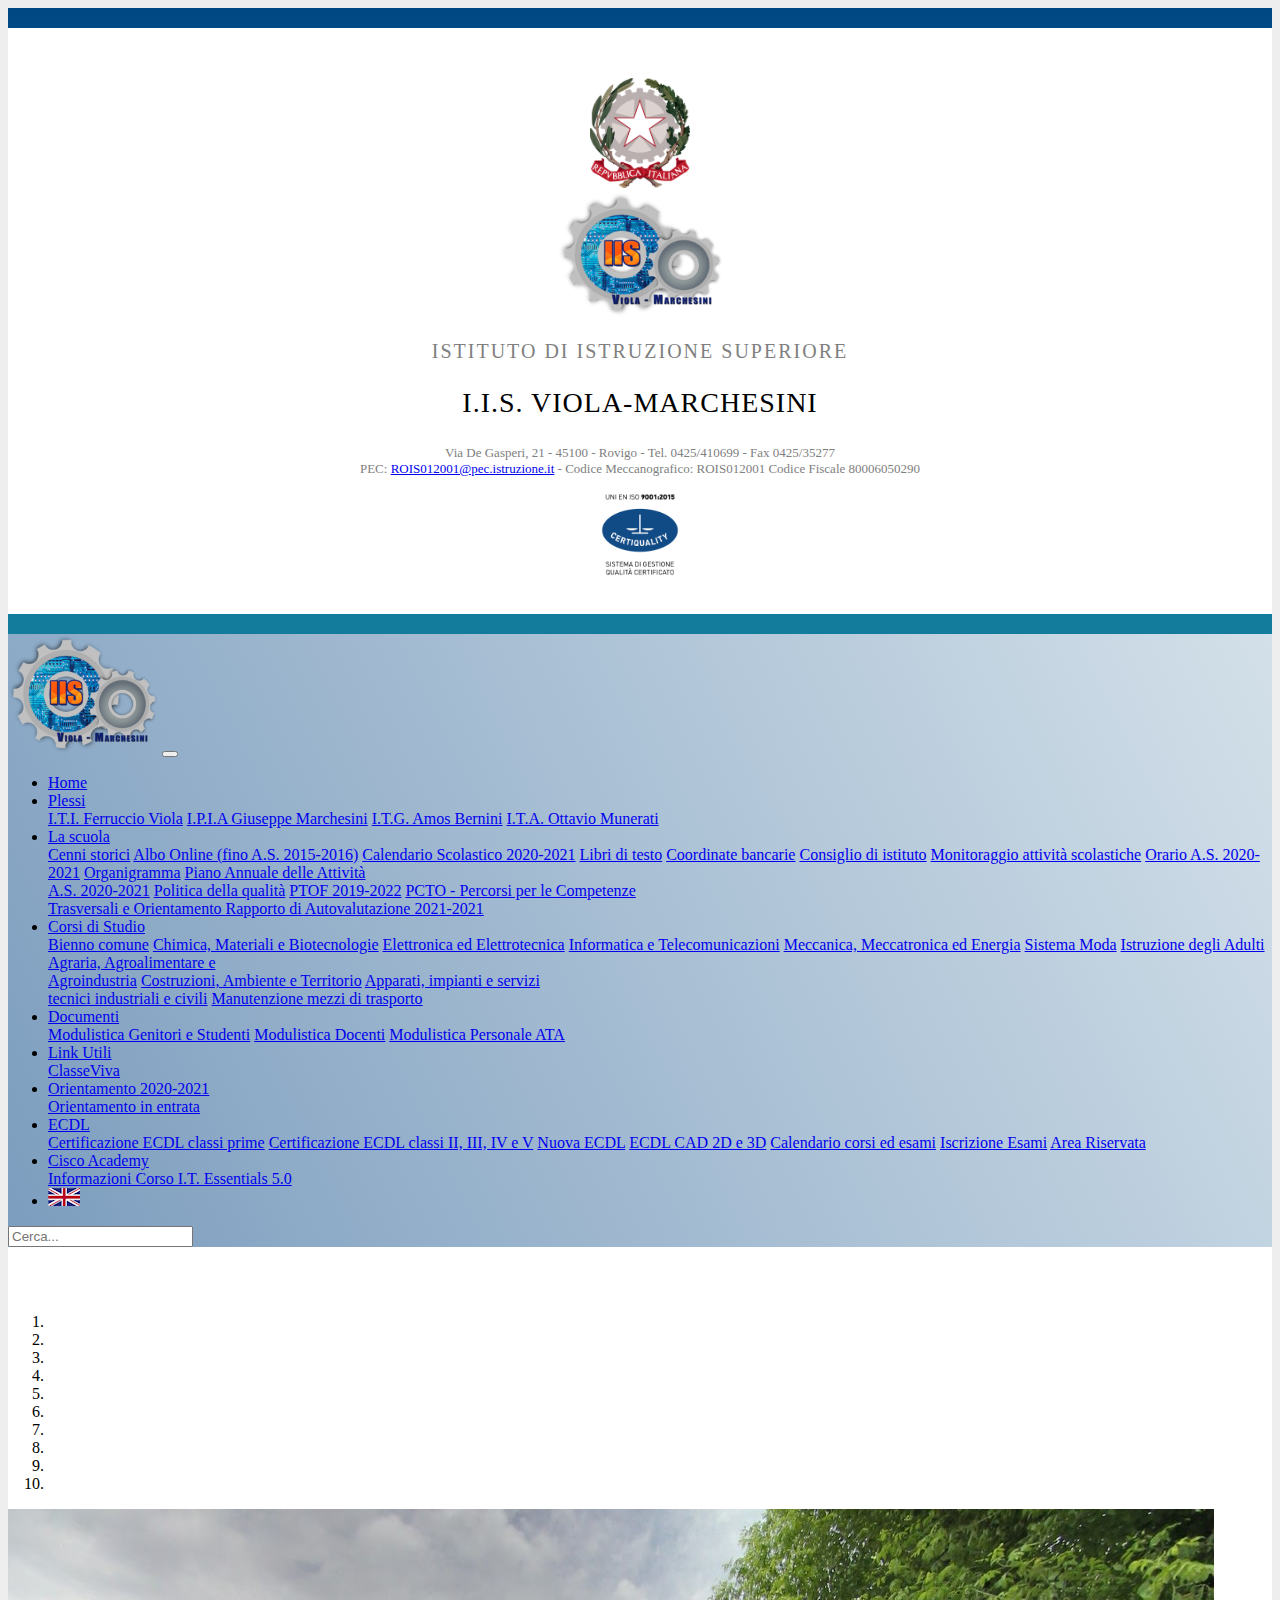
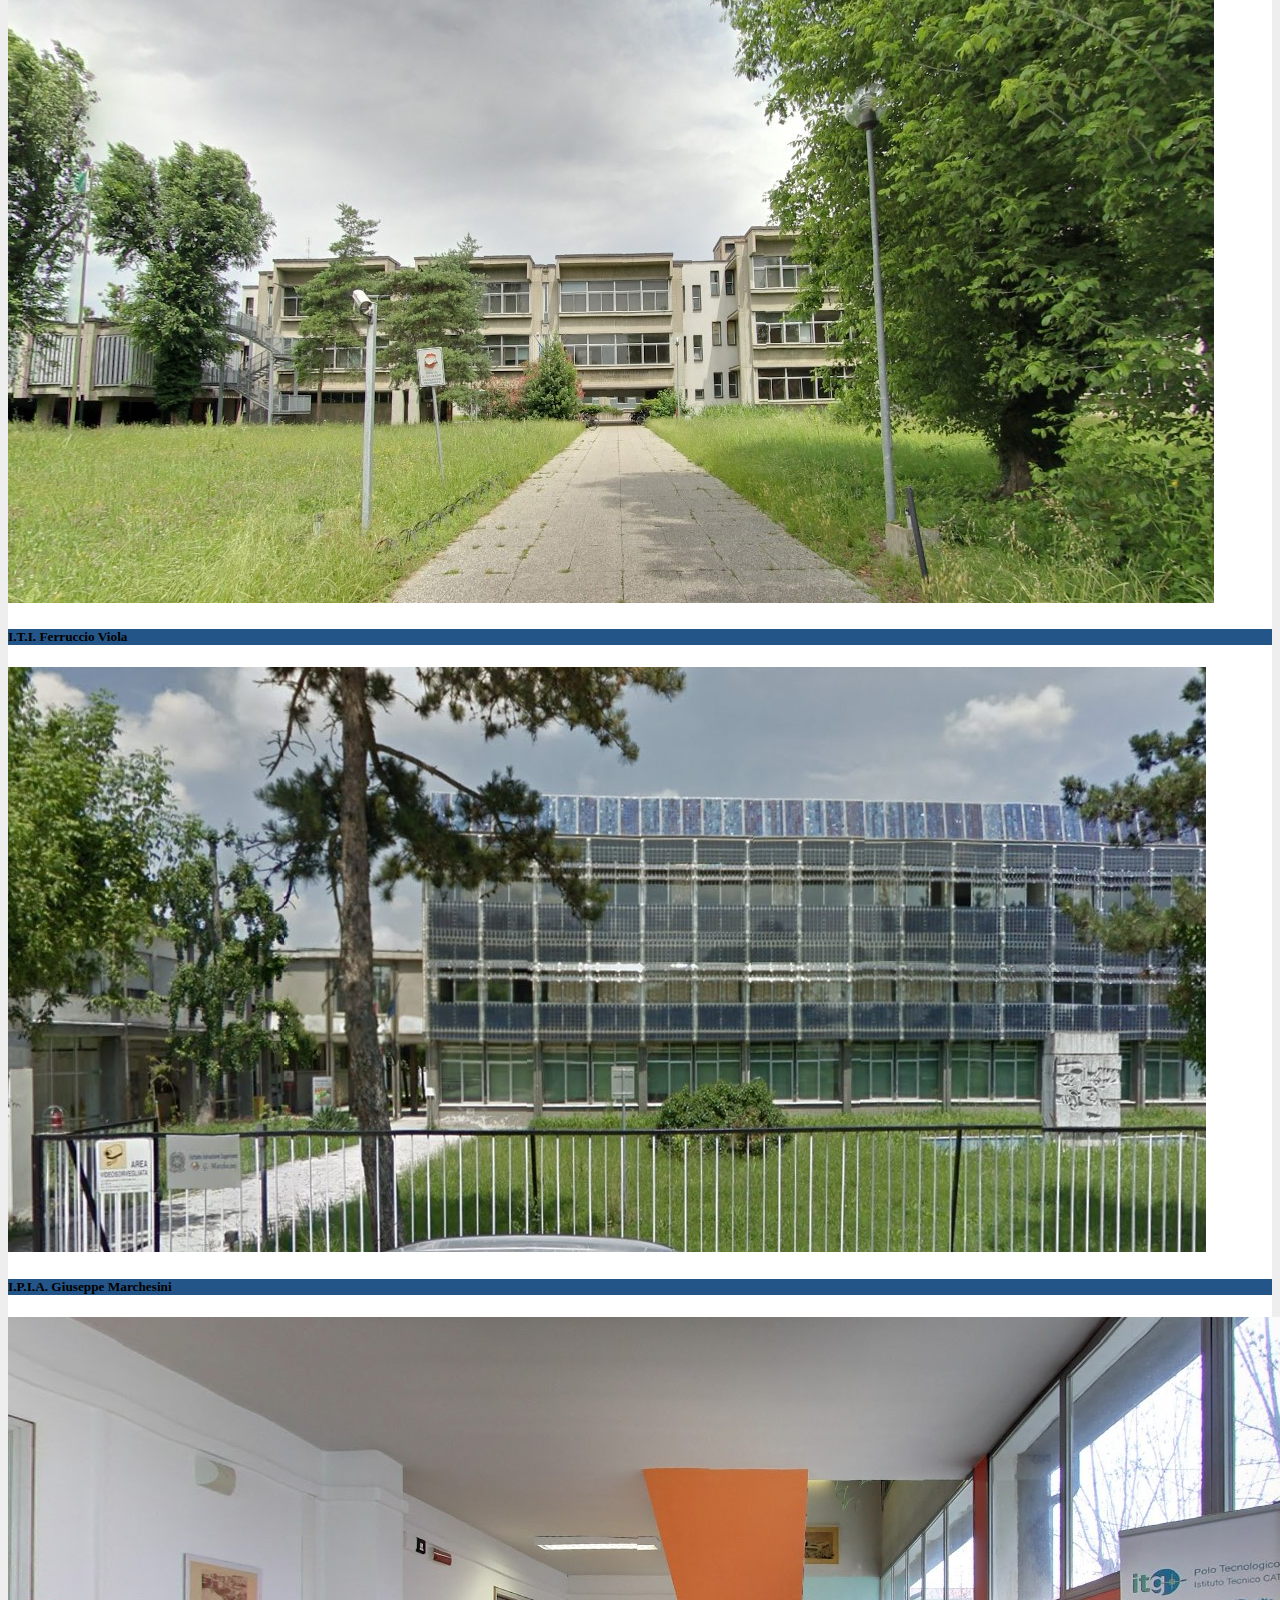
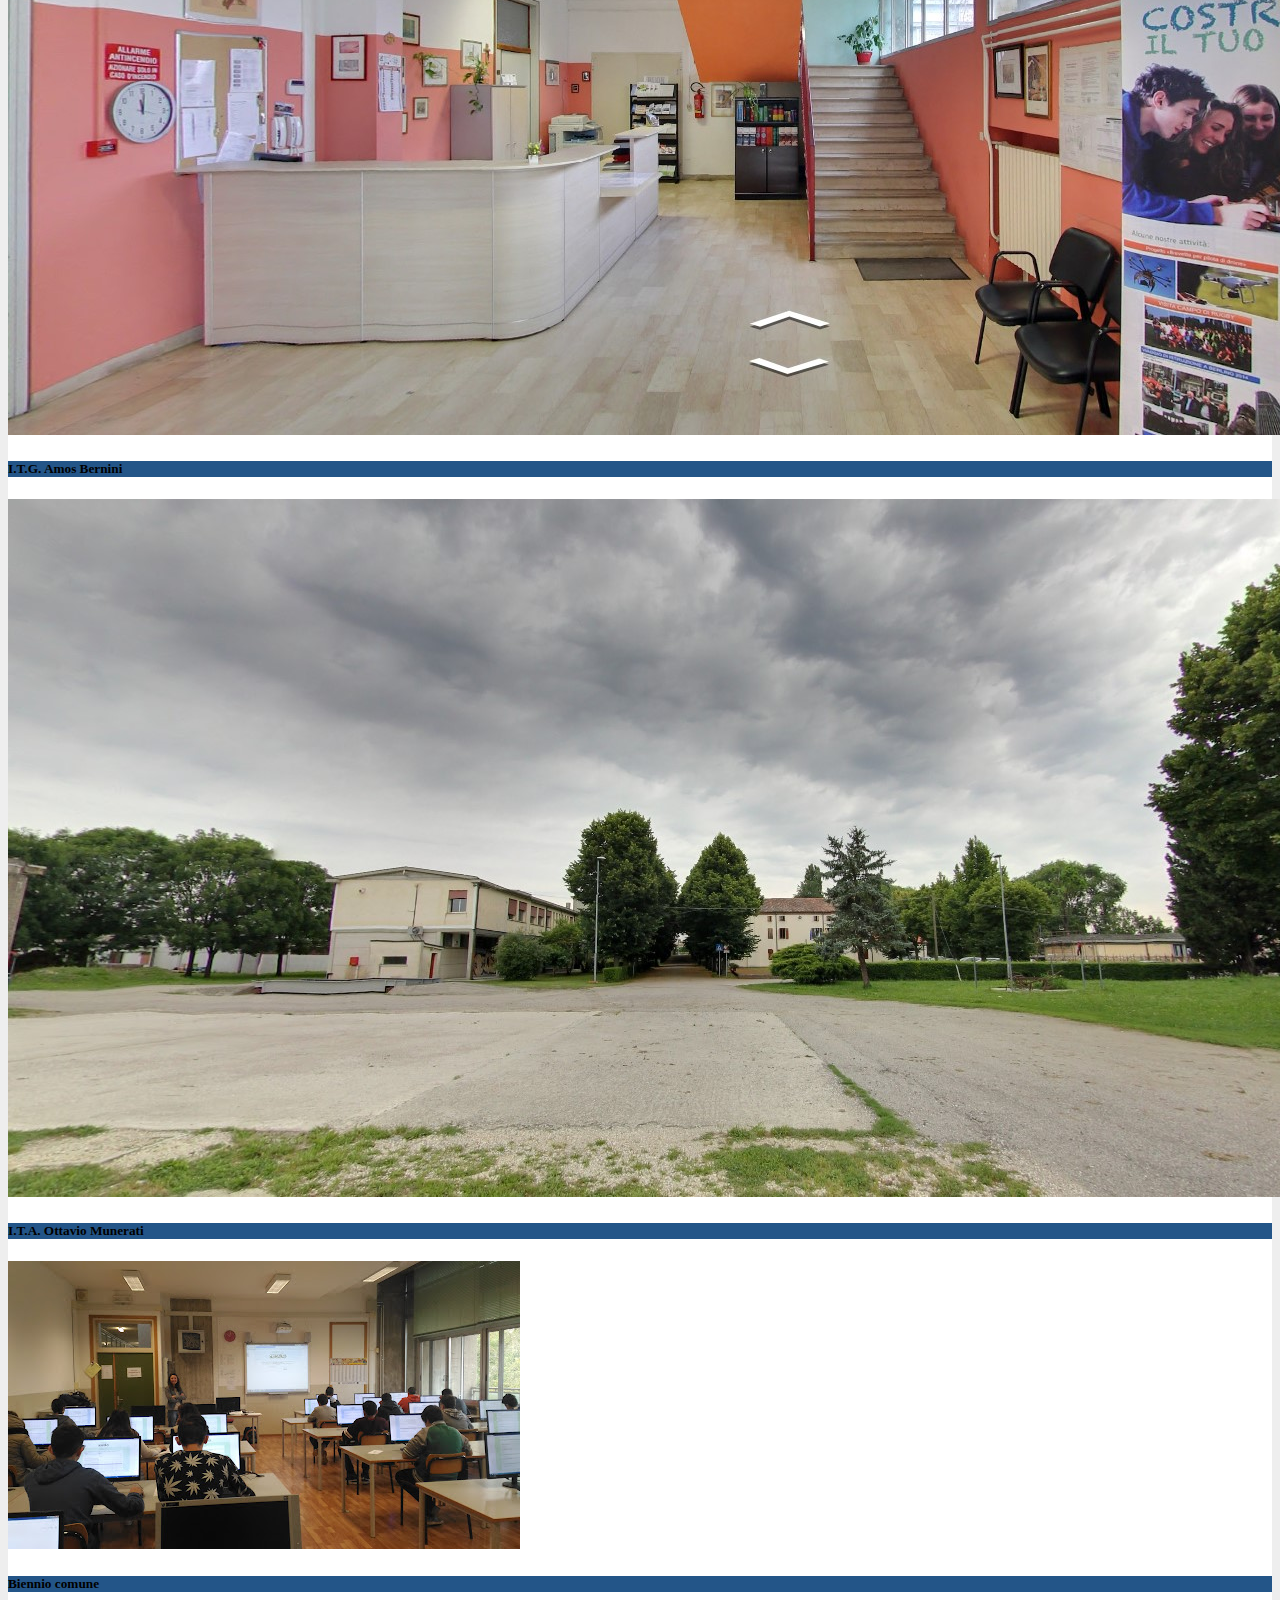
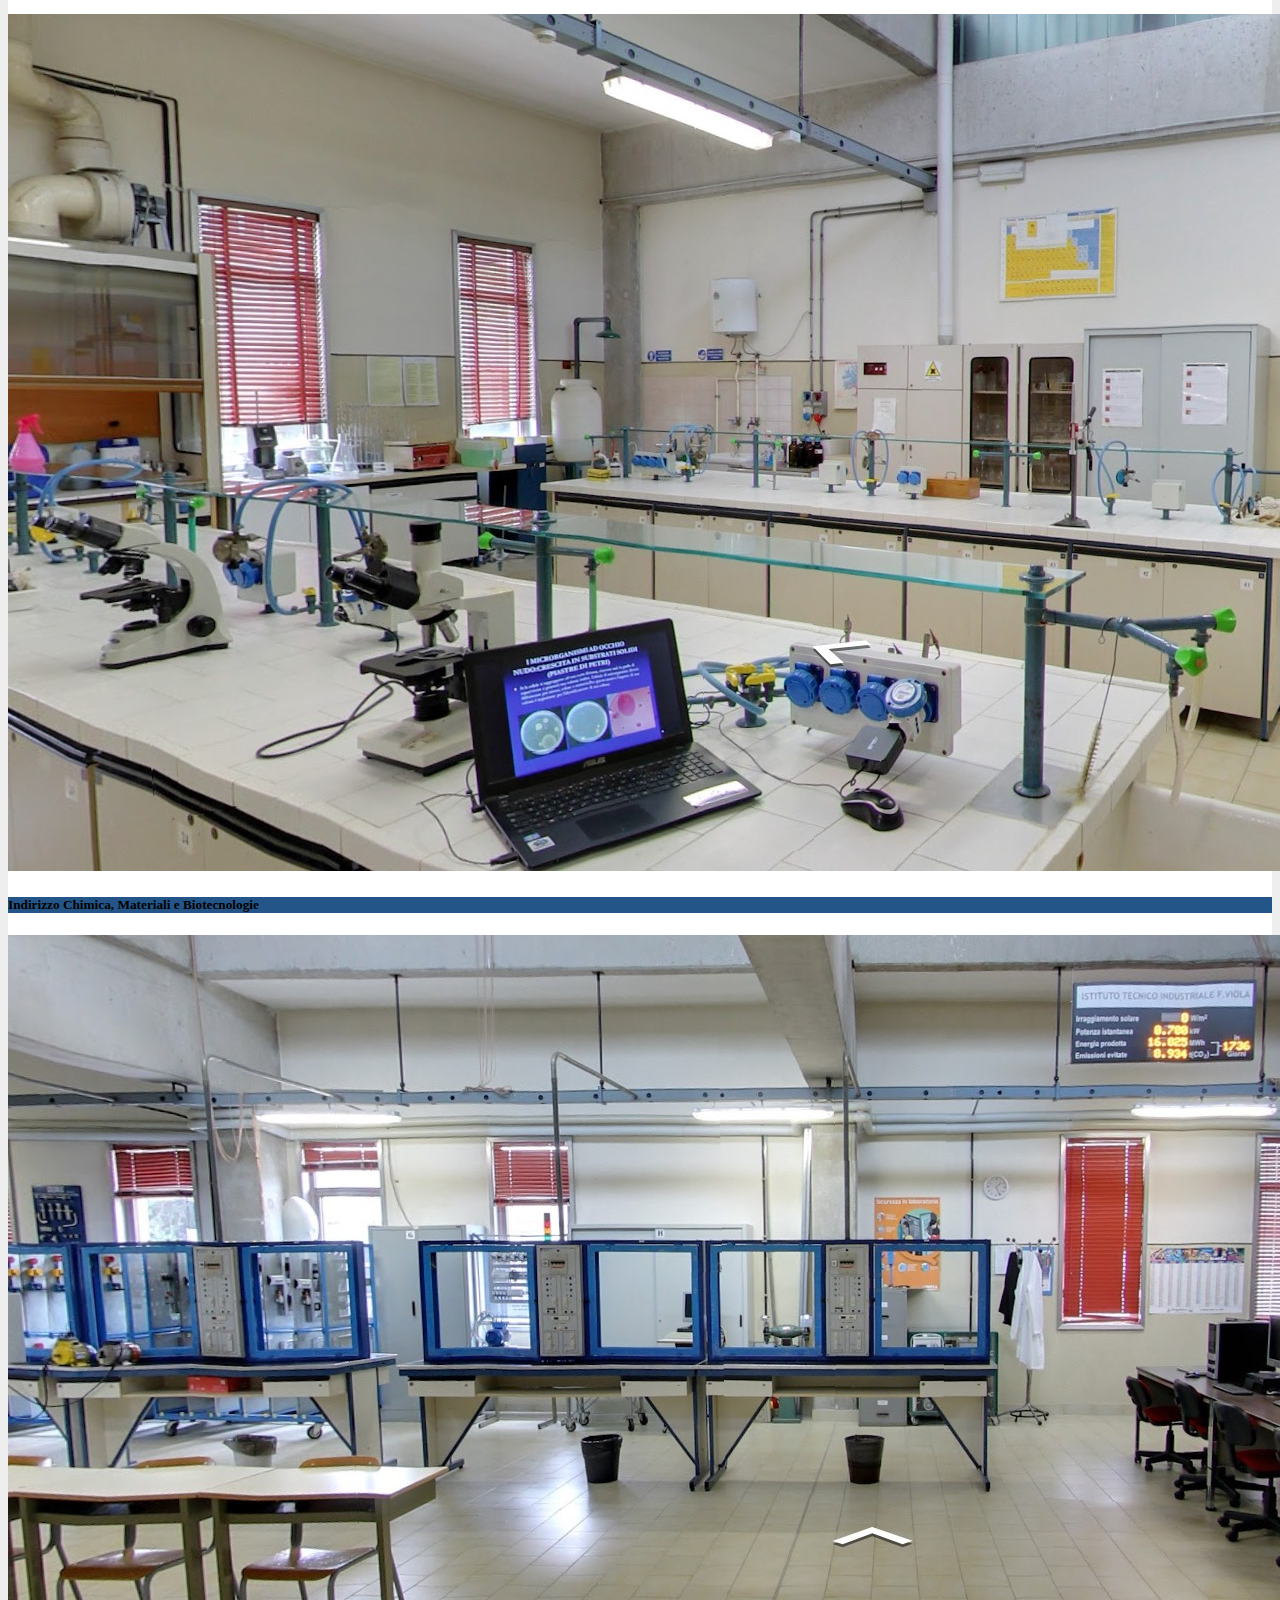
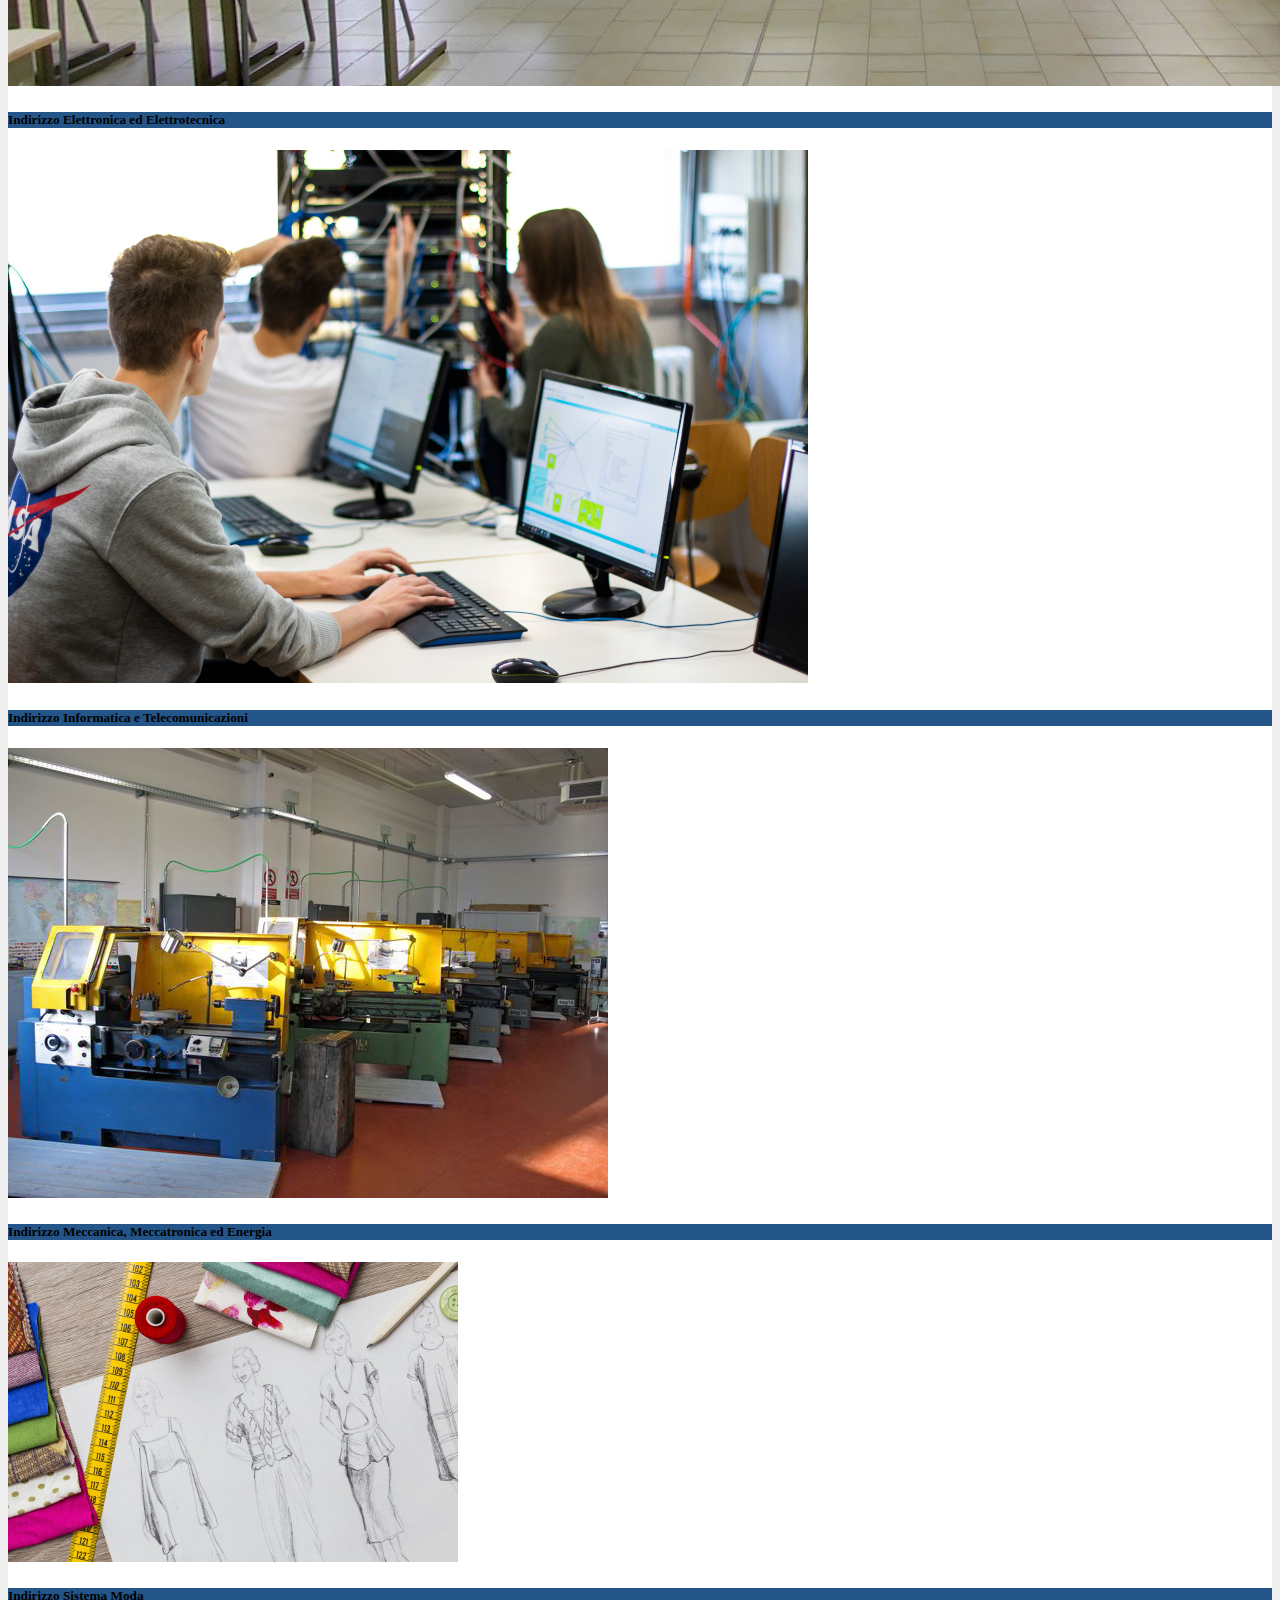
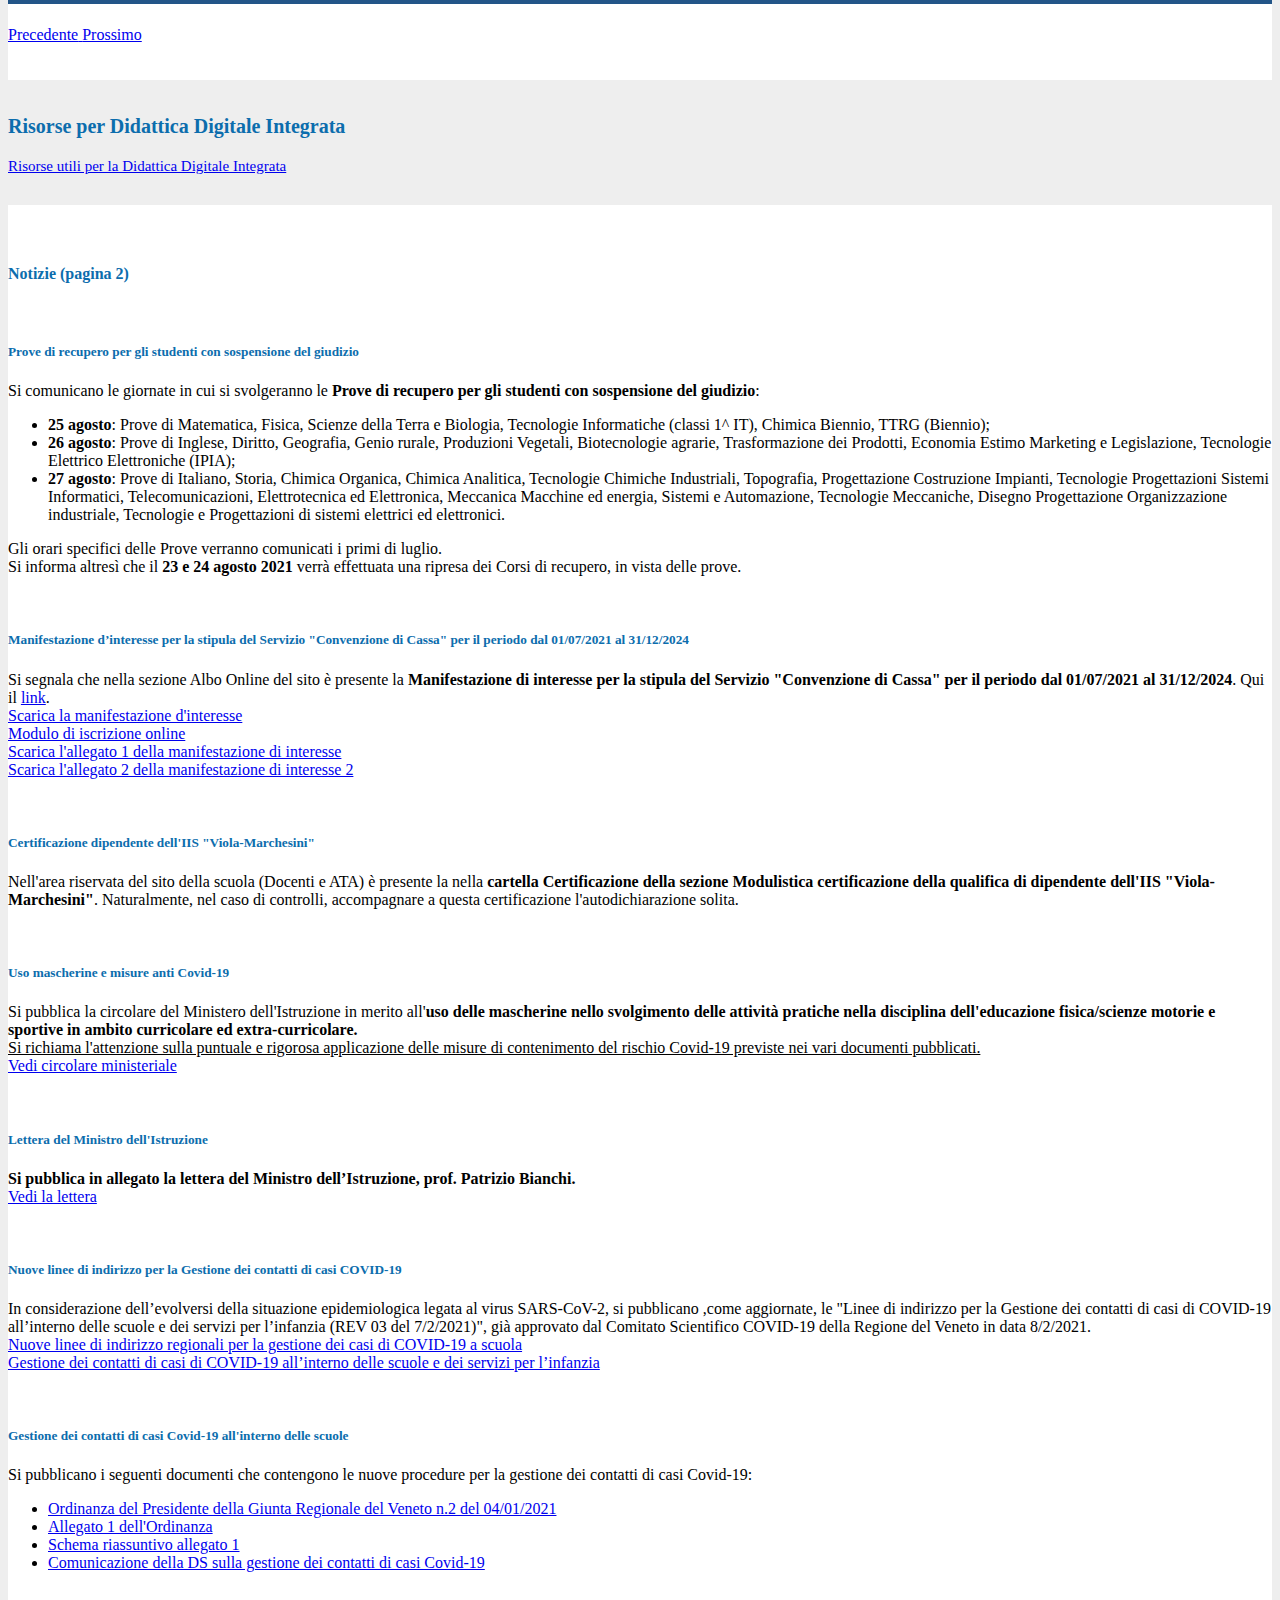
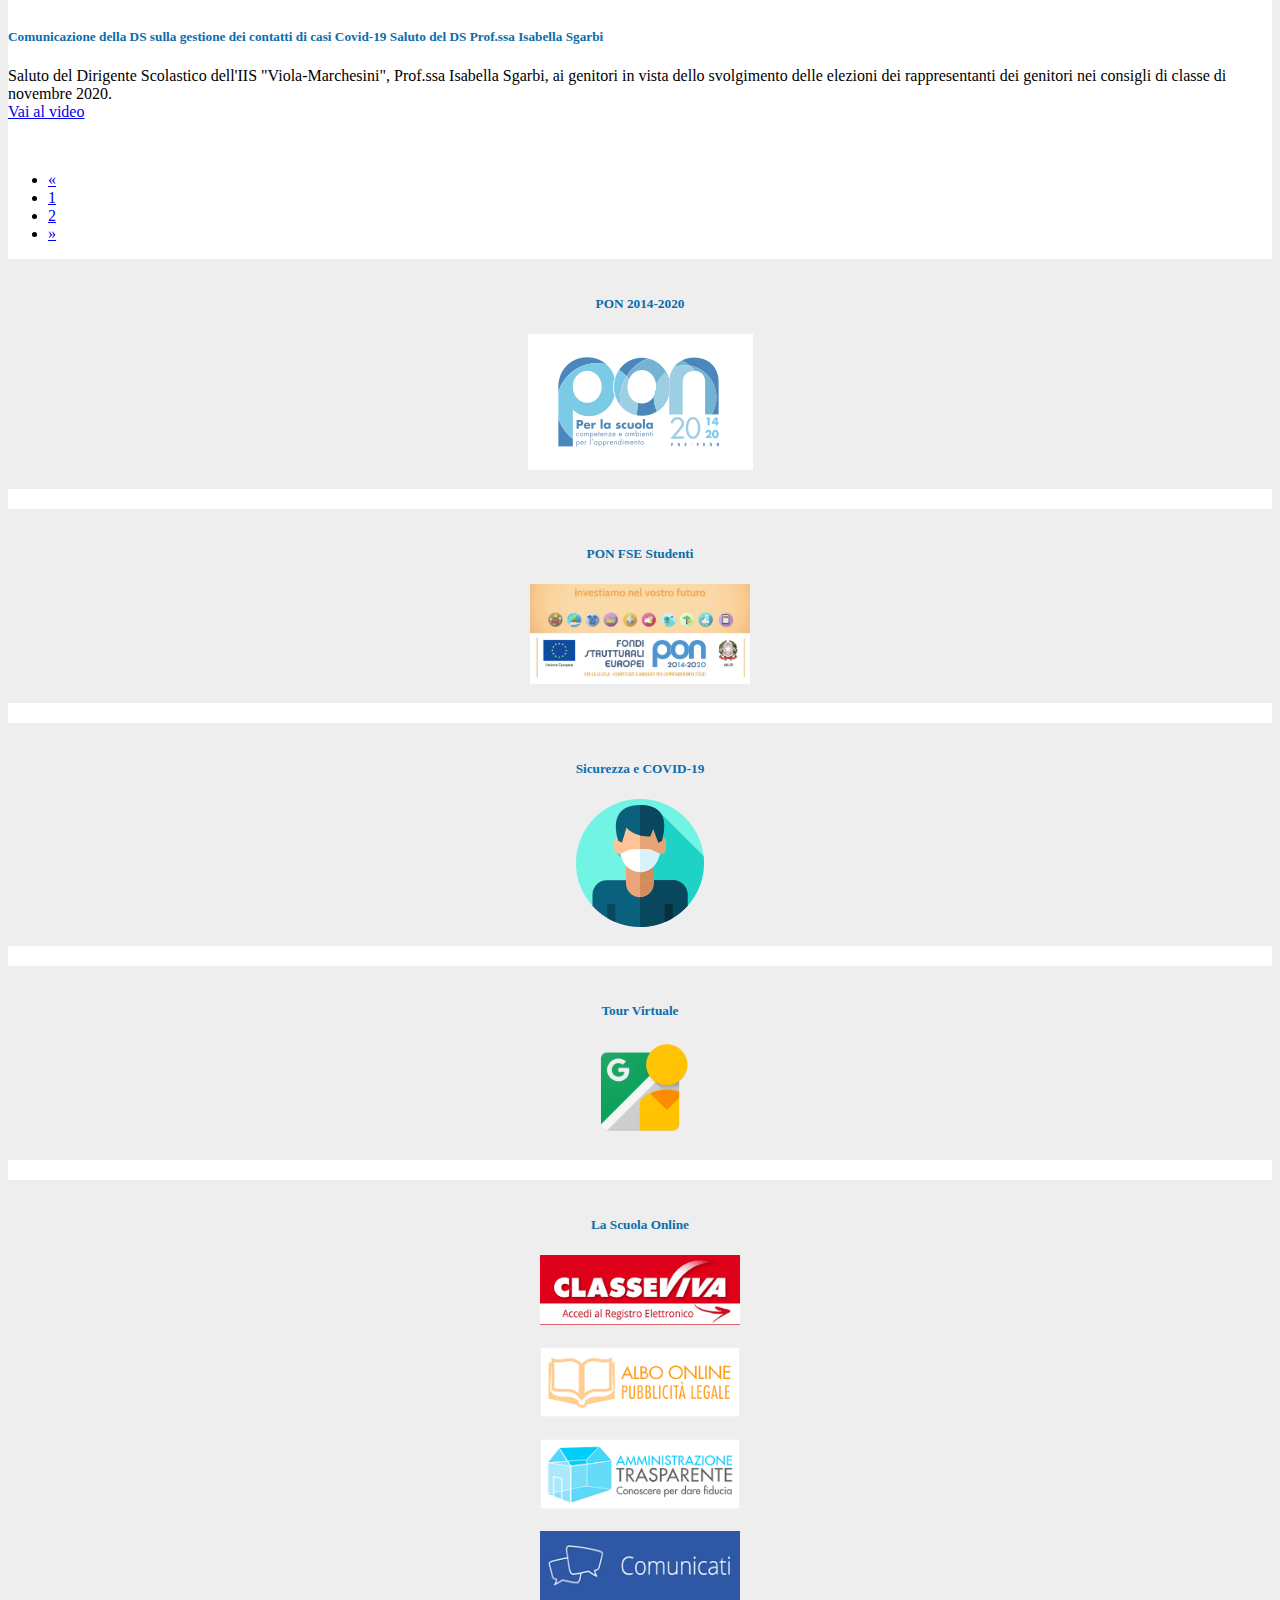
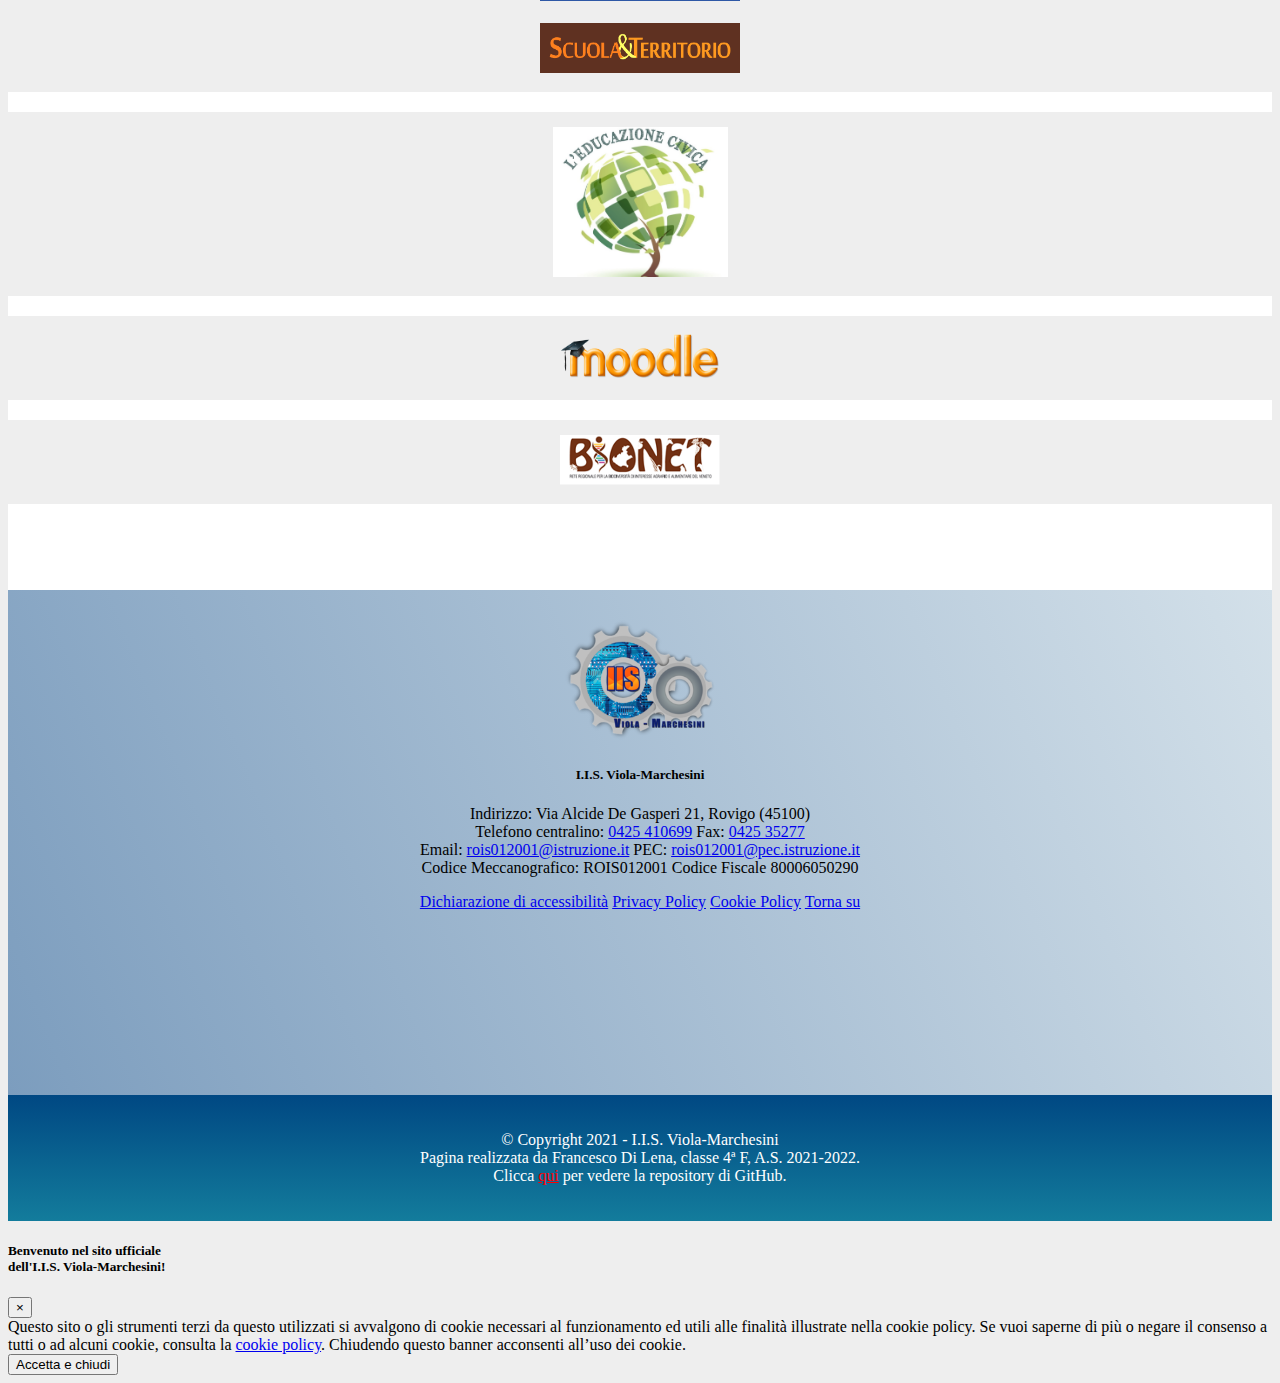
<file: home_ita_2.html>
<!--Nome: Francesco Di Lena 
    Classe: 4F            
    Progetto di TPSIT: creazione di un clone del sito della scuola con il framework Twitter Bootstrap 4.6.0
    Pagina iniziale (home) in italiano con paginazione delle notizie numero 2-->

<!doctype html>
<html lang="it">

<head>
  <!-- Meta Tag richiesti per l'uso di Bootstrap -->
  <meta charset="utf-8">
  <meta name="viewport" content="width=device-width, initial-scale=1, shrink-to-fit=no">

  <!-- Link all'icona della pagina HTML -->
  <link rel="icon" href="Immagini\favicon .ico">

  <!-- Link al CSS di Bootstrap -->
  <link rel="stylesheet" href="https://cdn.jsdelivr.net/npm/bootstrap@4.6.0/dist/css/bootstrap.min.css"
    integrity="sha384-B0vP5xmATw1+K9KRQjQERJvTumQW0nPEzvF6L/Z6nronJ3oUOFUFpCjEUQouq2+l" crossorigin="anonymous">

  <!-- Link al file CSS locale con tutte le direttive CSS-->
  <link rel="stylesheet" href="style.css">

  <title>IIS Viola Marchesini Rovigo - Home</title>
</head>

<body style="background-color: rgb(238, 238, 238) ">

  <!-- Intestazione della pagina con logo della Repubblica Italiana, Certquality e titolo I.I.S. Viola-Marchesini  -->

  <div id="intestazioneTerminePagina" class="d-none d-lg-block">
    <div id="contenitoreIntestazionePagina" class="container-lg">
      <div class="row">
        <div class="col-sm d-none d-lg-block">
          <img src="Immagini\rep_italiana.png" width="100" height="110">
        </div>
        <div class="col-sm d-block d-lg-none">
          <img src="Immagini\logo.png" width="165" height="125"></img>
        </div>
        <div class="col-lg- d-none d-lg-block">
          <p
            style="font-family: Lucida 'Lucida Sans', 'Lucida Sans Regular', 'Lucida Grande', 'Lucida Sans Unicode', Geneva, Verdana, sans-serif; font-size: 20px; letter-spacing: 2px; line-height: 20px; font-weight: 500; color: #808080;">
            ISTITUTO DI ISTRUZIONE SUPERIORE <br>
          </p>
          <p
            style="font-family: Lucida 'Lucida Sans', 'Lucida Sans Regular', 'Lucida Grande', 'Lucida Sans Unicode', Geneva, Verdana, sans-serif; font-size: 28px; letter-spacing: 1px; line-height: 28px; font-weight: 500;">
            I.I.S. VIOLA-MARCHESINI <br>
          </p>
          <p style="font-size: 13px; color: #808080;">
            Via De Gasperi, 21 - 45100 - Rovigo - Tel. 0425/410699 - Fax 0425/35277 <br>
            PEC: <a href="mailto:ROIS012001@pec.istruzione.it">ROIS012001@pec.istruzione.it</a> - Codice
            Meccanografico:
            ROIS012001
            Codice Fiscale 80006050290
          </p>
        </div>
        <div class="col-sm d-none d-lg-block">
          <img src="Immagini\certificato.png" width="100" height="90">
        </div>
      </div>
    </div>
  </div>

  <!-- Barra di navigazione con logo I.I.S. Viola-Marchesini e collegamenti vari -->

  <nav id="barraNavigazione" class="navbar navbar-expand-xl navbar-light">
    <a href="https://www.iisviolamarchesini.edu.it/j2/#page"><img class="d-block d-lg-none" src="Immagini\logo.png"
        width="150px" height="120px"></a>
    <button class="navbar-toggler" type="button" data-toggle="collapse" data-target="#navbarSupportedContent"
      aria-controls="navbarSupportedContent" aria-expanded="false" aria-label="Toggle navigation">
      <span class="navbar-toggler-icon"></span>
    </button>
    <div class="collapse navbar-collapse" id="navbarSupportedContent">
      <ul class="navbar-nav mr-auto">
        <li class="nav-item active">
          <a class="nav-link d-none d-lg-block" href="https://www.iisviolamarchesini.edu.it/j2/">Home<span
              class="sr-only"></span></a>
        </li>
        <li class="nav-item dropdown">
          <a class="nav-link dropdown-toggle" href="#" id="navbarDropdown" role="button" data-toggle="dropdown"
            aria-haspopup="true" aria-expanded="false">
            Plessi
          </a>
          <div class="dropdown-menu" aria-labelledby="navbarDropdown">
            <a class="dropdown-item" href="https://www.iisviolamarchesini.edu.it/j2/la-scuola/plessi">I.T.I. Ferruccio
              Viola</a>
            <a class="dropdown-item" href="https://www.iisviolamarchesini.edu.it/j2/la-scuola/plessi">I.P.I.A Giuseppe
              Marchesini</a>
            <a class="dropdown-item" href="http://www.itsgberninirovigo.it/">I.T.G. Amos Bernini</a>
            <a class="dropdown-item" href="http://www.agrariorovigo.it/">I.T.A. Ottavio Munerati</a>
          </div>
        </li>
        <li class="nav-item dropdown">
          <a class="nav-link dropdown-toggle" href="#" id="navbarDropdown" role="button" data-toggle="dropdown"
            aria-haspopup="true" aria-expanded="false">
            La scuola
          </a>
          <div class="dropdown-menu" aria-labelledby="navbarDropdown">
            <a class="dropdown-item" href="https://www.iisviolamarchesini.edu.it/j2/la-scuola/cenni-storici">Cenni
              storici</a>
            <a class="dropdown-item"
              href="https://www.iisviolamarchesini.edu.it/j2/la-scuola/albo-online-fino-a-s-2015-2016">Albo Online (fino
              A.S. 2015-2016)</a>
            <a class="dropdown-item"
              href="https://bur.regione.veneto.it/BurvServices/pubblica/DettaglioDgr.aspx?id=425130"
              target=”_blank”>Calendario Scolastico 2020-2021</a>
            <a class="dropdown-item" href="https://www.iisviolamarchesini.edu.it/j2/genitori/libri-di-testo">Libri di
              testo</a>
            <a class="dropdown-item"
              href="https://www.iisviolamarchesini.edu.it/j2/la-scuola/coordinate-bancarie">Coordinate bancarie</a>
            <a class="dropdown-item"
              href="https://www.iisviolamarchesini.edu.it/j2/la-scuola/consiglio-di-istituto">Consiglio di istituto</a>
            <a class="dropdown-item"
              href="https://www.iisviolamarchesini.edu.it/j2/la-scuola/monitoraggio-attivita-scolastiche">Monitoraggio
              attività scolastiche</a>
            <a class="dropdown-item"
              href="https://www.iisviolamarchesini.edu.it/j2/la-scuola/orario-a-s-2020-2021">Orario A.S. 2020-2021</a>
            <a class="dropdown-item"
              href="https://www.iisviolamarchesini.edu.it/j2/la-scuola/organigramma">Organigramma</a>
            <a class="dropdown-item"
              href="https://www.iisviolamarchesini.edu.it/j2/la-scuola/piano-annuale-delle-attivita-a-s-2020-2021">Piano
              Annuale delle Attività<br> A.S. 2020-2021</a>
            <a class="dropdown-item"
              href="https://www.iisviolamarchesini.edu.it/j2/la-scuola/politica-della-qualita">Politica della
              qualità</a>
            <a class="dropdown-item" href="https://www.iisviolamarchesini.edu.it/j2/la-scuola/ptof-2019-2022">PTOF
              2019-2022</a>
            <a class="dropdown-item"
              href="https://www.iisviolamarchesini.edu.it/j2/la-scuola/pcto-percorsi-per-le-competenze-trasversali-e-l-orientamento">PCTO
              - Percorsi per le Competenze<br> Trasversali e Orientamento </a>
            <a class="dropdown-item"
              href="https://www.iisviolamarchesini.edu.it/j2/la-scuola/rapporto-di-autovalutazione-2020-2021">Rapporto
              di Autovalutazione 2021-2021</a>
          </div>
        </li>
        <li class="nav-item dropdown">
          <a class="nav-link dropdown-toggle" href="#" id="navbarDropdown" role="button" data-toggle="dropdown"
            aria-haspopup="true" aria-expanded="false">
            Corsi di Studio
          </a>
          <div class="dropdown-menu" aria-labelledby="navbarDropdown">
            <a class="dropdown-item"
              href="https://www.iisviolamarchesini.edu.it/j2/22-indirizzi-di-studio/indirizzi-di-studio-settore-tecnico-tecnologico/10-biennio-comune">Bienno
              comune</a>
            <a class="dropdown-item"
              href="https://www.iisviolamarchesini.edu.it/j2/22-indirizzi-di-studio/indirizzi-di-studio-settore-tecnico-tecnologico/11-chimica-materiali-e-biotecnologie">Chimica,
              Materiali e Biotecnologie</a>
            <a class="dropdown-item"
              href="https://www.iisviolamarchesini.edu.it/j2/22-indirizzi-di-studio/indirizzi-di-studio-settore-tecnico-tecnologico/12-elettronica-ed-elettrotecnica">Elettronica
              ed Elettrotecnica</a>
            <a class="dropdown-item"
              href="https://www.iisviolamarchesini.edu.it/j2/22-indirizzi-di-studio/indirizzi-di-studio-settore-tecnico-tecnologico/13-informatica-e-telecomunicazioni">Informatica
              e Telecomunicazioni</a>
            <a class="dropdown-item"
              href="https://www.iisviolamarchesini.edu.it/j2/22-indirizzi-di-studio/indirizzi-di-studio-settore-tecnico-tecnologico/14-meccanica-meccatronica-ed-energia">Meccanica,
              Meccatronica ed Energia</a>
            <a class="dropdown-item"
              href="https://www.iisviolamarchesini.edu.it/j2/22-indirizzi-di-studio/indirizzi-di-studio-settore-tecnico-tecnologico/61-sistema-moda">Sistema
              Moda</a>
            <a class="dropdown-item"
              href="https://www.iisviolamarchesini.edu.it/j2/22-indirizzi-di-studio/indirizzi-di-studio-settore-tecnico-tecnologico/92-corso-serale">Istruzione
              degli Adulti</a>
            <a class="dropdown-item"
              href="https://www.iisviolamarchesini.edu.it/j2/22-indirizzi-di-studio/indirizzi-di-studio-settore-tecnico-tecnologico/140-agraria-agroalimentare-e-agroindustria">Agraria,
              Agroalimentare e <br> Agroindustria</a>
            <a class="dropdown-item"
              href="https://www.iisviolamarchesini.edu.it/j2/22-indirizzi-di-studio/indirizzi-di-studio-settore-tecnico-tecnologico/141-costruzioni-ambiente-e-territorio">Costruzioni,
              Ambiente e Territorio</a>
            <a class="dropdown-item"
              href="https://www.iisviolamarchesini.edu.it/j2/23-indirizzi-di-studio/indirizzi-di-studio-ipsia/75-apparati-impianti-e-servizi-tecnici-industriali-e-civili">Apparati,
              impianti e servizi <br> tecnici industriali e civili</a>
            <a class="dropdown-item"
              href="https://www.iisviolamarchesini.edu.it/j2/23-indirizzi-di-studio/indirizzi-di-studio-ipsia/76-manutenzione-mezzi-di-trasporto">Manutenzione
              mezzi di trasporto</a>
          </div>
        </li>
        <li class="nav-item dropdown">
          <a class="nav-link dropdown-toggle" href="#" id="navbarDropdown" role="button" data-toggle="dropdown"
            aria-haspopup="true" aria-expanded="false">
            Documenti
          </a>
          <div class="dropdown-menu" aria-labelledby="navbarDropdown">
            <a class="dropdown-item" href="https://www.iisviolamarchesini.edu.it/j2/genitori/modulistica">Modulistica
              Genitori e Studenti</a>
            <a class="dropdown-item" href="https://www.iisviolamarchesini.edu.it/j2/docenti/modulistica">Modulistica
              Docenti</a>
            <a class="dropdown-item"
              href="https://www.iisviolamarchesini.edu.it/j2/personale-ata/modulistica-ata">Modulistica Personale
              ATA</a>
          </div>
        </li>
        <li class="nav-item dropdown">
          <a class="nav-link dropdown-toggle" href="#" id="navbarDropdown" role="button" data-toggle="dropdown"
            aria-haspopup="true" aria-expanded="false">
            Link Utili
          </a>
          <div class="dropdown-menu" aria-labelledby="navbarDropdown">
            <a class="dropdown-item" href="https://web.spaggiari.eu/home/app/default/login.php?custcode=ROIT0003">ClasseViva</a>
          </div>
        </li>
        <li class="nav-item dropdown">
          <a class="nav-link dropdown-toggle" href="#" id="navbarDropdown" role="button" data-toggle="dropdown"
            aria-haspopup="true" aria-expanded="false">
            Orientamento 2020-2021
          </a>
          <div class="dropdown-menu" aria-labelledby="navbarDropdown">
            <a class="dropdown-item"
              href="https://www.iisviolamarchesini.edu.it/j2/orientamento/orientamento-in-entrata">Orientamento in
              entrata</a>
          </div>
        </li>
        <li class="nav-item dropdown">
          <a class="nav-link dropdown-toggle" href="#" id="navbarDropdown" role="button" data-toggle="dropdown"
            aria-haspopup="true" aria-expanded="false">
            ECDL
          </a>
          <div class="dropdown-menu" aria-labelledby="navbarDropdown">
            <a class="dropdown-item"
              href="https://www.iisviolamarchesini.edu.it/j2/ecdl/certificazione-ecdl-classi-prime">Certificazione ECDL
              classi prime</a>
            <a class="dropdown-item"
              href="https://www.iisviolamarchesini.edu.it/j2/ecdl/certificazione-ecdl-classi-ii-iii-iv-e-v">Certificazione
              ECDL classi II, III, IV e V</a>
            <a class="dropdown-item" href="https://www.iisviolamarchesini.edu.it/j2/ecdl/nuova-ecdl">Nuova ECDL</a>
            <a class="dropdown-item" href="https://www.iisviolamarchesini.edu.it/j2/ecdl/ecdl-cad-2d-e-3d">ECDL CAD 2D e
              3D</a>
            <a class="dropdown-item"
              href="https://www.iisviolamarchesini.edu.it/j2/ecdl/calendario-corsi-ed-esami">Calendario corsi ed
              esami</a>
            <a class="dropdown-item"
              href="http://www.iisviolamarchesini.gov.it/piani/ecdl/iscrizione_nuova_ecdl.php">Iscrizione Esami</a>
            <a class="dropdown-item" href="http://www.iisviolamarchesini.gov.it/piani/ecdl/login_ecdl.php">Area
              Riservata</a>
          </div>
        </li>
        <li class="nav-item dropdown">
          <a class="nav-link dropdown-toggle" href="#" id="navbarDropdown" role="button" data-toggle="dropdown"
            aria-haspopup="true" aria-expanded="false">
            Cisco Academy
          </a>
          <div class="dropdown-menu" aria-labelledby="navbarDropdown">
            <a class="dropdown-item"
              href="https://www.iisviolamarchesini.edu.it/j2/cisco-academy/informazioni-corso-i-t-essentials-5-0">Informazioni
              Corso I.T. Essentials 5.0</a>
          </div>
        </li>
        <li class="nav-item">
          <a class="nav-link e" href="home_eng.html">
            <img src="Immagini\uk__flag.png"> </img>
          </a>
        </li>
      </ul>
      <!-- Campo di ricerca -->
      <form action="https://www.iisviolamarchesini.edu.it/j2/component/search/?searchword="
        class="form-inline my-2 my-lg-0">
        <input id="campoRicerca" name="searchword" class="form-control-sm mr-sm-2" type="search" placeholder="Cerca..."
          aria-label="Cerca...">
      </form>
  </nav>

  <!-- Corpo centrale della pagina, con il carosello, le ultime notizie e la barra laterale con collegamenti utili -->

  <div id="corpo" class="container-xl">
    <div class="row">
      <div class="col-lg-9">

        <!-- Carosello con le immagini dei plessi e degli indirizzi di studio -->

        <div id="caroselloPlessiIndirizzi" class="carousel slide" data-ride="carousel">
          <ol class="carousel-indicators">
            <li data-target="#caroselloPlessiIndirizzi" data-slide-to="0" class="active"></li>
            <li data-target="#caroselloPlessiIndirizzi" data-slide-to="1"></li>
            <li data-target="#caroselloPlessiIndirizzi" data-slide-to="2"></li>
            <li data-target="#caroselloPlessiIndirizzi" data-slide-to="3"></li>
            <li data-target="#caroselloPlessiIndirizzi" data-slide-to="4"></li>
            <li data-target="#caroselloPlessiIndirizzi" data-slide-to="5"></li>
            <li data-target="#caroselloPlessiIndirizzi" data-slide-to="6"></li>
            <li data-target="#caroselloPlessiIndirizzi" data-slide-to="7"></li>
            <li data-target="#caroselloPlessiIndirizzi" data-slide-to="8"></li>
            <li data-target="#caroselloPlessiIndirizzi" data-slide-to="9"></li>
          </ol>
          <div class="carousel-inner">
            <div class="carousel-item active">
              <img src="Immagini\fronte_itis.jpeg" class="d-block w-100" alt="...">
              <div class="carousel-caption d-none d-sm-block" style="background-color: rgb(35, 85, 136);">
                <h5>I.T.I. Ferruccio Viola</h5>
              </div>
            </div>
            <div class="carousel-item">
              <img src="Immagini\fronte_marchesini.jpeg" class="d-block w-100" alt="...">
              <div class="carousel-caption d-none d-sm-block" style="background-color: rgb(35, 85, 136);">
                <h5>I.P.I.A. Giuseppe Marchesini</h5>
                <p></p>
              </div>
            </div>
            <div class="carousel-item">
              <a href="http://www.itsgberninirovigo.it/"><img src="Immagini\itg.jpeg" class="d-block w-100"
                  alt="..."></a>
              <div class="carousel-caption d-none d-sm-block" style="background-color: rgb(35, 85, 136);">
                <h5>I.T.G. Amos Bernini</h5>
                <p></p>
              </div>
            </div>
            <div class="carousel-item">
              <a href="http://www.agrariorovigo.it/"><img src="Immagini\ita.jpeg" class="d-block w-100" alt="..."></a>
              <div class="carousel-caption d-none d-sm-block" style="background-color: rgb(35, 85, 136);">
                <h5>I.T.A. Ottavio Munerati</h5>
                <p></p>
              </div>
            </div>
            <div class="carousel-item">
              <a
                href="https://www.iisviolamarchesini.edu.it/j2/22-indirizzi-di-studio/indirizzi-di-studio-settore-tecnico-tecnologico/10-biennio-comune"><img
                  src="Immagini\lab_cad.jpg" class="d-block w-100" alt="..."></a>
              <div class="carousel-caption d-none d-sm-block" style="background-color: rgb(35, 85, 136);">
                <h5>Biennio comune</h5>
              </div>
            </div>
            <div class="carousel-item">
              <a
                href="https://www.iisviolamarchesini.edu.it/j2/22-indirizzi-di-studio/indirizzi-di-studio-settore-tecnico-tecnologico/11-chimica-materiali-e-biotecnologie"><img
                  src="Immagini\lab_chimica.jpeg" class="d-block w-100" alt="..."></a>
              <div class="carousel-caption d-none d-sm-block" style="background-color: rgb(35, 85, 136);">
                <h5>Indirizzo Chimica, Materiali e Biotecnologie</h5>
              </div>
            </div>
            <div class="carousel-item">
              <a
                href="https://www.iisviolamarchesini.edu.it/j2/22-indirizzi-di-studio/indirizzi-di-studio-settore-tecnico-tecnologico/12-elettronica-ed-elettrotecnica"><img
                  src="Immagini\lab_elettrotecnica.jpeg" class="d-block w-100" alt="...">
              </a>
              <div class="carousel-caption d-none d-sm-block" style="background-color: rgb(35, 85, 136);">
                <h5>Indirizzo Elettronica ed Elettrotecnica</h5>
              </div>
            </div>
            <div class="carousel-item">
              <a
                href="https://www.iisviolamarchesini.edu.it/j2/22-indirizzi-di-studio/indirizzi-di-studio-settore-tecnico-tecnologico/13-informatica-e-telecomunicazioni"><img
                  src="Immagini\informaticaTelecomunicazioni.jpg" class="d-block w-100" alt="..."></a>
              <div class="carousel-caption d-none d-sm-block" style="background-color: rgb(35, 85, 136);">
                <h5>Indirizzo Informatica e Telecomunicazioni</h5>
              </div>
            </div>
            <div class="carousel-item">
              <a
                href="https://www.iisviolamarchesini.edu.it/j2/22-indirizzi-di-studio/indirizzi-di-studio-settore-tecnico-tecnologico/14-meccanica-meccatronica-ed-energia"><img
                  src="Immagini\meccanica.jpg" class="d-block w-100" alt="..."> </a>
              <div class="carousel-caption d-none d-sm-block" style="background-color: rgb(35, 85, 136);">
                <h5>Indirizzo Meccanica, Meccatronica ed Energia</h5>
              </div>
            </div>
            <div class="carousel-item">
              <a
                href="https://www.iisviolamarchesini.edu.it/j2/22-indirizzi-di-studio/indirizzi-di-studio-settore-tecnico-tecnologico/61-sistema-moda"><img
                  src="Immagini\sistema_moda.jpg" class="d-block w-100" alt="..."> </a>
              <div class="carousel-caption d-none d-sm-block" style="background-color: rgb(35, 85, 136);">
                <h5>Indirizzo Sistema Moda</h5>
              </div>
            </div>
          </div>
          <a class="carousel-control-prev" href="#caroselloPlessiIndirizzi" role="button" data-slide="prev">
            <span class="carousel-control-prev-icon" aria-hidden="true"></span>
            <span class="sr-only">Precedente</span>
          </a>
          <a class="carousel-control-next" href="#caroselloPlessiIndirizzi" role="button" data-slide="next">
            <span class="carousel-control-next-icon" aria-hidden="true"></span>
            <span class="sr-only">Prossimo</span>
          </a>
        </div>
        <br>
        <br>

        <!-- Sezione del corpo centrale con le ultime notizie con collegamento alle risorse per la didattica digitale integrata-->

        <div id="contenitoriCorpo" class="col-sm">
          <p style="color: rgb(12, 109, 173); font-size: 20px;"> <b>Risorse per Didattica Digitale Integrata</b></p>
          <a href="https://www.iisviolamarchesini.edu.it/j2/docenti/didattica-a-distanza">
            <p style=" font-size: 15px;">Risorse utili per la
              Didattica Digitale Integrata</p>
          </a>
        </div>
        <br>
        <h4 id="titoliCentrali"> Notizie (pagina 2) </h4>
        <br>
        <h5 id="titoliCentrali">Prove di recupero per gli studenti con sospensione del giudizio</h5>
        <p>Si comunicano le giornate in cui si svolgeranno le <b>Prove di recupero per gli studenti con sospensione del
            giudizio</b>:<br>
        <ul>
          <li>
            <b>25 agosto</b>: Prove di Matematica, Fisica, Scienze della Terra e Biologia, Tecnologie Informatiche
            (classi 1^ IT), Chimica Biennio, TTRG (Biennio);
          </li>
          <li>
            <b>26 agosto</b>: Prove di Inglese, Diritto, Geografia, Genio rurale, Produzioni Vegetali, Biotecnologie
            agrarie, Trasformazione dei Prodotti, Economia Estimo Marketing e Legislazione, Tecnologie Elettrico
            Elettroniche (IPIA);
          </li>
          <li>
            <b>27 agosto</b>: Prove di Italiano, Storia, Chimica Organica, Chimica Analitica, Tecnologie Chimiche
            Industriali, Topografia, Progettazione Costruzione Impianti, Tecnologie Progettazioni Sistemi Informatici,
            Telecomunicazioni, Elettrotecnica ed Elettronica, Meccanica Macchine ed energia, Sistemi e Automazione,
            Tecnologie Meccaniche, Disegno Progettazione Organizzazione industriale, Tecnologie e Progettazioni di
            sistemi elettrici ed elettronici.
          </li>
        </ul>
        Gli orari specifici delle Prove verranno comunicati i primi di luglio.<br>
        Si informa altresì che il <b>23 e 24 agosto 2021</b> verrà effettuata una ripresa dei Corsi di recupero, in
        vista delle prove.
        </p>
        <br>
        <h5 id="titoliCentrali">Manifestazione d’interesse per la stipula del Servizio "Convenzione di Cassa" per il
          periodo dal 01/07/2021 al 31/12/2024</h5>
        <p>Si segnala che nella sezione Albo Online del sito è presente la <b>Manifestazione di interesse per la stipula
            del Servizio "Convenzione di Cassa" per il periodo dal 01/07/2021 al 31/12/2024</b>. Qui il <a
            href="https://web.spaggiari.eu/sdg/app/default/albo_pretorio.php?sede_codice=ROIT0003&referer=http://www.iisviolamarchesini.gov.it/j2/">link</a>.<br>
          <a href="https://www.iisviolamarchesini.edu.it/j2/docs/2020-2021/manifestazione_interesse.pdf">Scarica la
            manifestazione d'interesse</a> <br>
          <a href="https://forms.gle/oXbtsXByGkGe4ink9">Modulo di iscrizione online</a><br>
          <a href="https://www.iisviolamarchesini.edu.it/j2/docs/2020-2021/allegato_1_manifestazione_interesse.pdf">Scarica
            l'allegato 1 della manifestazione di interesse</a><br>
          <a href="https://www.iisviolamarchesini.edu.it/j2/docs/2020-2021/determina_rinnovo_servizio_cassa.pdf">Scarica
            l'allegato 2 della manifestazione di interesse
            2</a>
        </p>
        <br>
        <h5 id="titoliCentrali">Certificazione dipendente dell'IIS "Viola-Marchesini"</h5>
        <p>Nell'area riservata del sito della scuola (Docenti e ATA) è presente la nella <b>cartella Certificazione
            della sezione Modulistica certificazione della qualifica di dipendente dell'IIS "Viola-Marchesini"</b>.
          Naturalmente, nel caso di controlli, accompagnare a questa certificazione l'autodichiarazione solita.
        </p>
        <br>
        <h5 id="titoliCentrali">Uso mascherine e misure anti Covid-19</h5>
        <p>Si pubblica la circolare del Ministero dell'Istruzione in merito all'<b>uso delle mascherine nello
            svolgimento delle attività pratiche nella disciplina dell'educazione fisica/scienze motorie e sportive in
            ambito curricolare ed extra-curricolare.</b><br><u>Si richiama l'attenzione sulla puntuale e rigorosa
            applicazione delle misure di contenimento del rischio Covid-19 previste nei vari documenti
            pubblicati.</u><br>
          <a href="https://www.iisviolamarchesini.edu.it/j2/docs/2020-2021/uso_mascherine_e_misure_anti_COVID-19.pdf">Vedi
            circolare ministeriale</a>
        </p>
        <br>
        <h5 id="titoliCentrali">Lettera del Ministro dell'Istruzione</h5>
        <p><b>Si pubblica in allegato la lettera del Ministro dell’Istruzione, prof. Patrizio Bianchi.</b><br><a
            href="https://www.iisviolamarchesini.edu.it/j2/docs/2020-2021/lettera_ministro_bianchi.pdf">Vedi
            la lettera</a>
        </p>
        <br>
        <h5 id="titoliCentrali">Nuove linee di indirizzo per la Gestione dei contatti di casi COVID-19</h5>
        <p>In considerazione dell’evolversi della situazione epidemiologica legata al virus SARS-CoV-2, si pubblicano
          ,come aggiornate, le "Linee di indirizzo per la Gestione dei contatti di casi di COVID-19 all’interno delle
          scuole e dei servizi per l’infanzia (REV 03 del 7/2/2021)", già approvato dal Comitato Scientifico COVID-19
          della Regione del Veneto in data 8/2/2021.<br><a
            href="https://www.iisviolamarchesini.edu.it/j2/docs/2020-2021/covid/nuove_linee_di_indirizzo_regionali.pdf">Nuove
            linee di indirizzo regionali per la gestione dei casi di COVID-19 a scuola</a>
          <br><a
            href="https://www.iisviolamarchesini.edu.it/j2/docs/2020-2021/covid/gestione_contatti_casi_COVID-19.pdf">Gestione
            dei contatti di casi di COVID-19 all’interno delle scuole e dei servizi per l’infanzia</a>
        </p>
        <br>
        <h5 id="titoliCentrali">Gestione dei contatti di casi Covid-19 all'interno delle scuole</h5>
        <p>
          Si pubblicano i seguenti documenti che contengono le nuove procedure per la gestione dei contatti di casi
          Covid-19:
        <ul>
          <li>
            <a
              href="https://www.iisviolamarchesini.edu.it/j2/docs/2020-2021/Ordinanza_Presidente_Giunta_Regionale_Veneto_n2_del_04-01-21.pdf">Ordinanza
              del Presidente della Giunta Regionale del Veneto n.2 del 04/01/2021</a>
          </li>
          <li>
            <a href="https://www.iisviolamarchesini.edu.it/j2/docs/2020-2021/Allegato_1_OPGR_Veneto_del_04-01-2021.pdf">Allegato
              1 dell'Ordinanza</a>
          </li>
          <li>
            <a href="https://www.iisviolamarchesini.edu.it/j2/docs/2020-2021/schema_allegato_1.pdf">Schema riassuntivo
              allegato 1</a>
          </li>
          <li>
            <a href="https://www.iisviolamarchesini.edu.it/j2/docs/2020-2021/gestione_contagi_COVID.pdf">Comunicazione
              della DS sulla gestione dei contatti di casi Covid-19</a>
          </li>
        </ul>
        </p>
        <br>
        <h5 id="titoliCentrali">Comunicazione della DS sulla gestione dei contatti di casi Covid-19
          Saluto del DS Prof.ssa Isabella Sgarbi</h5>
        <p>
          Saluto del Dirigente Scolastico dell'IIS "Viola-Marchesini", Prof.ssa Isabella Sgarbi, ai genitori in vista
          dello svolgimento delle elezioni dei rappresentanti dei genitori nei consigli di classe di novembre 2020.<br>
          <a href="https://youtu.be/BGYN5d0tF9o">Vai al video</a>
        </p>
        <br>

        <!-- Paginazione delle notizie in modo da poter vedere anche le notizie più vecchie -->

        <nav aria-label="paginazione">
          <ul class="pagination justify-content-center">
            <li class="page-item">
              <a class="page-link" href="home_ita_1.html#corpo" tabindex="-1" aria-disabled="true" aria-label="Pagina Precedente"> <span
                  aria-hidden="true">&laquo;</span></a>
            </li>
            <li class="page-item "><a class="page-link" href="home_ita_1.html#corpo">1</a></li>
            <li class="page-item disabled"><a class="page-link" href="#">2</a></li>
            <li class="page-item disabled">
              <a class="page-link" href="#" aria-label="Prossima pagina">
                <span aria-hidden="true">&raquo;</span>
              </a>
            </li>
          </ul>
        </nav>
      </div>

      <!-- Parte laterale del corpo centrale con i collegamenti utili -->

      <div class="col-sm" style="text-align: center;">
        <div id="contenitoriCorpo" class="col-sm">
          <h5 id="titoliCentrali">PON 2014-2020</h5>
          <a
            href="https://www.iisviolamarchesini.edu.it/j2/component/content/article/2-non-categorizzato/175-pon-2014-2020"><img
              src="Immagini\logo_nuovo_pon.png"> </a>
        </div>
        <div id="contenitoriCorpo" class="col-sm">
          <h5 id="titoliCentrali">PON FSE Studenti</h5>
          <a href="https://sites.google.com/view/fse-v-m/home"><img src="Immagini\pon_studenti.png" width="220px"
              height="100px"></a>
        </div>
        <div id="contenitoriCorpo" class="row-sm">
          <h5 id="titoliCentrali">Sicurezza e COVID-19</h5>
          <a
            href="https://www.iisviolamarchesini.edu.it/j2/component/content/article/29-concorsi/180-sicurezza-e-covid"><img
              src="Immagini\facial_mask.png"> </a>
        </div>
        <div id="contenitoriCorpo" class="row-sm">
          <h5 id="titoliCentrali">Tour Virtuale</h5>
          <a href="https://tourmake.it/Viola-Marchesini"><img src="Immagini\google_street.png" width="100px"
              height="100px"></a>
        </div>
        <div id="contenitoriCorpo" class="row-sm">
          <h5 id="titoliCentrali">La Scuola Online</h5>
          <a href="https://web.spaggiari.eu/home/app/default/login.php?custcode=ROIT0003"><img
              src="Immagini\classeviva.jpg" width="200" height="70"><br></a>
          <br>
          <a href="https://web.spaggiari.eu/sdg/app/default/albo_pretorio.php?sede_codice=ROIT0003&referer=http://www.iisviolamarchesini.gov.it/j2/"
            target="_blank"><img src="Immagini\albo_online.png" width="200" height="70"><br></a>
          <br>
          <a href="https://web.spaggiari.eu/sdg/app/default/trasparenza.php?sede_codice=ROIT0003&referer=http://www.iisviolamarchesini.gov.it/j2"
            target="_blank"><img src="Immagini\trasparenza.png" width="200" height="70"><br></a>
          <br>
          <a href="https://web.spaggiari.eu/sdg/app/default/comunicati.php?sede_codice=ROIT0003&referer=http://www.iisviolamarchesini.gov.it/j2/"
            target="_blank"><img src="Immagini\comunicati.png" width="200" height="70"><br></a>
          <br>
          <a href="https://web.spaggiari.eu/home/app/default/login.php?target=sct" target="_blank"><img
              src="Immagini\set.png" width="200" height="50"><br></a>
        </div>
        <div id="contenitoriCorpo" class="row-sm">
          <a
            href="https://www.iisviolamarchesini.edu.it/j2/component/content/article/2-non-categorizzato/173-educazione-civica"><img
              src="Immagini\edcivica.jpg" width="175px" height="150px"></a>
        </div>
        <div id="contenitoriCorpo" class="row-sm">
          <a href="https://www.iisviolamarchesini.edu.it/mod/"><img src="Immagini\moodle_2.png" width="160px"
              height="50px"></a>
        </div>
        <div id="contenitoriCorpo" class="row-sm">
          <a
            href="https://www.iisviolamarchesini.edu.it/j2/la-scuola/rapporto-di-autovalutazione-2020-2021/2-non-categorizzato/176-bionet"><img
              src="Immagini\bionet.png" width="160px" height="50px"></a>
        </div>
      </div>
      <br>
    </div>
    <br>
  </div>

  <!-- Parte inferiore della pagina con le informazioni di contatto dell'I.I.S. Viola-Marchesini -->

  <div id="pièPagina" class="container-fluid">
    <div class="row">
      <div class="col-sm">
        <img src="Immagini\logo.png" width="150px" height="120px">
      </div>
      <div class="col-sm">
        <h5>I.I.S. Viola-Marchesini</h5>
        <p>
          Indirizzo: Via Alcide De Gasperi 21, Rovigo (45100)<br>
          Telefono centralino: <a href="tel:0425 410699">0425 410699</a>
          Fax: <a href="fax:0425 35277">0425 35277</a><br>
          Email: <a href="mailto:rois012001@istruzione.it">rois012001@istruzione.it</a>
          PEC: <a href="mailto:rois012001@pec.istruzione.it">rois012001@pec.istruzione.it</a><br>
          Codice Meccanografico: ROIS012001 Codice Fiscale 80006050290
        </p>
        <a class="btn btn-primary" href="https://form.agid.gov.it/view/2790518a-35ea-434e-ac77-170578809f63/"
          role="button">Dichiarazione di accessibilità</a>
        <a class="btn btn-primary" href="https://www.iubenda.com/privacy-policy/13286193" role="button">Privacy
          Policy</a>
        <a class="btn btn-primary" href="https://www.iubenda.com/privacy-policy/13286193/cookie-policy"
          role="button">Cookie Policy</a>
        <a class="btn btn-primary" href="#" role="button">Torna su</a>
      </div>
      <div class="col-sm">
        <div class="google-maps">
          <iframe
            src="https://www.google.com/maps/embed?pb=!1m18!1m12!1m3!1d2817.208896723236!2d11.794339015757462!3d45.0815568669144!2m3!1f0!2f0!3f0!3m2!1i1024!2i768!4f13.1!3m3!1m2!1s0x477efa0be28ee4c1%3A0xecf32eb2f6aaa7c7!2sI.T.I.S.%20Ferruccio%20Viola!5e0!3m2!1sit!2sit!4v1630749156600!5m2!1sit!2sit"
            frameborder="0" style="border:0" allowfullscreen></iframe>
        </div>
      </div>
    </div>
  </div>
  <div id="intestazioneTerminePagina">
    <p style="color: white;">© Copyright 2021 - I.I.S. Viola-Marchesini <br>
      Pagina realizzata da Francesco Di Lena, classe 4ª F, A.S. 2021-2022.<br>
      Clicca <a href="https://github.com/Francescodl04/Sito-scuola" style="color: red;">qui</a> per vedere la repository
      di GitHub.
    </p>
  </div>

  <!-- Banner (modal) che viene mostrato all'apertura della pagina -->
  <div class="modal fade" id="cookieModal" tabindex="-1" aria-labelledby="exampleModalLabel" aria-hidden="true">
    <div class="modal-dialog modal-dialog-centered">
      <div class="modal-content">
        <div class="modal-header">
          <h5 class="modal-title" id="exampleModalLabel">Benvenuto nel sito ufficiale <br> dell'I.I.S.
            Viola-Marchesini!
          </h5>
          <button type="button" class="close" data-dismiss="modal" aria-label="Close">
            <span aria-hidden="true">&times;</span>
          </button>
        </div>
        <div class="modal-body">
          Questo sito o gli strumenti terzi da questo utilizzati si avvalgono di cookie necessari al funzionamento ed
          utili alle finalità illustrate nella cookie policy. Se vuoi saperne di più o negare il consenso a tutti o ad
          alcuni cookie, consulta la <a href="https://www.iubenda.com/privacy-policy/13286193/cookie-policy"> cookie
            policy</a>.
          Chiudendo questo banner acconsenti all’uso dei cookie.
        </div>
        <div class="modal-footer">
          <button type="button" class="btn btn-primary" data-dismiss="modal">Accetta e chiudi</button>
        </div>
      </div>
    </div>
  </div>

  <!-- Link per ottenere le librerie di JQuery-->

  <script src="https://code.jquery.com/jquery-3.5.1.slim.min.js"
    integrity="sha384-DfXdz2htPH0lsSSs5nCTpuj/zy4C+OGpamoFVy38MVBnE+IbbVYUew+OrCXaRkfj"
    crossorigin="anonymous"></script>
  <script src="https://cdn.jsdelivr.net/npm/popper.js@1.16.1/dist/umd/popper.min.js"
    integrity="sha384-9/reFTGAW83EW2RDu2S0VKaIzap3H66lZH81PoYlFhbGU+6BZp6G7niu735Sk7lN"
    crossorigin="anonymous"></script>
  <script src="https://cdn.jsdelivr.net/npm/bootstrap@4.6.0/dist/js/bootstrap.min.js"
    integrity="sha384-+YQ4JLhjyBLPDQt//I+STsc9iw4uQqACwlvpslubQzn4u2UU2UFM80nGisd026JF"
    crossorigin="anonymous"></script>

  <!-- Contenuto di codice eseguibile per permettere l'apertura del banner (modal) all'avvio della pagina -->

  <!--<script type="text/javascript">
    $(document).ready( /*Esegue il codice della pagina solamente quando è pronta per farlo. Il carattere $ è uno dei selettori in JQuery, che permette di selezionare gli elementi che hanno 
                      l'attributo specificato con un valore che termina esattamente con una determinata stringa.*/
      function () {
      $('#cookieModal').modal('show');
    });
  </script>-->

</body>

</html>
</file>
<file: style.css>
/*  Nome: Francesco Di Lena
    Classe: 4 F
    Progetto di TPSIT: creazione di un clone del sito della scuola con il framework Twitter Bootstrap
    File CSS locale con le direttive di stile delle pagine HTML*/
    
#intestazioneTerminePagina{

    /* La compatibilità dello sfondo sfumato viene garantita sulla maggior parte dei browser moderni */
    /* Internet Explorer 10 - 11 */
    background-image: -ms-linear-gradient(top, #004883 0%, #137c9c 100%, #004883 0%);
    /* Mozilla Firefox */
    background-image: -moz-linear-gradient(top, #004883 0%, #137c9c 100%, #004883 0%);
    /* Opera */
    background-image: -o-linear-gradient(top, #004883 0%, #137c9c 100%, #004883 0%);
    /* Webkit (Chrome 11+) */
    background-image: -webkit-linear-gradient(top, #004883 0%, #137c9c 100%, #004883 0%);
    /* Regola standard */
    background-image: linear-gradient(top, #004883 0%, #137c9c 100%, #004883 0%);
    padding-top: 20px;
    padding-bottom: 20px;
    text-align: center;
}
#contenitoreIntestazionePagina{
    background-color: white;
    text-align: center;
    padding-top: 50px;
    padding-bottom: 30px;
}
#barraNavigazione{

    /* La compatibilità dello sfondo sfumato viene garantita sulla maggior parte dei browser moderni */
    /* Internet Explorer 10 - 11 */
    background-image: -ms-linear-gradient(bottom left, #7c9dbe 0%, #d3e0e9 100%);
    /* Mozilla Firefox*/
    background-image: -moz-linear-gradient(bottom left, #7c9dbe 0%, #d3e0e9 100%);
    /* Opera */
    background-image: -o-linear-gradient(bottom left, #7c9dbe 0%, #d3e0e9 100%);
    /* Webkit (Chrome 11+) */
    background-image: -webkit-linear-gradient(bottom left, #7c9dbe 0%, #d3e0e9 100%);
    /* Regola standard */
    background-image: linear-gradient(bottom left, #7c9dbe 0%, #d3e0e9 100%);
}
#corpo{
    background-color: white;
    padding-top: 50px;
    padding-bottom: 30px;
}
#contenitoriCorpo{
   
    background-color:rgb(238, 238, 238) ;
    color: rgb(12, 109, 173);
    padding-top: 15px;
    padding-bottom: 15px;
    margin-bottom: 20px;
}

#titoliCentrali{
    color: rgb(12, 109, 173);
}

#paragrafoSotto{
    font-size: 15px;
}

#pièPagina{

    /* La compatibilità dello sfondo sfumato viene garantita sulla maggior parte dei browser moderni */
    /* Internet Explorer 10 - 11 */
    background-image: -ms-linear-gradient(bottom left, #7c9dbe 0%, #d3e0e9 100%);
    /* Mozilla Firefox*/
    background-image: -moz-linear-gradient(bottom left, #7c9dbe 0%, #d3e0e9 100%);
    /* Opera */
    background-image: -o-linear-gradient(bottom left, #7c9dbe 0%, #d3e0e9 100%);
    /* Webkit (Chrome 11+) */
    background-image: -webkit-linear-gradient(bottom left, #7c9dbe 0%, #d3e0e9 100%);
    /* Regola standard */
    background-image: linear-gradient(bottom left, #7c9dbe 0%, #d3e0e9 100%);
    padding-top: 30px;
    padding-bottom: 30px;
    text-align: center;
}

#google-maps {
    position: relative;
    padding-bottom: 75%; /* Definisco l'aspect ratio */
    height: 100;
    overflow: hidden;
}

#google-maps > iframe {
    position: absolute;
    top: 0;
    left: 0;
    width: 100% !important;
    height: 100% !important;
}
</file>
